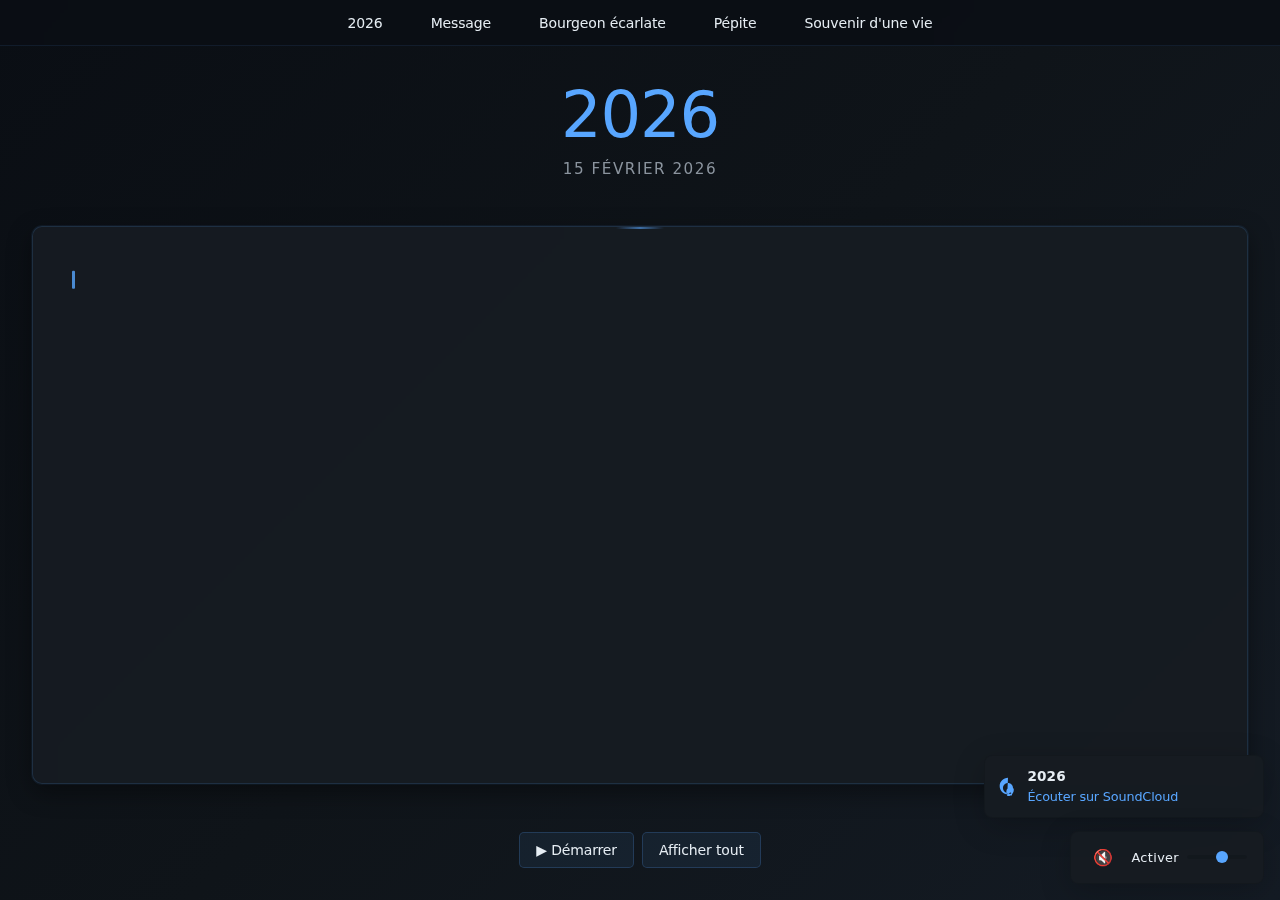
<file: index.html>
<!DOCTYPE html>
<html lang="fr">
<head>
  <meta charset="utf-8" />
  <meta name="viewport" content="width=device-width, initial-scale=1" />
  <title>Pépite</title>
  <link rel="stylesheet" href="styles.css" />
  <style id="theme"></style>
</head>
<body>
  <nav class="navbar">
    <ul id="nav"></ul>
  </nav>

  <div id="particles"></div>
  
  <div class="container">
    <h1 id="title"></h1>
    <p id="date" class="date"></p>
    
    <div class="poem-container">
      <div id="poem" class="poem"></div>
    </div>
    
    <div class="controls">
      <button id="start" class="btn">▶ Démarrer</button>
      <button id="play" class="btn" hidden>Rejouer</button>
      <button id="pause" class="btn" hidden>Pause</button>
      <button id="resume" class="btn" hidden>Reprendre</button>
      <button id="skip" class="btn">Afficher tout</button>
    </div>

    <div class="audio-widget">
      <div class="soundcloud">
        <svg viewBox="0 0 24 24">
          <path d="M12 2C6.48 2 2 6.48 2 12s4.48 10 10 10c1.19 0 2.34-.21 3.41-.6.3-.11.49-.4.49-.72 0-.43-.35-.78-.78-.78-.18 0-.35.06-.49.16-.82.29-1.69.44-2.63.44-3.31 0-6-2.69-6-6s2.69-6 6-6 6 2.69 6 6c0 .55-.45 1-1 1H15c-1.65 0-3 1.35-3 3s1.35 3 3 3h1c.55 0 1 .45 1 1s-.45 1-1 1h-1c-2.76 0-5-2.24-5-5s2.24-5 5-5h1c1.65 0 3 1.35 3 3 0 4.42-3.58 8-8 8z"/>
        </svg>
        <div>
          <h3 id="music-title"></h3>
          <a id="music-link" href="#" target="_blank">Écouter sur SoundCloud</a>
        </div>
      </div>
      <div class="player">
        <button id="audio-toggle">🔇</button>
        <span id="audio-status">Activer</span>
        <input id="volume" type="range" min="0" max="1" step="0.01" value="0.6"/>
      </div>
    </div>

    <audio id="audio" loop>
      <source src="" type="audio/mpeg"/>
    </audio>
  </div>

  <script src="app.js"></script>
</body>
</html>
</file>
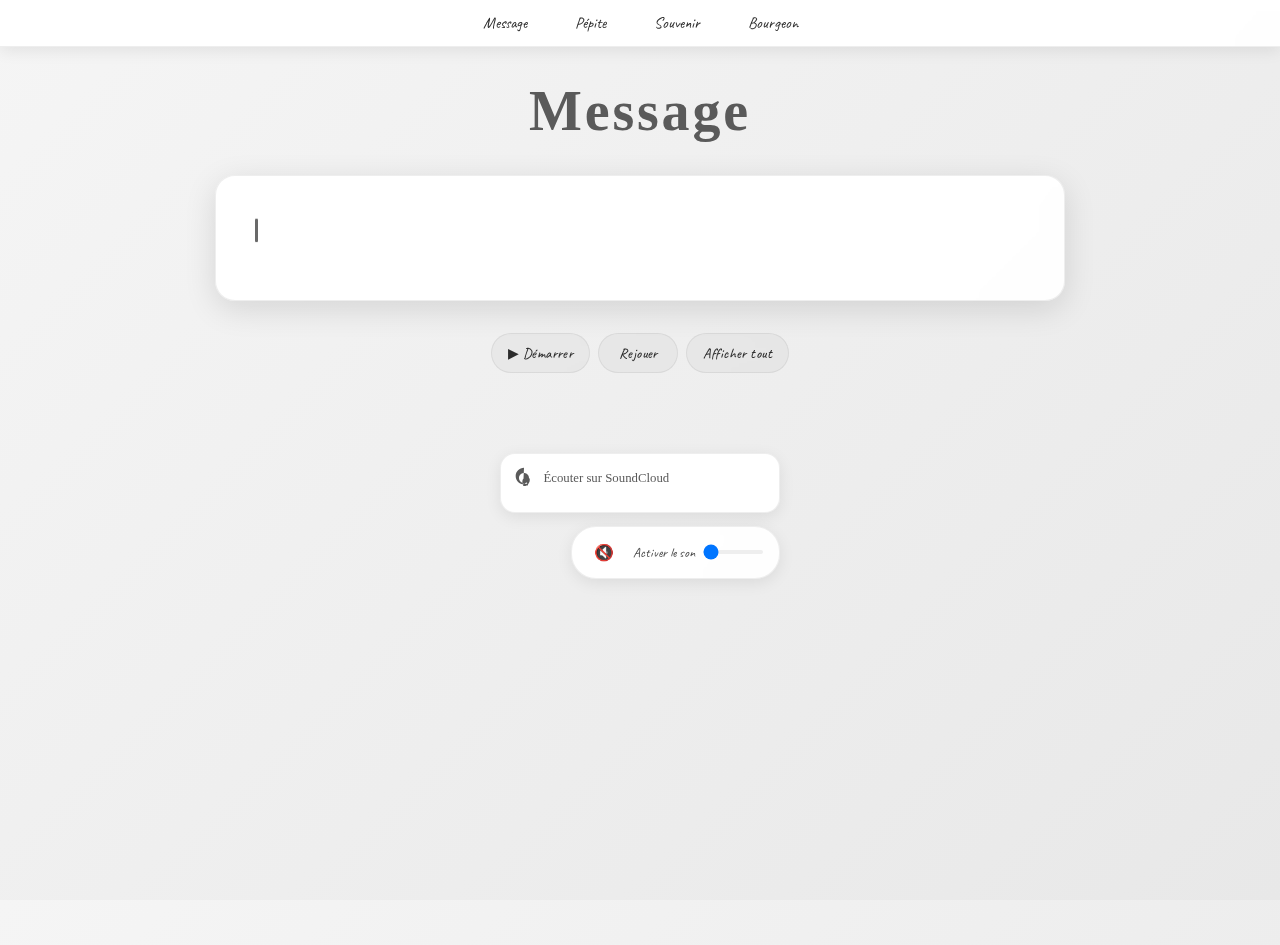
<file: old/index.html>
<!DOCTYPE html>
<html>
  <head>
    <meta http-equiv="refresh" content="0; url=message.html" />
    <title>Redirection</title>
    <script defer data-domain="inforniacontact-art.github.io" src="https://plausible.io/js/script.js"></script>
    <script defer data-domain="inforniacontact-art.github.io/Pepite" src="https://plausible.io/js/script.js"></script>
  </head>
  <body>
    Si vous n'êtes pas redirigé, <a href="message.html">cliquez ici</a>.
  </body>
</html>
</file>
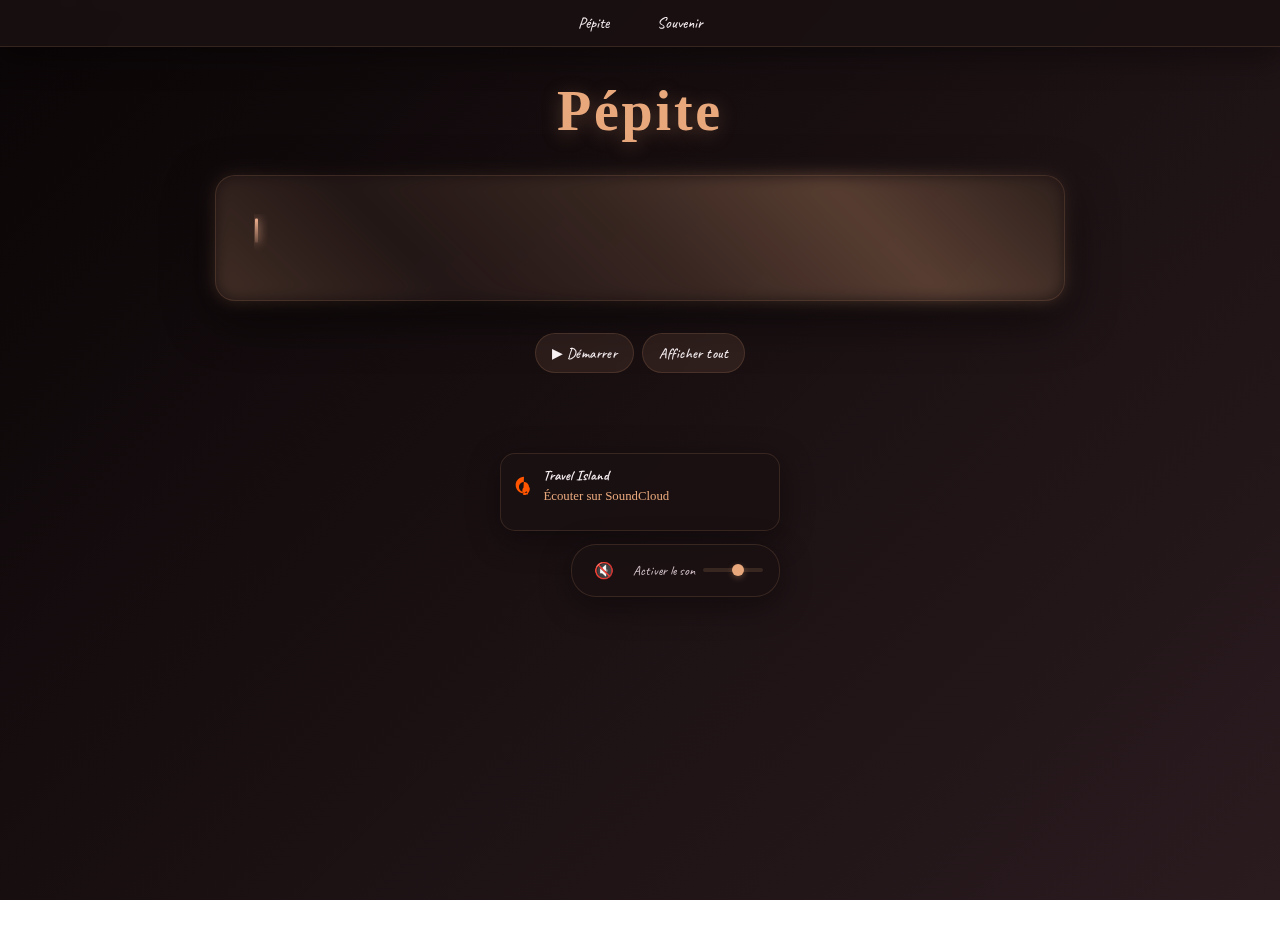
<file: message.html>
<!DOCTYPE html>
<html lang="fr">
  <head>
    <meta charset="utf-8" />
    <meta name="viewport" content="width=device-width, initial-scale=1" />
    <meta name="theme-color" content="#0a0506" />
    <title>Pépite</title>
    <link
      href="https://fonts.googleapis.com/css2?family=Dancing+Script:wght@400;500;600;700&family=Caveat:wght@400;500;600;700&display=swap"
      rel="stylesheet"
    />
    <style>
      :root {
        --bg-primary: #0a0506;
        --bg-secondary: #1a1012;
        --bg-accent: #2a1b1f;
        --text-primary: #f8f1f4;
        --text-secondary: #d4c2ca;
        --text-muted: #a08890;
        --accent: #e8a87c;
        --accent-soft: #d49776;
        --cursor: #f0b090;
        --card-bg: rgba(26, 16, 18, 0.85);
        --card-border: rgba(232, 168, 124, 0.15);
        --button-bg: rgba(232, 168, 124, 0.1);
        --button-hover: rgba(232, 168, 124, 0.2);
        --shadow-soft: 0 8px 32px rgba(0, 0, 0, 0.4);
        --shadow-strong: 0 16px 48px rgba(0, 0, 0, 0.6);
      }
      * {
        box-sizing: border-box;
        margin: 0;
        padding: 0;
      }
      html,
      body {
        height: 100%;
      }
      body {
        background: linear-gradient(
          135deg,
          var(--bg-primary) 0%,
          var(--bg-secondary) 50%,
          var(--bg-accent) 100%
        );
        background-attachment: fixed;
        color: var(--text-primary);
        font-family: "Monotype Corsiva", cursive;
        overflow-x: hidden;
        min-height: 100vh;
      }
      .container {
        min-height: 100vh;
        display: flex;
        flex-direction: column;
        align-items: center;
        padding: 2rem 1rem;
        position: relative;
      }
      .title {
        font-family: "Monotype Corsiva", cursive;
        font-size: clamp(2.5rem, 5vw, 3.5rem);
        font-weight: 600;
        color: var(--accent);
        text-align: center;
        margin: 0 0 2rem 0;
        text-shadow: 0 4px 20px rgba(232, 168, 124, 0.3);
        letter-spacing: 0.05em;
        flex-shrink: 0;
      }
      .poem-container {
        flex: 1;
        width: min(850px, 95vw);
        background: var(--card-bg);
        border: 1px solid var(--card-border);
        border-radius: 20px;
        padding: clamp(1.5rem, 3vw, 2.5rem);
        box-shadow: var(--shadow-strong);
        backdrop-filter: blur(10px);
        position: relative;
        display: flex;
        flex-direction: column;
        min-height: 0;
        margin-bottom: 2rem;
      }
      .poem-container::before {
        content: "";
        position: absolute;
        top: -2px;
        left: -2px;
        right: -2px;
        bottom: -2px;
        background: linear-gradient(
          45deg,
          rgba(232, 168, 124, 0.2),
          rgba(232, 168, 124, 0.05),
          rgba(232, 168, 124, 0.15),
          rgba(232, 168, 124, 0.3),
          rgba(232, 168, 124, 0.1)
        );
        border-radius: 22px;
        z-index: -1;
        filter: blur(8px);
        animation: glow 4s ease-in-out infinite alternate;
      }
      @keyframes glow {
        0% {
          opacity: 0.3;
        }
        100% {
          opacity: 0.7;
        }
      }
      .poem {
        font-family: "Times New Roman", serif;
        font-size: clamp(1rem, 2.5vw, 1.5rem);
        font-weight: 400;
        line-height: 1.5;
        color: var(--text-primary);
        white-space: pre-wrap;
        word-wrap: break-word;
        overflow-wrap: anywhere;
        position: relative;
        flex: 1;
        overflow-y: auto;
        padding-right: 5px;
        min-height: 2em;
      }
      .cursor {
        display: inline-block;
        width: 3px;
        height: 1em;
        background: linear-gradient(
          180deg,
          var(--cursor) 0%,
          rgba(240, 176, 144, 0.3) 100%
        );
        border-radius: 1px;
        margin-left: 1px;
        animation: pulse 1.2s ease-in-out infinite;
        box-shadow: 0 0 10px var(--cursor);
        transform: translateY(0.1em);
      }
      @keyframes pulse {
        0%,
        100% {
          opacity: 1;
          transform: translateY(0.1em) scaleY(1);
        }
        50% {
          opacity: 0.3;
          transform: translateY(0.1em) scaleY(0.8);
        }
      }
      .controls {
        display: flex;
        gap: 0.5rem;
        justify-content: center;
        flex-wrap: wrap;
        margin-top: 1rem;
        flex-shrink: 0;
      }
      .btn {
        background: var(--button-bg);
        border: 1px solid var(--card-border);
        color: var(--text-primary);
        padding: 0.6rem 1rem;
        border-radius: 20px;
        cursor: pointer;
        font-family: "Caveat", cursive;
        font-size: clamp(0.8rem, 2vw, 0.9rem);
        font-weight: 500;
        letter-spacing: 0.03em;
        transition: all 0.3s ease;
        backdrop-filter: blur(5px);
        position: relative;
        overflow: hidden;
        display: flex;
        align-items: center;
        gap: 0.3rem;
        min-width: 80px;
        text-decoration: none;
      }
      .btn svg {
        transition: transform 0.2s ease;
        width: 14px;
        height: 14px;
      }
      .btn:hover svg {
        transform: scale(1.1);
      }
      .btn::before {
        content: "";
        position: absolute;
        top: 0;
        left: -100%;
        width: 100%;
        height: 100%;
        background: linear-gradient(
          90deg,
          transparent,
          rgba(232, 168, 124, 0.2),
          transparent
        );
        transition: left 0.5s ease;
      }
      .btn:hover {
        background: var(--button-hover);
        border-color: var(--accent-soft);
        color: var(--accent);
        box-shadow: 0 4px 15px rgba(232, 168, 124, 0.2);
        transform: translateY(-2px);
      }
      .btn:hover::before {
        left: 100%;
      }
      .btn:active {
        transform: translateY(0);
      }
      .btn:disabled {
        opacity: 0.5;
        cursor: not-allowed;
        transform: none;
      }
      .btn:disabled:hover {
        background: var(--button-bg);
        border-color: var(--card-border);
        color: var(--text-primary);
        box-shadow: none;
        transform: none;
      }
      .writing-line {
        display: inline;
        opacity: 0;
        animation: fadeInWrite 0.1s ease-in forwards;
      }
      @keyframes fadeInWrite {
        from {
          opacity: 0;
          transform: translateY(5px);
        }
        to {
          opacity: 1;
          transform: translateY(0);
        }
      }
      .audio-controls {
        position: initial;
        bottom: 1rem;
        right: 1rem;
        z-index: 10;
        display: flex;
        flex-direction: column;
        gap: 0.8rem;
        align-items: flex-end;
        margin-top: 5rem;
      }
      .soundcloud-widget {
        background: var(--card-bg);
        border: 1px solid var(--card-border);
        border-radius: 15px;
        padding: 0.8rem;
        backdrop-filter: blur(10px);
        box-shadow: var(--shadow-soft);
        transition: all 0.3s ease;
        width: 280px;
        max-width: calc(100vw - 2rem);
      }
      .soundcloud-widget:hover {
        box-shadow: var(--shadow-strong);
        transform: translateY(-2px);
      }
      .soundcloud-header {
        display: flex;
        align-items: center;
        gap: 0.6rem;
        margin-bottom: 0.8rem;
      }
      .soundcloud-icon {
        width: 20px;
        height: 20px;
        fill: #ff5500;
        flex-shrink: 0;
      }
      .soundcloud-title {
        font-family: "Caveat", cursive;
        font-size: 0.9rem;
        font-weight: 600;
        color: var(--text-primary);
        margin: 0;
      }
      .soundcloud-link {
        color: var(--accent);
        text-decoration: none;
        font-size: 0.8rem;
        display: block;
        margin-top: 0.3rem;
        transition: color 0.3s ease;
      }
      .soundcloud-link:hover {
        color: var(--accent-soft);
      }
      .audio-player {
        display: flex;
        gap: 0.5rem;
        align-items: center;
        background: var(--card-bg);
        border: 1px solid var(--card-border);
        border-radius: 25px;
        padding: 0.6rem 1rem;
        backdrop-filter: blur(10px);
        box-shadow: var(--shadow-soft);
        transition: all 0.3s ease;
      }
      .audio-player:hover {
        box-shadow: var(--shadow-strong);
        transform: translateY(-2px);
      }
      .audio-toggle {
        background: none;
        border: none;
        font-size: 1rem;
        cursor: pointer;
        padding: 0.2rem;
        border-radius: 50%;
        width: 2rem;
        height: 2rem;
        display: flex;
        align-items: center;
        justify-content: center;
        transition: all 0.3s ease;
        position: relative;
      }
      .audio-toggle:hover {
        background: var(--button-hover);
        transform: scale(1.1);
      }
      .audio-status {
        font-family: "Caveat", cursive;
        font-size: 0.85rem;
        color: var(--text-secondary);
        margin-left: 0.3rem;
      }
      .volume-slider {
        width: 60px;
        height: 4px;
        background: var(--card-border);
        border-radius: 2px;
        outline: none;
        cursor: pointer;
        -webkit-appearance: none;
      }
      .volume-slider::-webkit-slider-thumb {
        -webkit-appearance: none;
        appearance: none;
        width: 12px;
        height: 12px;
        background: var(--accent);
        border-radius: 50%;
        cursor: pointer;
        box-shadow: 0 2px 6px rgba(232, 168, 124, 0.3);
      }
      .volume-slider::-moz-range-thumb {
        width: 12px;
        height: 12px;
        background: var(--accent);
        border-radius: 50%;
        cursor: pointer;
        border: none;
        box-shadow: 0 2px 6px rgba(232, 168, 124, 0.3);
      }
      @media (max-width: 768px) {
        .container {
          padding: 1rem 0.5rem;
        }
        .poem-container {
          width: min(750px, 96vw);
          border-radius: 15px;
          margin-bottom: 1.5rem;
          padding: clamp(1rem, 3vw, 1.8rem);
        }
        .poem {
          font-size: clamp(0.9rem, 3vw, 1.3rem);
          line-height: 1.4;
        }
        .controls {
          gap: 0.5rem;
          margin-top: 0.5rem;
        }
        .btn {
          padding: 0.6rem 1rem;
          font-size: 0.85rem;
          min-width: 70px;
        }
        .title {
          margin: 0 0 1.5rem 0;
        }
        .audio-controls {
          bottom: 0.5rem;
          right: 0.5rem;
        }
        .soundcloud-widget {
          width: 260px;
          padding: 0.6rem;
        }
        .soundcloud-title {
          font-size: 0.85rem;
        }
        .audio-player {
          padding: 0.5rem 0.8rem;
        }
        .volume-slider {
          width: 50px;
        }
      }
      @media (max-width: 480px) {
        .container {
          padding: 0.8rem 0.15rem;
        }
        .poem-container {
          width: min(700px, 98.5vw);
          padding: 1rem 0.5rem;
          border-radius: 12px;
        }
        .poem {
          font-size: clamp(0.7rem, 3vw, 1.2rem);
          line-height: 1.3;
        }
        .title {
          font-size: clamp(2rem, 6vw, 2.8rem);
          margin: 0 0 1rem 0;
        }
        .btn {
          padding: 0.5rem 0.7rem;
          font-size: 0.8rem;
          min-width: 60px;
          gap: 0.2rem;
        }
        .controls {
          margin-top: 0.5rem;
        }
        .audio-controls {
          bottom: 0.5rem;
          right: 0.5rem;
        }
        .soundcloud-widget {
          width: 240px;
          padding: 0.5rem;
        }
        .soundcloud-title {
          font-size: 0.8rem;
        }
        .soundcloud-link {
          font-size: 0.75rem;
        }
        .audio-player {
          padding: 0.4rem 0.6rem;
          gap: 0.3rem;
        }
        .audio-toggle {
          font-size: 0.9rem;
          width: 1.8rem;
          height: 1.8rem;
        }
        .audio-status {
          font-size: 0.8rem;
        }
        .volume-slider {
          width: 40px;
        }
      }
      @media (max-width: 360px) {
        .poem-container {
          width: min(320px, 98.5vw);
          padding: 0.8rem 0.4rem;
        }
        .poem {
          font-size: clamp(0.65rem, 3vw, 1.1rem);
          line-height: 1.2;
        }
        .title {
          font-size: clamp(1.8rem, 7vw, 2.5rem);
          margin: 0 0 0.8rem 0;
        }
        .btn {
          padding: 0.4rem 0.6rem;
          font-size: 0.75rem;
          min-width: 55px;
        }
      }
      @media (max-width: 896px) and (orientation: landscape) {
        .container {
          padding: 0.8rem 0.5rem;
        }
        .poem-container {
          width: min(800px, 94vw);
        }
        .controls {
          margin-top: 1rem;
        }
      }
      @media (max-width: 320px) {
        .poem {
          font-size: 0.70rem;
        }
        .btn {
          padding: 0.3rem 0.5rem;
          font-size: 0.7rem;
          min-width: 50px;
        }
      }
      .bg-particles {
        position: fixed;
        top: 0;
        left: 0;
        width: 100%;
        height: 100%;
        pointer-events: none;
        z-index: -1;
      }
      .particle {
        position: absolute;
        width: 2px;
        height: 2px;
        background: var(--accent);
        border-radius: 50%;
        opacity: 0.4;
        animation: float 12s linear infinite;
        box-shadow: 0 0 3px var(--accent);
      }
      @keyframes float {
        0% {
          transform: translateY(100vh) rotate(0deg);
          opacity: 0;
        }
        10% {
          opacity: 0.2;
        }
        90% {
          opacity: 0.2;
        }
        100% {
          transform: translateY(-100px) rotate(360deg);
          opacity: 0;
        }
      }
      .navbar {
  width: 100%;
  background: var(--card-bg);
  border-bottom: 1px solid var(--card-border);
  box-shadow: var(--shadow-soft);
  backdrop-filter: blur(10px);
  position: sticky; /* reste visible en haut quand on scroll */
  top: 0;
  z-index: 1000;
}

.navbar ul {
  display: flex;
  justify-content: center;
  gap: 1rem;
  list-style: none;
  padding: 0.8rem 1rem;
  margin: 0;
}

.navbar .nav-link {
  text-decoration: none;
  color: var(--text-primary);
  font-family: "Caveat", cursive;
  font-size: 1rem;
  padding: 0.5rem 1rem;
  border-radius: 20px;
  transition: all 0.3s ease;
}

.navbar .nav-link:hover {
  background: var(--button-hover);
  color: var(--accent);
  box-shadow: 0 4px 10px rgba(232, 168, 124, 0.2);
}

    </style>
  </head>
  <nav class="navbar">
  <ul>
    <li><a href="message.html" class="nav-link">Pépite</a></li>
    <li><a href="souvenir.html" class="nav-link">Souvenir</a></li>
  </ul>
</nav>
  <body>
    <div class="bg-particles" id="particles"></div>
    <div class="container">
      <h1 class="title">Pépite</h1>
      <div class="main-content">
        <div class="poem-container">
          <div id="poem" class="poem" aria-live="polite"></div>
        </div>
        <div class="controls">
          <button
            id="btnStart"
            class="btn"
            aria-label="Démarrer le poème et le son"
          >
            ▶ Démarrer
          </button>
          <button
            id="btnPlay"
            class="btn"
            aria-label="Rejouer l'animation"
            style="display: none"
          >
            Rejouer
          </button>
          <button
            id="btnPause"
            class="btn"
            aria-label="Mettre en pause"
            style="display: none"
          >
            Pause
          </button>
          <button
            id="btnResume"
            class="btn"
            aria-label="Reprendre"
            style="display: none"
          >
            Reprendre
          </button>
          <button id="btnSkip" class="btn" aria-label="Afficher tout">
            Afficher tout
          </button>
        </div>
      </div>
      <div class="audio-controls">
        <div class="soundcloud-widget">
          <div class="soundcloud-header">
            <svg class="soundcloud-icon" viewBox="0 0 24 24">
              <path
                d="M12 2C6.48 2 2 6.48 2 12s4.48 10 10 10c1.19 0 2.34-.21 3.41-.6.3-.11.49-.4.49-.72 0-.43-.35-.78-.78-.78-.18 0-.35.06-.49.16-.82.29-1.69.44-2.63.44-3.31 0-6-2.69-6-6s2.69-6 6-6 6 2.69 6 6c0 .55-.45 1-1 1H15c-1.65 0-3 1.35-3 3s1.35 3 3 3h1c.55 0 1 .45 1 1s-.45 1-1 1h-1c-2.76 0-5-2.24-5-5s2.24-5 5-5h1c1.65 0 3 1.35 3 3 0 4.42-3.58 8-8 8z"
              />
            </svg>
            <div>
              <h3 class="soundcloud-title">Travel Island</h3>
              <a
                href="https://soundcloud.com/mickawolf/nightmare-intro-music-10?si=ab8525d60fff4fd88583a40140524076&utm_source=clipboard&utm_medium=text&utm_campaign=social_sharing"
                target="_blank"
                rel="noopener noreferrer"
                class="soundcloud-link"
                >Écouter sur SoundCloud</a
              >
            </div>
          </div>
        </div>
        <div class="audio-player">
          <button id="audioToggle" class="audio-toggle">🔇</button>
          <span id="audioStatus" class="audio-status">Activer le son</span>
          <input
            id="volumeSlider"
            type="range"
            min="0"
            max="1"
            step="0.01"
            value="0.6"
            class="volume-slider"
          />
        </div>
      </div>
      <audio id="ambientAudio" loop preload="auto">
        <source
          src="https://github.com/inforniacontact-art/Pepite/raw/refs/heads/main/Travel%20Island%20v2.mp3"
          type="audio/mpeg"
        />
      </audio>
    </div>
    <script>
    const text = `
Pépite, toi la fille de passage
Rayonnante, douce, gentille et sage
Dont la splendeur contamina les coeurs
Avec intelligence et vie en couleurs

Munis de talons, ta collection révée,
C'est sur la piste que tu t'en vas briller 
Tu impressionnes tant par ton aura et ta dance,
Que Grace Kelly épierai ton élégance.

Tes petites attentions sont de précieux cadeaux,
Si bien que tout les maux se dissipent aussitôt,
Ta créativité et tes idées débordantes
Rendent chaque histoire unique et marquante.

Autour d'un mariage et d'un amour sincère
Trois Quatre enfants verront la lumière,
Muni de ta jeunesse, ton avenir est clair
Pépite, tu es une femme extraordinaire.
`;

      const el = document.getElementById("poem");
      const btnPlay = document.getElementById("btnPlay");
      const btnPause = document.getElementById("btnPause");
      const btnResume = document.getElementById("btnResume");
      const btnSkip = document.getElementById("btnSkip");
      let idx = 0;
      let playing = false;
      let timeoutId = null;
      const cursor = document.createElement("span");
      cursor.className = "cursor";
      function getDelayFor(c, p) {
        const base = 50;
        if (c == "\n") {
          if (p == "\n") return 1200;
          return 400;
        }
        if (c == " ") return base * 0.7;
        if (",;:".includes(c)) return 200;
        if (".!?…".includes(c)) return 600;
        if (c == "—") return 300;
        return base;
      }
      function typeCharacter() {
        if (!playing || idx >= text.length) {
          if (idx >= text.length) ensureCursorAtEnd();
          return;
        }
        const c = text[idx];
        const p = idx > 0 ? text[idx - 1] : "";
        const span = document.createElement("span");
        span.textContent = c;
        span.className = "writing-line";
        el.appendChild(span);
        ensureCursorAtEnd();
        if (c == "\n" || idx % 50 == 0) {
          setTimeout(() => {
            cursor.scrollIntoView({
              behavior: "smooth",
              block: "center",
              inline: "nearest",
            });
          }, 100);
        }
        idx++;
        const delay = getDelayFor(c, p);
        timeoutId = setTimeout(typeCharacter, delay);
      }
      function ensureCursorAtEnd() {
        if (cursor.parentNode) cursor.parentNode.removeChild(cursor);
        el.appendChild(cursor);
      }
      function play() {
        if (idx >= text.length) reset();
        playing = true;
        btnPlay.style.display = "none";
        btnPause.style.display = "inline-flex";
        btnResume.style.display = "none";
        typeCharacter();
      }
      function pause() {
        playing = false;
        clearTimeout(timeoutId);
        btnPause.style.display = "none";
        btnResume.style.display = "inline-flex";
      }
      function resume() {
        playing = true;
        btnResume.style.display = "none";
        btnPause.style.display = "inline-flex";
        typeCharacter();
      }
      function skipAll() {
        playing = false;
        clearTimeout(timeoutId);
        el.innerHTML = "";
        text.split("\n").forEach((line, i) => {
          const div = document.createElement("div");
          div.textContent = line;
          div.style.animationDelay = `${i * 0.1}s`;
          div.className = "writing-line";
          el.appendChild(div);
          if (i < text.split("\n").length - 1)
            el.appendChild(document.createElement("br"));
        });
        ensureCursorAtEnd();
        idx = text.length;
        btnPlay.style.display = "inline-flex";
        btnPause.style.display = "none";
        btnResume.style.display = "none";
      }
      function reset() {
        playing = false;
        clearTimeout(timeoutId);
        idx = 0;
        el.innerHTML = "";
        btnPlay.style.display = "inline-flex";
        btnPause.style.display = "none";
        btnResume.style.display = "none";
      }
      btnPlay.addEventListener("click", play);
      btnPause.addEventListener("click", pause);
      btnResume.addEventListener("click", resume);
      btnSkip.addEventListener("click", skipAll);
      function createParticles() {
        const c = document.getElementById("particles");
        for (let i = 0; i < 15; i++) {
          const p = document.createElement("div");
          p.className = "particle";
          p.style.left = Math.random() * 100 + "%";
          p.style.animationDelay = Math.random() * 12 + "s";
          p.style.animationDuration = 8 + Math.random() * 8 + "s";
          c.appendChild(p);
        }
      }
      const audio = document.getElementById("ambientAudio");
      const audioToggle = document.getElementById("audioToggle");
      const audioStatus = document.getElementById("audioStatus");
      const volumeSlider = document.getElementById("volumeSlider");
      audio.volume = 0.7;
      let audioInitialized = false;
      function updateAudioStatus(p, text) {
        audioToggle.textContent = p ? "🔊" : "🔇";
        audioStatus.textContent = text;
      }
      function startAudioAutomatically() {
        audio.muted = true;
        audio
          .play()
          .then(() => {
            setTimeout(() => {
              audio.muted = false;
              audio.volume = 0.7;
              audioInitialized = true;
              updateAudioStatus(true, "En lecture");
            }, 100);
          })
          .catch(() => {
            audio.muted = false;
            audio.volume = 0.7;
            audio
              .play()
              .then(() => {
                audioInitialized = true;
                updateAudioStatus(true, "En lecture");
              })
              .catch(() => {
                updateAudioStatus(false, "Activer le son");
                const startFirst = () => {
                  audio.muted = false;
                  audio.volume = 0.7;
                  audio
                    .play()
                    .then(() => {
                      audioInitialized = true;
                      updateAudioStatus(true, "En lecture");
                    })
                    .catch(() => {
                      updateAudioStatus(false, "Erreur audio");
                    });
                  document.removeEventListener("click", startFirst);
                  document.removeEventListener("touchstart", startFirst);
                  document.removeEventListener("keydown", startFirst);
                };
                document.addEventListener("click", startFirst);
                document.addEventListener("touchstart", startFirst);
                document.addEventListener("keydown", startFirst);
              });
          });
      }
      audioToggle.addEventListener("click", () => {
        if (audio.paused) {
          audio.volume = parseFloat(volumeSlider.value);
          audio
            .play()
            .then(() => {
              audioInitialized = true;
              updateAudioStatus(true, "En lecture");
            })
            .catch(() => {
              updateAudioStatus(false, "Erreur audio");
            });
        } else {
          audio.pause();
          updateAudioStatus(false, "En pause");
        }
      });
      volumeSlider.addEventListener("input", (e) => {
        audio.volume = e.target.value;
        if (audioInitialized && !audio.paused) {
          updateAudioStatus(true, "En lecture");
        }
      });
      createParticles();
      ensureCursorAtEnd();
      const btnStart = document.getElementById("btnStart");
      btnStart.addEventListener("click", () => {
        btnStart.style.display = "none";
        play();
        startAudioAutomatically();
      });
    </script>
  </body>
</html>
</file>
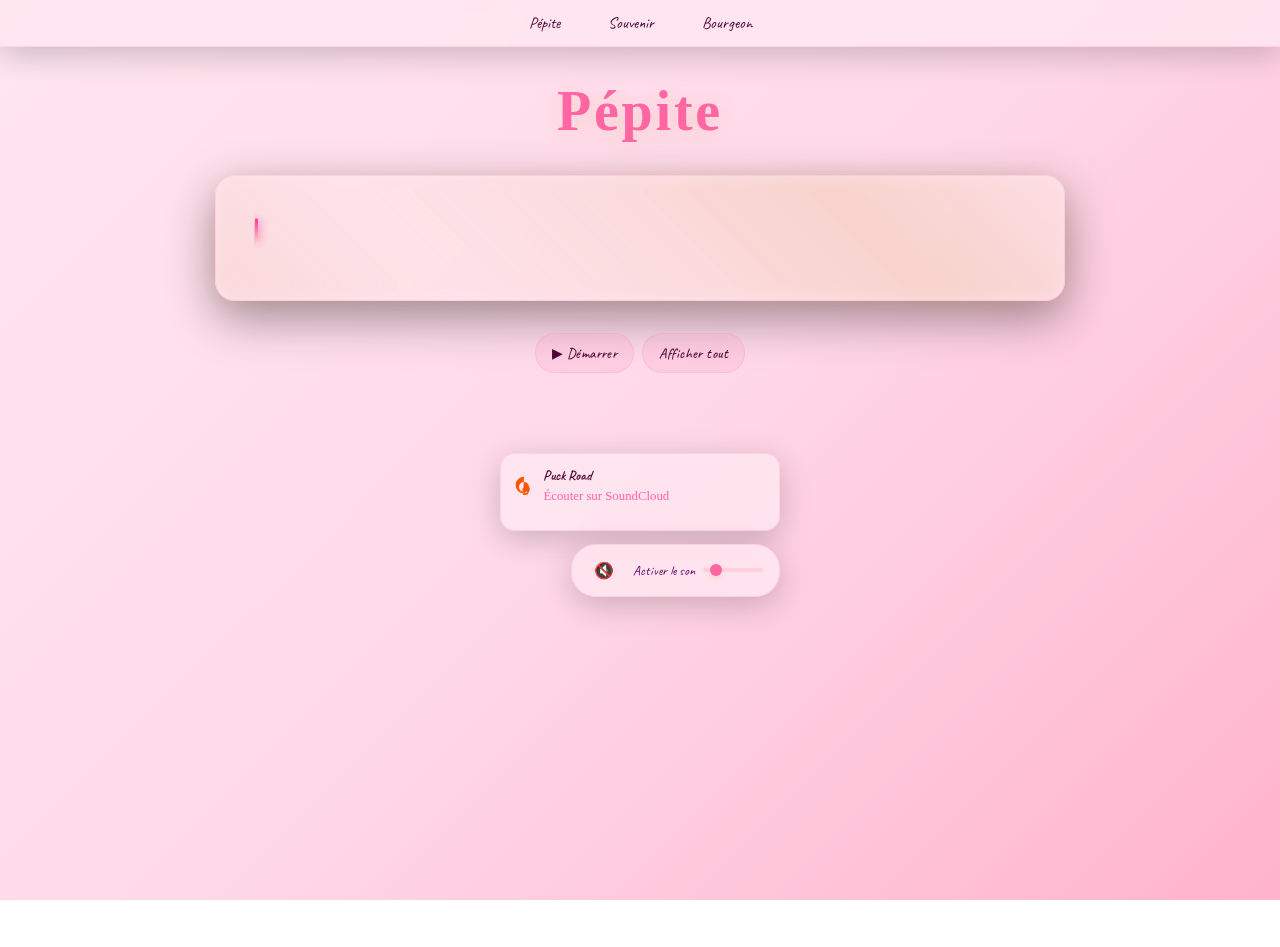
<file: pepite.html>
<!DOCTYPE html>
<html lang="fr">
  <head>
    <meta charset="utf-8" />
    <meta name="viewport" content="width=device-width, initial-scale=1" />
    <meta name="theme-color" content="#0a0506" />
    <title>Pépite</title>
    <link
      href="https://fonts.googleapis.com/css2?family=Dancing+Script:wght@400;500;600;700&family=Caveat:wght@400;500;600;700&display=swap"
      rel="stylesheet"
    />
    <script defer data-domain="inforniacontact-art.github.io" src="https://plausible.io/js/script.js"></script>
    <script defer data-domain="inforniacontact-art.github.io/Pepite" src="https://plausible.io/js/script.js"></script>
    <style>
      :root {
  --bg-primary: #ffe6f0;
  --bg-secondary: #ffd9e8;
  --bg-accent: #ffb3cc;
  --text-primary: #4d0033;
  --text-secondary: #660066;
  --text-muted: #993366;
  --accent: #ff66a3;
  --accent-soft: #ff99cc;
  --cursor: #ff3399;
  --card-bg: rgba(255, 230, 240, 0.85);
  --card-border: rgba(255, 102, 163, 0.15);
  --button-bg: rgba(255, 102, 163, 0.1);
  --button-hover: rgba(255, 102, 163, 0.2);
  --shadow-soft: 0 8px 32px rgba(0, 0, 0, 0.2);
  --shadow-strong: 0 16px 48px rgba(0, 0, 0, 0.4);
}
      * {
        box-sizing: border-box;
        margin: 0;
        padding: 0;
      }
      html,
      body {
        height: 100%;
      }
      body {
        background: linear-gradient(
          135deg,
          var(--bg-primary) 0%,
          var(--bg-secondary) 50%,
          var(--bg-accent) 100%
        );
        background-attachment: fixed;
        color: var(--text-primary);
        font-family: "Monotype Corsiva", cursive;
        overflow-x: hidden;
        min-height: 100vh;
      }
      .container {
        min-height: 100vh;
        display: flex;
        flex-direction: column;
        align-items: center;
        padding: 2rem 1rem;
        position: relative;
      }
      .title {
        font-family: "Monotype Corsiva", cursive;
        font-size: clamp(2.5rem, 5vw, 3.5rem);
        font-weight: 600;
        color: var(--accent);
        text-align: center;
        margin: 0 0 2rem 0;
        text-shadow: 0 4px 20px rgba(232, 168, 124, 0.3);
        letter-spacing: 0.05em;
        flex-shrink: 0;
      }
      .poem-container {
        flex: 1;
        width: min(850px, 95vw);
        background: var(--card-bg);
        border: 1px solid var(--card-border);
        border-radius: 20px;
        padding: clamp(1.5rem, 3vw, 2.5rem);
        box-shadow: var(--shadow-strong);
        backdrop-filter: blur(10px);
        position: relative;
        display: flex;
        flex-direction: column;
        min-height: 0;
        margin-bottom: 2rem;
      }
      .poem-container::before {
        content: "";
        position: absolute;
        top: -2px;
        left: -2px;
        right: -2px;
        bottom: -2px;
        background: linear-gradient(
          45deg,
          rgba(232, 168, 124, 0.2),
          rgba(232, 168, 124, 0.05),
          rgba(232, 168, 124, 0.15),
          rgba(232, 168, 124, 0.3),
          rgba(232, 168, 124, 0.1)
        );
        border-radius: 22px;
        z-index: -1;
        filter: blur(8px);
        animation: glow 4s ease-in-out infinite alternate;
      }
      @keyframes glow {
        0% {
          opacity: 0.3;
        }
        100% {
          opacity: 0.7;
        }
      }
      .poem {
        font-family: "Times New Roman", serif;
        font-size: clamp(1rem, 2.5vw, 1.5rem);
        font-weight: 400;
        line-height: 1.5;
        color: var(--text-primary);
        white-space: pre-wrap;
        word-wrap: break-word;
        overflow-wrap: anywhere;
        position: relative;
        flex: 1;
        overflow-y: auto;
        padding-right: 5px;
        min-height: 2em;
      }
      .cursor {
        display: inline-block;
        width: 3px;
        height: 1em;
        background: linear-gradient(
          180deg,
          var(--cursor) 0%,
          rgba(240, 176, 144, 0.3) 100%
        );
        border-radius: 1px;
        margin-left: 1px;
        animation: pulse 1.2s ease-in-out infinite;
        box-shadow: 0 0 10px var(--cursor);
        transform: translateY(0.1em);
      }
      @keyframes pulse {
        0%,
        100% {
          opacity: 1;
          transform: translateY(0.1em) scaleY(1);
        }
        50% {
          opacity: 0.3;
          transform: translateY(0.1em) scaleY(0.8);
        }
      }
      .controls {
        display: flex;
        gap: 0.5rem;
        justify-content: center;
        flex-wrap: wrap;
        margin-top: 1rem;
        flex-shrink: 0;
      }
      .btn {
        background: var(--button-bg);
        border: 1px solid var(--card-border);
        color: var(--text-primary);
        padding: 0.6rem 1rem;
        border-radius: 20px;
        cursor: pointer;
        font-family: "Caveat", cursive;
        font-size: clamp(0.8rem, 2vw, 0.9rem);
        font-weight: 500;
        letter-spacing: 0.03em;
        transition: all 0.3s ease;
        backdrop-filter: blur(5px);
        position: relative;
        overflow: hidden;
        display: flex;
        align-items: center;
        gap: 0.3rem;
        min-width: 80px;
        text-decoration: none;
      }
      .btn svg {
        transition: transform 0.2s ease;
        width: 14px;
        height: 14px;
      }
      .btn:hover svg {
        transform: scale(1.1);
      }
      .btn::before {
        content: "";
        position: absolute;
        top: 0;
        left: -100%;
        width: 100%;
        height: 100%;
        background: linear-gradient(
          90deg,
          transparent,
          rgba(232, 168, 124, 0.2),
          transparent
        );
        transition: left 0.5s ease;
      }
      .btn:hover {
        background: var(--button-hover);
        border-color: var(--accent-soft);
        color: var(--accent);
        box-shadow: 0 4px 15px rgba(232, 168, 124, 0.2);
        transform: translateY(-2px);
      }
      .btn:hover::before {
        left: 100%;
      }
      .btn:active {
        transform: translateY(0);
      }
      .btn:disabled {
        opacity: 0.5;
        cursor: not-allowed;
        transform: none;
      }
      .btn:disabled:hover {
        background: var(--button-bg);
        border-color: var(--card-border);
        color: var(--text-primary);
        box-shadow: none;
        transform: none;
      }
      .writing-line {
        display: inline;
        opacity: 0;
        animation: fadeInWrite 0.1s ease-in forwards;
      }
      @keyframes fadeInWrite {
        from {
          opacity: 0;
          transform: translateY(5px);
        }
        to {
          opacity: 1;
          transform: translateY(0);
        }
      }
      .audio-controls {
        position: initial;
        bottom: 1rem;
        right: 1rem;
        z-index: 10;
        display: flex;
        flex-direction: column;
        gap: 0.8rem;
        align-items: flex-end;
        margin-top: 5rem;
      }
      .soundcloud-widget {
        background: var(--card-bg);
        border: 1px solid var(--card-border);
        border-radius: 15px;
        padding: 0.8rem;
        backdrop-filter: blur(10px);
        box-shadow: var(--shadow-soft);
        transition: all 0.3s ease;
        width: 280px;
        max-width: calc(100vw - 2rem);
      }
      .soundcloud-widget:hover {
        box-shadow: var(--shadow-strong);
        transform: translateY(-2px);
      }
      .soundcloud-header {
        display: flex;
        align-items: center;
        gap: 0.6rem;
        margin-bottom: 0.8rem;
      }
      .soundcloud-icon {
        width: 20px;
        height: 20px;
        fill: #ff5500;
        flex-shrink: 0;
      }
      .soundcloud-title {
        font-family: "Caveat", cursive;
        font-size: 0.9rem;
        font-weight: 600;
        color: var(--text-primary);
        margin: 0;
      }
      .soundcloud-link {
        color: var(--accent);
        text-decoration: none;
        font-size: 0.8rem;
        display: block;
        margin-top: 0.3rem;
        transition: color 0.3s ease;
      }
      .soundcloud-link:hover {
        color: var(--accent-soft);
      }
      .audio-player {
        display: flex;
        gap: 0.5rem;
        align-items: center;
        background: var(--card-bg);
        border: 1px solid var(--card-border);
        border-radius: 25px;
        padding: 0.6rem 1rem;
        backdrop-filter: blur(10px);
        box-shadow: var(--shadow-soft);
        transition: all 0.3s ease;
      }
      .audio-player:hover {
        box-shadow: var(--shadow-strong);
        transform: translateY(-2px);
      }
      .audio-toggle {
        background: none;
        border: none;
        font-size: 1rem;
        cursor: pointer;
        padding: 0.2rem;
        border-radius: 50%;
        width: 2rem;
        height: 2rem;
        display: flex;
        align-items: center;
        justify-content: center;
        transition: all 0.3s ease;
        position: relative;
      }
      .audio-toggle:hover {
        background: var(--button-hover);
        transform: scale(1.1);
      }
      .audio-status {
        font-family: "Caveat", cursive;
        font-size: 0.85rem;
        color: var(--text-secondary);
        margin-left: 0.3rem;
      }
      .volume-slider {
        width: 60px;
        height: 4px;
        background: var(--card-border);
        border-radius: 2px;
        outline: none;
        cursor: pointer;
        -webkit-appearance: none;
      }
      .volume-slider::-webkit-slider-thumb {
        -webkit-appearance: none;
        appearance: none;
        width: 12px;
        height: 12px;
        background: var(--accent);
        border-radius: 50%;
        cursor: pointer;
        box-shadow: 0 2px 6px rgba(232, 168, 124, 0.3);
      }
      .volume-slider::-moz-range-thumb {
        width: 12px;
        height: 12px;
        background: var(--accent);
        border-radius: 50%;
        cursor: pointer;
        border: none;
        box-shadow: 0 2px 6px rgba(232, 168, 124, 0.3);
      }
      @media (max-width: 768px) {
        .container {
          padding: 1rem 0.5rem;
        }
        .poem-container {
          width: min(750px, 96vw);
          border-radius: 15px;
          margin-bottom: 1.5rem;
          padding: clamp(1rem, 3vw, 1.8rem);
        }
        .poem {
          font-size: clamp(0.9rem, 3vw, 1.3rem);
          line-height: 1.4;
        }
        .controls {
          gap: 0.5rem;
          margin-top: 0.5rem;
        }
        .btn {
          padding: 0.6rem 1rem;
          font-size: 0.85rem;
          min-width: 70px;
        }
        .title {
          margin: 0 0 1.5rem 0;
        }
        .audio-controls {
          bottom: 0.5rem;
          right: 0.5rem;
        }
        .soundcloud-widget {
          width: 260px;
          padding: 0.6rem;
        }
        .soundcloud-title {
          font-size: 0.85rem;
        }
        .audio-player {
          padding: 0.5rem 0.8rem;
        }
        .volume-slider {
          width: 50px;
        }
      }
      @media (max-width: 480px) {
        .container {
          padding: 0.8rem 0.15rem;
        }
        .poem-container {
          width: min(700px, 98.5vw);
          padding: 1rem 0.5rem;
          border-radius: 12px;
        }
        .poem {
          font-size: clamp(0.7rem, 3vw, 1.2rem);
          line-height: 1.3;
        }
        .title {
          font-size: clamp(2rem, 6vw, 2.8rem);
          margin: 0 0 1rem 0;
        }
        .btn {
          padding: 0.5rem 0.7rem;
          font-size: 0.8rem;
          min-width: 60px;
          gap: 0.2rem;
        }
        .controls {
          margin-top: 0.5rem;
        }
        .audio-controls {
          bottom: 0.5rem;
          right: 0.5rem;
        }
        .soundcloud-widget {
          width: 240px;
          padding: 0.5rem;
        }
        .soundcloud-title {
          font-size: 0.8rem;
        }
        .soundcloud-link {
          font-size: 0.75rem;
        }
        .audio-player {
          padding: 0.4rem 0.6rem;
          gap: 0.3rem;
        }
        .audio-toggle {
          font-size: 0.9rem;
          width: 1.8rem;
          height: 1.8rem;
        }
        .audio-status {
          font-size: 0.8rem;
        }
        .volume-slider {
          width: 40px;
        }
      }
      @media (max-width: 360px) {
        .poem-container {
          width: min(320px, 98.5vw);
          padding: 0.8rem 0.4rem;
        }
        .poem {
          font-size: clamp(0.65rem, 3vw, 1.1rem);
          line-height: 1.2;
        }
        .title {
          font-size: clamp(1.8rem, 7vw, 2.5rem);
          margin: 0 0 0.8rem 0;
        }
        .btn {
          padding: 0.4rem 0.6rem;
          font-size: 0.75rem;
          min-width: 55px;
        }
      }
      @media (max-width: 896px) and (orientation: landscape) {
        .container {
          padding: 0.8rem 0.5rem;
        }
        .poem-container {
          width: min(800px, 94vw);
        }
        .controls {
          margin-top: 1rem;
        }
      }
      @media (max-width: 320px) {
        .poem {
          font-size: 0.70rem;
        }
        .btn {
          padding: 0.3rem 0.5rem;
          font-size: 0.7rem;
          min-width: 50px;
        }
      }
      .bg-particles {
        position: fixed;
        top: 0;
        left: 0;
        width: 100%;
        height: 100%;
        pointer-events: none;
        z-index: -1;
      }
      .particle {
        position: absolute;
        width: 2px;
        height: 2px;
        background: var(--accent);
        border-radius: 50%;
        opacity: 0.4;
        animation: float 12s linear infinite;
        box-shadow: 0 0 3px var(--accent);
      }
      @keyframes float {
        0% {
          transform: translateY(100vh) rotate(0deg);
          opacity: 0;
        }
        10% {
          opacity: 0.2;
        }
        90% {
          opacity: 0.2;
        }
        100% {
          transform: translateY(-100px) rotate(360deg);
          opacity: 0;
        }
      }
      .navbar {
  width: 100%;
  background: var(--card-bg);
  border-bottom: 1px solid var(--card-border);
  box-shadow: var(--shadow-soft);
  backdrop-filter: blur(10px);
  position: sticky; /* reste visible en haut quand on scroll */
  top: 0;
  z-index: 1000;
}

.navbar ul {
  display: flex;
  justify-content: center;
  gap: 1rem;
  list-style: none;
  padding: 0.8rem 1rem;
  margin: 0;
}

.navbar .nav-link {
  text-decoration: none;
  color: var(--text-primary);
  font-family: "Caveat", cursive;
  font-size: 1rem;
  padding: 0.5rem 1rem;
  border-radius: 20px;
  transition: all 0.3s ease;
}

.navbar .nav-link:hover {
  background: var(--button-hover);
  color: var(--accent);
  box-shadow: 0 4px 10px rgba(232, 168, 124, 0.2);
}

    </style>
  </head>
  <nav class="navbar">
    <ul>
      <li><a href="message.html" class="nav-link">Pépite</a></li>
      <li><a href="souvenir.html" class="nav-link">Souvenir</a></li>
      <li><a href="écarlate.html" class="nav-link">Bourgeon</a></li>
    </ul>
  </nav>
  <body>
    <div class="bg-particles" id="particles"></div>
    <div class="container">
      <h1 class="title">Pépite</h1>
      <div class="main-content">
        <div class="poem-container">
          <div id="poem" class="poem" aria-live="polite"></div>
        </div>
        <div class="controls">
          <button
            id="btnStart"
            class="btn"
            aria-label="Démarrer le poème et le son"
          >
            ▶ Démarrer
          </button>
          <button
            id="btnPlay"
            class="btn"
            aria-label="Rejouer l'animation"
            style="display: none"
          >
            Rejouer
          </button>
          <button
            id="btnPause"
            class="btn"
            aria-label="Mettre en pause"
            style="display: none"
          >
            Pause
          </button>
          <button
            id="btnResume"
            class="btn"
            aria-label="Reprendre"
            style="display: none"
          >
            Reprendre
          </button>
          <button id="btnSkip" class="btn" aria-label="Afficher tout">
            Afficher tout
          </button>
        </div>
      </div>
      <div class="audio-controls">
        <div class="soundcloud-widget">
          <div class="soundcloud-header">
            <svg class="soundcloud-icon" viewBox="0 0 24 24">
              <path
                d="M12 2C6.48 2 2 6.48 2 12s4.48 10 10 10c1.19 0 2.34-.21 3.41-.6.3-.11.49-.4.49-.72 0-.43-.35-.78-.78-.78-.18 0-.35.06-.49.16-.82.29-1.69.44-2.63.44-3.31 0-6-2.69-6-6s2.69-6 6-6 6 2.69 6 6c0 .55-.45 1-1 1H15c-1.65 0-3 1.35-3 3s1.35 3 3 3h1c.55 0 1 .45 1 1s-.45 1-1 1h-1c-2.76 0-5-2.24-5-5s2.24-5 5-5h1c1.65 0 3 1.35 3 3 0 4.42-3.58 8-8 8z"
              />
            </svg>
            <div>
              <h3 class="soundcloud-title">Puck Road</h3>
              <a
                href="https://soundcloud.com/mickawolf/puck-road?si=a79694d6b6404d5bbc7b071dffa0f770&utm_source=clipboard&utm_medium=text&utm_campaign=social_sharing"
                target="_blank"
                rel="noopener noreferrer"
                class="soundcloud-link"
                >Écouter sur SoundCloud</a
              >
            </div>
          </div>
        </div>
        <div class="audio-player">
          <button id="audioToggle" class="audio-toggle">🔇</button>
          <span id="audioStatus" class="audio-status">Activer le son</span>
          <input
            id="volumeSlider"
            type="range"
            min="0"
            max="1"
            step="0.01"
            value="0.15"
            class="volume-slider"
          />
        </div>
      </div>
      <audio id="ambientAudio" loop preload="auto">
        <source
          src="https://github.com/inforniacontact-art/Pepite/raw/refs/heads/main/21%202_4(1).mp3"
          type="audio/mpeg"
        />
      </audio>
    </div>
    <script>
    const text = `
Pépite, toi la fille de passage
Rayonnante, douce, gentille et sage
Dont la splendeur contamina les coeurs
Avec intelligence et vie en couleurs

Munis de talons, ta collection révée,
C'est sur la piste que tu t'en vas briller 
Tu impressionnes tant par ton aura et ta dance,
Que Grace Kelly épierai ton élégance.

Tes petites attentions sont de précieux cadeaux,
Si bien que tout les maux se dissipent aussitôt,
Ta créativité et tes idées débordantes
Rendent chaque histoire unique et marquante.

Autour d'un mariage et d'un amour sincère
Trois Quatre enfants verront la lumière,
Muni de ta jeunesse, ton avenir est clair
Pépite, sera une mère extraordinaire.
`;

      const el = document.getElementById("poem");
      const btnPlay = document.getElementById("btnPlay");
      const btnPause = document.getElementById("btnPause");
      const btnResume = document.getElementById("btnResume");
      const btnSkip = document.getElementById("btnSkip");
      let idx = 0;
      let playing = false;
      let timeoutId = null;
      const cursor = document.createElement("span");
      cursor.className = "cursor";
      function getDelayFor(c, p) {
        const base = 50;
        if (c == "\n") {
          if (p == "\n") return 1200;
          return 400;
        }
        if (c == " ") return base * 0.7;
        if (",;:".includes(c)) return 200;
        if (".!?…".includes(c)) return 600;
        if (c == "—") return 300;
        return base;
      }
      function typeCharacter() {
        if (!playing || idx >= text.length) {
          if (idx >= text.length) ensureCursorAtEnd();
          return;
        }
        const c = text[idx];
        const p = idx > 0 ? text[idx - 1] : "";
        const span = document.createElement("span");
        span.textContent = c;
        span.className = "writing-line";
        el.appendChild(span);
        ensureCursorAtEnd();
        if (c == "\n" || idx % 50 == 0) {
          setTimeout(() => {
            cursor.scrollIntoView({
              behavior: "smooth",
              block: "center",
              inline: "nearest",
            });
          }, 100);
        }
        idx++;
        const delay = getDelayFor(c, p);
        timeoutId = setTimeout(typeCharacter, delay);
      }
      function ensureCursorAtEnd() {
        if (cursor.parentNode) cursor.parentNode.removeChild(cursor);
        el.appendChild(cursor);
      }
      function play() {
        if (idx >= text.length) reset();
        playing = true;
        btnPlay.style.display = "none";
        btnPause.style.display = "inline-flex";
        btnResume.style.display = "none";
        typeCharacter();
      }
      function pause() {
        playing = false;
        clearTimeout(timeoutId);
        btnPause.style.display = "none";
        btnResume.style.display = "inline-flex";
      }
      function resume() {
        playing = true;
        btnResume.style.display = "none";
        btnPause.style.display = "inline-flex";
        typeCharacter();
      }
      function skipAll() {
        playing = false;
        clearTimeout(timeoutId);
        el.innerHTML = "";
        text.split("\n").forEach((line, i) => {
          const div = document.createElement("div");
          div.textContent = line;
          div.style.animationDelay = `${i * 0.1}s`;
          div.className = "writing-line";
          el.appendChild(div);
          if (i < text.split("\n").length - 1)
            el.appendChild(document.createElement("br"));
        });
        ensureCursorAtEnd();
        idx = text.length;
        btnPlay.style.display = "inline-flex";
        btnPause.style.display = "none";
        btnResume.style.display = "none";
      }
      function reset() {
        playing = false;
        clearTimeout(timeoutId);
        idx = 0;
        el.innerHTML = "";
        btnPlay.style.display = "inline-flex";
        btnPause.style.display = "none";
        btnResume.style.display = "none";
      }
      btnPlay.addEventListener("click", play);
      btnPause.addEventListener("click", pause);
      btnResume.addEventListener("click", resume);
      btnSkip.addEventListener("click", skipAll);
      function createParticles() {
        const c = document.getElementById("particles");
        for (let i = 0; i < 15; i++) {
          const p = document.createElement("div");
          p.className = "particle";
          p.style.left = Math.random() * 100 + "%";
          p.style.animationDelay = Math.random() * 12 + "s";
          p.style.animationDuration = 8 + Math.random() * 8 + "s";
          c.appendChild(p);
        }
      }
      const audio = document.getElementById("ambientAudio");
      const audioToggle = document.getElementById("audioToggle");
      const audioStatus = document.getElementById("audioStatus");
      const volumeSlider = document.getElementById("volumeSlider");
      audio.volume = 0.15;
      let audioInitialized = false;
      function updateAudioStatus(p, text) {
        audioToggle.textContent = p ? "🔊" : "🔇";
        audioStatus.textContent = text;
      }
      function startAudioAutomatically() {
        audio.muted = true;
        audio
          .play()
          .then(() => {
            setTimeout(() => {
              audio.muted = false;
              audio.volume = 0.15;
              audioInitialized = true;
              updateAudioStatus(true, "En lecture");
            }, 100);
          })
          .catch(() => {
            audio.muted = false;
            audio.volume = 0.15;
            audio
              .play()
              .then(() => {
                audioInitialized = true;
                updateAudioStatus(true, "En lecture");
              })
              .catch(() => {
                updateAudioStatus(false, "Activer le son");
                const startFirst = () => {
                  audio.muted = false;
                  audio.volume = 0.15;
                  audio
                    .play()
                    .then(() => {
                      audioInitialized = true;
                      updateAudioStatus(true, "En lecture");
                    })
                    .catch(() => {
                      updateAudioStatus(false, "Erreur audio");
                    });
                  document.removeEventListener("click", startFirst);
                  document.removeEventListener("touchstart", startFirst);
                  document.removeEventListener("keydown", startFirst);
                };
                document.addEventListener("click", startFirst);
                document.addEventListener("touchstart", startFirst);
                document.addEventListener("keydown", startFirst);
              });
          });
      }
      audioToggle.addEventListener("click", () => {
        if (audio.paused) {
          audio.volume = parseFloat(volumeSlider.value);
          audio
            .play()
            .then(() => {
              audioInitialized = true;
              updateAudioStatus(true, "En lecture");
            })
            .catch(() => {
              updateAudioStatus(false, "Erreur audio");
            });
        } else {
          audio.pause();
          updateAudioStatus(false, "En pause");
        }
      });
      volumeSlider.addEventListener("input", (e) => {
        audio.volume = e.target.value;
        if (audioInitialized && !audio.paused) {
          updateAudioStatus(true, "En lecture");
        }
      });
      createParticles();
      ensureCursorAtEnd();
      const btnStart = document.getElementById("btnStart");
      btnStart.addEventListener("click", () => {
        btnStart.style.display = "none";
        play();
        startAudioAutomatically();
      });
    </script>
  </body>
</html>
</file>
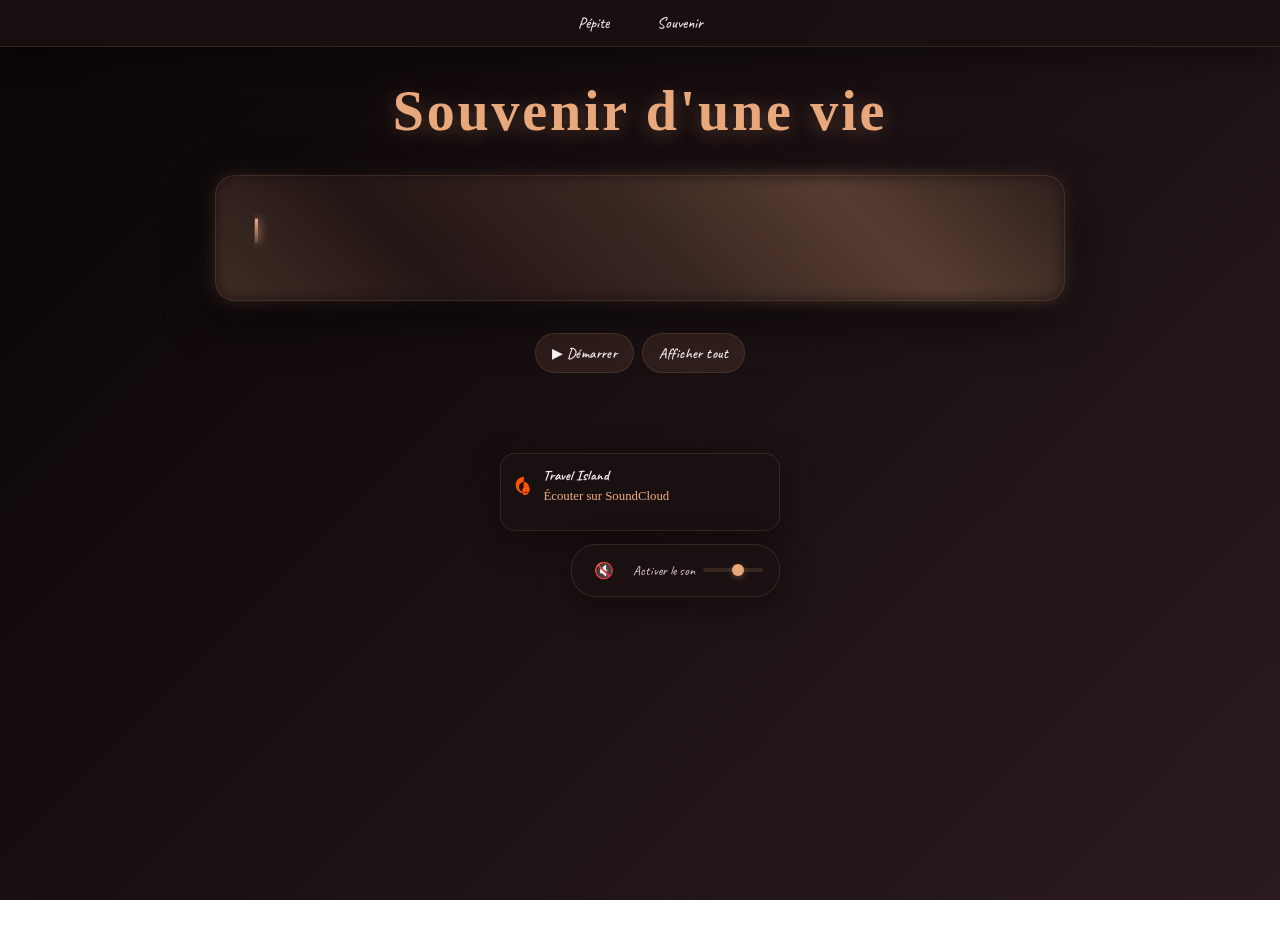
<file: souvenir.html>
<!DOCTYPE html>
<html lang="fr">
  <head>
    <meta charset="utf-8" />
    <meta name="viewport" content="width=device-width, initial-scale=1" />
    <meta name="theme-color" content="#0a0506" />
    <title>Souvenir d'une vie</title>
    <link
      href="https://fonts.googleapis.com/css2?family=Dancing+Script:wght@400;500;600;700&family=Caveat:wght@400;500;600;700&display=swap"
      rel="stylesheet"
    />
    <style>
      :root {
        --bg-primary: #0a0506;
        --bg-secondary: #1a1012;
        --bg-accent: #2a1b1f;
        --text-primary: #f8f1f4;
        --text-secondary: #d4c2ca;
        --text-muted: #a08890;
        --accent: #e8a87c;
        --accent-soft: #d49776;
        --cursor: #f0b090;
        --card-bg: rgba(26, 16, 18, 0.85);
        --card-border: rgba(232, 168, 124, 0.15);
        --button-bg: rgba(232, 168, 124, 0.1);
        --button-hover: rgba(232, 168, 124, 0.2);
        --shadow-soft: 0 8px 32px rgba(0, 0, 0, 0.4);
        --shadow-strong: 0 16px 48px rgba(0, 0, 0, 0.6);
      }
      * {
        box-sizing: border-box;
        margin: 0;
        padding: 0;
      }
      html,
      body {
        height: 100%;
      }
      body {
        background: linear-gradient(
          135deg,
          var(--bg-primary) 0%,
          var(--bg-secondary) 50%,
          var(--bg-accent) 100%
        );
        background-attachment: fixed;
        color: var(--text-primary);
        font-family: "Monotype Corsiva", cursive;
        overflow-x: hidden;
        min-height: 100vh;
      }
      .container {
        min-height: 100vh;
        display: flex;
        flex-direction: column;
        align-items: center;
        padding: 2rem 1rem;
        position: relative;
      }
      .title {
        font-family: "Monotype Corsiva", cursive;
        font-size: clamp(2.5rem, 5vw, 3.5rem);
        font-weight: 600;
        color: var(--accent);
        text-align: center;
        margin: 0 0 2rem 0;
        text-shadow: 0 4px 20px rgba(232, 168, 124, 0.3);
        letter-spacing: 0.05em;
        flex-shrink: 0;
      }
      .poem-container {
        flex: 1;
        width: min(850px, 95vw);
        background: var(--card-bg);
        border: 1px solid var(--card-border);
        border-radius: 20px;
        padding: clamp(1.5rem, 3vw, 2.5rem);
        box-shadow: var(--shadow-strong);
        backdrop-filter: blur(10px);
        position: relative;
        display: flex;
        flex-direction: column;
        min-height: 0;
        margin-bottom: 2rem;
      }
      .poem-container::before {
        content: "";
        position: absolute;
        top: -2px;
        left: -2px;
        right: -2px;
        bottom: -2px;
        background: linear-gradient(
          45deg,
          rgba(232, 168, 124, 0.2),
          rgba(232, 168, 124, 0.05),
          rgba(232, 168, 124, 0.15),
          rgba(232, 168, 124, 0.3),
          rgba(232, 168, 124, 0.1)
        );
        border-radius: 22px;
        z-index: -1;
        filter: blur(8px);
        animation: glow 4s ease-in-out infinite alternate;
      }
      @keyframes glow {
        0% {
          opacity: 0.3;
        }
        100% {
          opacity: 0.7;
        }
      }
      .poem {
        font-family: "Times New Roman", serif;
        font-size: clamp(1rem, 2.5vw, 1.5rem);
        font-weight: 400;
        line-height: 1.5;
        color: var(--text-primary);
        white-space: pre-wrap;
        word-wrap: break-word;
        overflow-wrap: anywhere;
        position: relative;
        flex: 1;
        overflow-y: auto;
        padding-right: 5px;
        min-height: 2em;
      }
      .cursor {
        display: inline-block;
        width: 3px;
        height: 1em;
        background: linear-gradient(
          180deg,
          var(--cursor) 0%,
          rgba(240, 176, 144, 0.3) 100%
        );
        border-radius: 1px;
        margin-left: 1px;
        animation: pulse 1.2s ease-in-out infinite;
        box-shadow: 0 0 10px var(--cursor);
        transform: translateY(0.1em);
      }
      @keyframes pulse {
        0%,
        100% {
          opacity: 1;
          transform: translateY(0.1em) scaleY(1);
        }
        50% {
          opacity: 0.3;
          transform: translateY(0.1em) scaleY(0.8);
        }
      }
      .controls {
        display: flex;
        gap: 0.5rem;
        justify-content: center;
        flex-wrap: wrap;
        margin-top: 1rem;
        flex-shrink: 0;
      }
      .btn {
        background: var(--button-bg);
        border: 1px solid var(--card-border);
        color: var(--text-primary);
        padding: 0.6rem 1rem;
        border-radius: 20px;
        cursor: pointer;
        font-family: "Caveat", cursive;
        font-size: clamp(0.8rem, 2vw, 0.9rem);
        font-weight: 500;
        letter-spacing: 0.03em;
        transition: all 0.3s ease;
        backdrop-filter: blur(5px);
        position: relative;
        overflow: hidden;
        display: flex;
        align-items: center;
        gap: 0.3rem;
        min-width: 80px;
        text-decoration: none;
      }
      .btn svg {
        transition: transform 0.2s ease;
        width: 14px;
        height: 14px;
      }
      .btn:hover svg {
        transform: scale(1.1);
      }
      .btn::before {
        content: "";
        position: absolute;
        top: 0;
        left: -100%;
        width: 100%;
        height: 100%;
        background: linear-gradient(
          90deg,
          transparent,
          rgba(232, 168, 124, 0.2),
          transparent
        );
        transition: left 0.5s ease;
      }
      .btn:hover {
        background: var(--button-hover);
        border-color: var(--accent-soft);
        color: var(--accent);
        box-shadow: 0 4px 15px rgba(232, 168, 124, 0.2);
        transform: translateY(-2px);
      }
      .btn:hover::before {
        left: 100%;
      }
      .btn:active {
        transform: translateY(0);
      }
      .btn:disabled {
        opacity: 0.5;
        cursor: not-allowed;
        transform: none;
      }
      .btn:disabled:hover {
        background: var(--button-bg);
        border-color: var(--card-border);
        color: var(--text-primary);
        box-shadow: none;
        transform: none;
      }
      .writing-line {
        display: inline;
        opacity: 0;
        animation: fadeInWrite 0.1s ease-in forwards;
      }
      @keyframes fadeInWrite {
        from {
          opacity: 0;
          transform: translateY(5px);
        }
        to {
          opacity: 1;
          transform: translateY(0);
        }
      }
      .audio-controls {
        position: initial;
        bottom: 1rem;
        right: 1rem;
        z-index: 10;
        display: flex;
        flex-direction: column;
        gap: 0.8rem;
        align-items: flex-end;
        margin-top: 5rem;
      }
      .soundcloud-widget {
        background: var(--card-bg);
        border: 1px solid var(--card-border);
        border-radius: 15px;
        padding: 0.8rem;
        backdrop-filter: blur(10px);
        box-shadow: var(--shadow-soft);
        transition: all 0.3s ease;
        width: 280px;
        max-width: calc(100vw - 2rem);
      }
      .soundcloud-widget:hover {
        box-shadow: var(--shadow-strong);
        transform: translateY(-2px);
      }
      .soundcloud-header {
        display: flex;
        align-items: center;
        gap: 0.6rem;
        margin-bottom: 0.8rem;
      }
      .soundcloud-icon {
        width: 20px;
        height: 20px;
        fill: #ff5500;
        flex-shrink: 0;
      }
      .soundcloud-title {
        font-family: "Caveat", cursive;
        font-size: 0.9rem;
        font-weight: 600;
        color: var(--text-primary);
        margin: 0;
      }
      .soundcloud-link {
        color: var(--accent);
        text-decoration: none;
        font-size: 0.8rem;
        display: block;
        margin-top: 0.3rem;
        transition: color 0.3s ease;
      }
      .soundcloud-link:hover {
        color: var(--accent-soft);
      }
      .audio-player {
        display: flex;
        gap: 0.5rem;
        align-items: center;
        background: var(--card-bg);
        border: 1px solid var(--card-border);
        border-radius: 25px;
        padding: 0.6rem 1rem;
        backdrop-filter: blur(10px);
        box-shadow: var(--shadow-soft);
        transition: all 0.3s ease;
      }
      .audio-player:hover {
        box-shadow: var(--shadow-strong);
        transform: translateY(-2px);
      }
      .audio-toggle {
        background: none;
        border: none;
        font-size: 1rem;
        cursor: pointer;
        padding: 0.2rem;
        border-radius: 50%;
        width: 2rem;
        height: 2rem;
        display: flex;
        align-items: center;
        justify-content: center;
        transition: all 0.3s ease;
        position: relative;
      }
      .audio-toggle:hover {
        background: var(--button-hover);
        transform: scale(1.1);
      }
      .audio-status {
        font-family: "Caveat", cursive;
        font-size: 0.85rem;
        color: var(--text-secondary);
        margin-left: 0.3rem;
      }
      .volume-slider {
        width: 60px;
        height: 4px;
        background: var(--card-border);
        border-radius: 2px;
        outline: none;
        cursor: pointer;
        -webkit-appearance: none;
      }
      .volume-slider::-webkit-slider-thumb {
        -webkit-appearance: none;
        appearance: none;
        width: 12px;
        height: 12px;
        background: var(--accent);
        border-radius: 50%;
        cursor: pointer;
        box-shadow: 0 2px 6px rgba(232, 168, 124, 0.3);
      }
      .volume-slider::-moz-range-thumb {
        width: 12px;
        height: 12px;
        background: var(--accent);
        border-radius: 50%;
        cursor: pointer;
        border: none;
        box-shadow: 0 2px 6px rgba(232, 168, 124, 0.3);
      }
      @media (max-width: 768px) {
        .container {
          padding: 1rem 0.5rem;
        }
        .poem-container {
          width: min(750px, 96vw);
          border-radius: 15px;
          margin-bottom: 1.5rem;
          padding: clamp(1rem, 3vw, 1.8rem);
        }
        .poem {
          font-size: clamp(0.9rem, 3vw, 1.3rem);
          line-height: 1.4;
        }
        .controls {
          gap: 0.5rem;
          margin-top: 0.5rem;
        }
        .btn {
          padding: 0.6rem 1rem;
          font-size: 0.85rem;
          min-width: 70px;
        }
        .title {
          margin: 0 0 1.5rem 0;
        }
        .audio-controls {
          bottom: 0.5rem;
          right: 0.5rem;
        }
        .soundcloud-widget {
          width: 260px;
          padding: 0.6rem;
        }
        .soundcloud-title {
          font-size: 0.85rem;
        }
        .audio-player {
          padding: 0.5rem 0.8rem;
        }
        .volume-slider {
          width: 50px;
        }
      }
      @media (max-width: 480px) {
        .container {
          padding: 0.8rem 0.15rem;
        }
        .poem-container {
          width: min(700px, 98.5vw);
          padding: 1rem 0.5rem;
          border-radius: 12px;
        }
        .poem {
          font-size: clamp(0.7rem, 3vw, 1.2rem);
          line-height: 1.3;
        }
        .title {
          font-size: clamp(2rem, 6vw, 2.8rem);
          margin: 0 0 1rem 0;
        }
        .btn {
          padding: 0.5rem 0.7rem;
          font-size: 0.8rem;
          min-width: 60px;
          gap: 0.2rem;
        }
        .controls {
          margin-top: 0.5rem;
        }
        .audio-controls {
          bottom: 0.5rem;
          right: 0.5rem;
        }
        .soundcloud-widget {
          width: 240px;
          padding: 0.5rem;
        }
        .soundcloud-title {
          font-size: 0.8rem;
        }
        .soundcloud-link {
          font-size: 0.75rem;
        }
        .audio-player {
          padding: 0.4rem 0.6rem;
          gap: 0.3rem;
        }
        .audio-toggle {
          font-size: 0.9rem;
          width: 1.8rem;
          height: 1.8rem;
        }
        .audio-status {
          font-size: 0.8rem;
        }
        .volume-slider {
          width: 40px;
        }
      }
      @media (max-width: 360px) {
        .poem-container {
          width: min(320px, 98.5vw);
          padding: 0.8rem 0.4rem;
        }
        .poem {
          font-size: clamp(0.65rem, 3vw, 1.1rem);
          line-height: 1.2;
        }
        .title {
          font-size: clamp(1.8rem, 7vw, 2.5rem);
          margin: 0 0 0.8rem 0;
        }
        .btn {
          padding: 0.4rem 0.6rem;
          font-size: 0.75rem;
          min-width: 55px;
        }
      }
      @media (max-width: 896px) and (orientation: landscape) {
        .container {
          padding: 0.8rem 0.5rem;
        }
        .poem-container {
          width: min(800px, 94vw);
        }
        .controls {
          margin-top: 1rem;
        }
      }
      @media (max-width: 320px) {
        .poem {
          font-size: 0.70rem;
        }
        .btn {
          padding: 0.3rem 0.5rem;
          font-size: 0.7rem;
          min-width: 50px;
        }
      }
      .bg-particles {
        position: fixed;
        top: 0;
        left: 0;
        width: 100%;
        height: 100%;
        pointer-events: none;
        z-index: -1;
      }
      .particle {
        position: absolute;
        width: 2px;
        height: 2px;
        background: var(--accent);
        border-radius: 50%;
        opacity: 0.4;
        animation: float 12s linear infinite;
        box-shadow: 0 0 3px var(--accent);
      }
      @keyframes float {
        0% {
          transform: translateY(100vh) rotate(0deg);
          opacity: 0;
        }
        10% {
          opacity: 0.2;
        }
        90% {
          opacity: 0.2;
        }
        100% {
          transform: translateY(-100px) rotate(360deg);
          opacity: 0;
        }
      }
      .navbar {
  width: 100%;
  background: var(--card-bg);
  border-bottom: 1px solid var(--card-border);
  box-shadow: var(--shadow-soft);
  backdrop-filter: blur(10px);
  position: sticky; /* reste visible en haut quand on scroll */
  top: 0;
  z-index: 1000;
}

.navbar ul {
  display: flex;
  justify-content: center;
  gap: 1rem;
  list-style: none;
  padding: 0.8rem 1rem;
  margin: 0;
}

.navbar .nav-link {
  text-decoration: none;
  color: var(--text-primary);
  font-family: "Caveat", cursive;
  font-size: 1rem;
  padding: 0.5rem 1rem;
  border-radius: 20px;
  transition: all 0.3s ease;
}

.navbar .nav-link:hover {
  background: var(--button-hover);
  color: var(--accent);
  box-shadow: 0 4px 10px rgba(232, 168, 124, 0.2);
}

    </style>
  </head>
  <nav class="navbar">
  <ul>
    <li><a href="message.html" class="nav-link">Pépite</a></li>
    <li><a href="souvenir.html" class="nav-link">Souvenir</a></li>
  </ul>
</nav>
  <body>
    <div class="bg-particles" id="particles"></div>
    <div class="container">
      <h1 class="title">Souvenir d'une vie</h1>
      <div class="main-content">
        <div class="poem-container">
          <div id="poem" class="poem" aria-live="polite"></div>
        </div>
        <div class="controls">
          <button
            id="btnStart"
            class="btn"
            aria-label="Démarrer le poème et le son"
          >
            ▶ Démarrer
          </button>
          <button
            id="btnPlay"
            class="btn"
            aria-label="Rejouer l'animation"
            style="display: none"
          >
            Rejouer
          </button>
          <button
            id="btnPause"
            class="btn"
            aria-label="Mettre en pause"
            style="display: none"
          >
            Pause
          </button>
          <button
            id="btnResume"
            class="btn"
            aria-label="Reprendre"
            style="display: none"
          >
            Reprendre
          </button>
          <button id="btnSkip" class="btn" aria-label="Afficher tout">
            Afficher tout
          </button>
        </div>
      </div>
      <div class="audio-controls">
        <div class="soundcloud-widget">
          <div class="soundcloud-header">
            <svg class="soundcloud-icon" viewBox="0 0 24 24">
              <path
                d="M12 2C6.48 2 2 6.48 2 12s4.48 10 10 10c1.19 0 2.34-.21 3.41-.6.3-.11.49-.4.49-.72 0-.43-.35-.78-.78-.78-.18 0-.35.06-.49.16-.82.29-1.69.44-2.63.44-3.31 0-6-2.69-6-6s2.69-6 6-6 6 2.69 6 6c0 .55-.45 1-1 1H15c-1.65 0-3 1.35-3 3s1.35 3 3 3h1c.55 0 1 .45 1 1s-.45 1-1 1h-1c-2.76 0-5-2.24-5-5s2.24-5 5-5h1c1.65 0 3 1.35 3 3 0 4.42-3.58 8-8 8z"
              />
            </svg>
            <div>
              <h3 class="soundcloud-title">Travel Island</h3>
              <a
                href="https://soundcloud.com/mickawolf/travel-island?si=dfb0062b3abb4442b4356963ba82c7af&utm_source=clipboard&utm_medium=text&utm_campaign=social_sharing"
                target="_blank"
                rel="noopener noreferrer"
                class="soundcloud-link"
                >Écouter sur SoundCloud</a
              >
            </div>
          </div>
        </div>
        <div class="audio-player">
          <button id="audioToggle" class="audio-toggle">🔇</button>
          <span id="audioStatus" class="audio-status">Activer le son</span>
          <input
            id="volumeSlider"
            type="range"
            min="0"
            max="1"
            step="0.01"
            value="0.6"
            class="volume-slider"
          />
        </div>
      </div>
      <audio id="ambientAudio" loop preload="auto">
        <source
          src="https://github.com/inforniacontact-art/Pepite/raw/refs/heads/main/Travel%20Island%20v2.mp3"
          type="audio/mpeg"
        />
      </audio>
    </div>
    <script>
    const text = `Je ne suis pas intéressé, mais intéressé par celle qui s'intéresse.
Au lieu de m'attirer physiquement, tu m'as touché intellectuellement.
J'ai vite perdu en clarté, mon cerveau s'est enlisé,
Les émotions m'ont frappé, mon cœur fut kidnappé.

La personne que j'étais se retrouve en captivité,
Incapable de proposer, trop stimulé pour discuter.
J'en perds mon authenticité, je suis le pantin de ma chimie,
Je deviens vite un larbin, piloté par mes circuits.

J'entends tes attentes, j'écoute ce que tu dis, 
Mais rude est la pente de ce que tu m'as instruit.
J'échoue et trébuche, tel un apprenti,
Et comme un jeune pruche, je pousse et grandis.

Une sortie cinéma, voir un film miteux,
Une promenade nocturne, croiser les nuiteux.
Un arrêt près d'un bar, goûter un spiritueux,
Une invite au resto, dans un mood amoureux.

Te ramener ? Je préfère attendre, pas trop me presser.
T'embrasser ? Pourquoi pas, mais tu es alcoolisée.
T'inviter ? Perturbant, c'est mon intimité.
Coucher ? Tentant, mais je ne veux profiter.

D'une balade arrosée, nous nous sommes rapprochés,
D'une belle soirée, nous nous sommes embrassés.
D'invitations improvisées, nous nous sommes câlinés,
D'une nuit agitée, nous nous sommes désirés.

Main dans les cheveux, je t'ai caressée,
Puis t'ai embrassée, t'ai vu sourire et briller.
D'un désir intense, tes yeux à demi fermés,
Dans le feu du désir, je t'ai vue t'abandonner.

De ces soirées inopinées,
Je n'oublierai l'amour porté. 
De ces moments éphémères,
Conserverai ta lumière

Je t'aime sans m'attacher,  
Je souffre sans te blâmer.
Jaloux sans te posséder,  
Frustré sans regretter.  

Pour toi toujours mon cœur battra,  
Même si je sais qu'on ne se reverra.  

Je t'aime. Adieu.`;

      const el = document.getElementById("poem");
      const btnPlay = document.getElementById("btnPlay");
      const btnPause = document.getElementById("btnPause");
      const btnResume = document.getElementById("btnResume");
      const btnSkip = document.getElementById("btnSkip");
      let idx = 0;
      let playing = false;
      let timeoutId = null;
      const cursor = document.createElement("span");
      cursor.className = "cursor";
      function getDelayFor(c, p) {
        const base = 50;
        if (c == "\n") {
          if (p == "\n") return 1200;
          return 400;
        }
        if (c == " ") return base * 0.7;
        if (",;:".includes(c)) return 200;
        if (".!?…".includes(c)) return 600;
        if (c == "—") return 300;
        return base;
      }
      function typeCharacter() {
        if (!playing || idx >= text.length) {
          if (idx >= text.length) ensureCursorAtEnd();
          return;
        }
        const c = text[idx];
        const p = idx > 0 ? text[idx - 1] : "";
        const span = document.createElement("span");
        span.textContent = c;
        span.className = "writing-line";
        el.appendChild(span);
        ensureCursorAtEnd();
        if (c == "\n" || idx % 50 == 0) {
          setTimeout(() => {
            cursor.scrollIntoView({
              behavior: "smooth",
              block: "center",
              inline: "nearest",
            });
          }, 100);
        }
        idx++;
        const delay = getDelayFor(c, p);
        timeoutId = setTimeout(typeCharacter, delay);
      }
      function ensureCursorAtEnd() {
        if (cursor.parentNode) cursor.parentNode.removeChild(cursor);
        el.appendChild(cursor);
      }
      function play() {
        if (idx >= text.length) reset();
        playing = true;
        btnPlay.style.display = "none";
        btnPause.style.display = "inline-flex";
        btnResume.style.display = "none";
        typeCharacter();
      }
      function pause() {
        playing = false;
        clearTimeout(timeoutId);
        btnPause.style.display = "none";
        btnResume.style.display = "inline-flex";
      }
      function resume() {
        playing = true;
        btnResume.style.display = "none";
        btnPause.style.display = "inline-flex";
        typeCharacter();
      }
      function skipAll() {
        playing = false;
        clearTimeout(timeoutId);
        el.innerHTML = "";
        text.split("\n").forEach((line, i) => {
          const div = document.createElement("div");
          div.textContent = line;
          div.style.animationDelay = `${i * 0.1}s`;
          div.className = "writing-line";
          el.appendChild(div);
          if (i < text.split("\n").length - 1)
            el.appendChild(document.createElement("br"));
        });
        ensureCursorAtEnd();
        idx = text.length;
        btnPlay.style.display = "inline-flex";
        btnPause.style.display = "none";
        btnResume.style.display = "none";
      }
      function reset() {
        playing = false;
        clearTimeout(timeoutId);
        idx = 0;
        el.innerHTML = "";
        btnPlay.style.display = "inline-flex";
        btnPause.style.display = "none";
        btnResume.style.display = "none";
      }
      btnPlay.addEventListener("click", play);
      btnPause.addEventListener("click", pause);
      btnResume.addEventListener("click", resume);
      btnSkip.addEventListener("click", skipAll);
      function createParticles() {
        const c = document.getElementById("particles");
        for (let i = 0; i < 15; i++) {
          const p = document.createElement("div");
          p.className = "particle";
          p.style.left = Math.random() * 100 + "%";
          p.style.animationDelay = Math.random() * 12 + "s";
          p.style.animationDuration = 8 + Math.random() * 8 + "s";
          c.appendChild(p);
        }
      }
      const audio = document.getElementById("ambientAudio");
      const audioToggle = document.getElementById("audioToggle");
      const audioStatus = document.getElementById("audioStatus");
      const volumeSlider = document.getElementById("volumeSlider");
      audio.volume = 0.7;
      let audioInitialized = false;
      function updateAudioStatus(p, text) {
        audioToggle.textContent = p ? "🔊" : "🔇";
        audioStatus.textContent = text;
      }
      function startAudioAutomatically() {
        audio.muted = true;
        audio
          .play()
          .then(() => {
            setTimeout(() => {
              audio.muted = false;
              audio.volume = 0.7;
              audioInitialized = true;
              updateAudioStatus(true, "En lecture");
            }, 100);
          })
          .catch(() => {
            audio.muted = false;
            audio.volume = 0.7;
            audio
              .play()
              .then(() => {
                audioInitialized = true;
                updateAudioStatus(true, "En lecture");
              })
              .catch(() => {
                updateAudioStatus(false, "Activer le son");
                const startFirst = () => {
                  audio.muted = false;
                  audio.volume = 0.7;
                  audio
                    .play()
                    .then(() => {
                      audioInitialized = true;
                      updateAudioStatus(true, "En lecture");
                    })
                    .catch(() => {
                      updateAudioStatus(false, "Erreur audio");
                    });
                  document.removeEventListener("click", startFirst);
                  document.removeEventListener("touchstart", startFirst);
                  document.removeEventListener("keydown", startFirst);
                };
                document.addEventListener("click", startFirst);
                document.addEventListener("touchstart", startFirst);
                document.addEventListener("keydown", startFirst);
              });
          });
      }
      audioToggle.addEventListener("click", () => {
        if (audio.paused) {
          audio.volume = parseFloat(volumeSlider.value);
          audio
            .play()
            .then(() => {
              audioInitialized = true;
              updateAudioStatus(true, "En lecture");
            })
            .catch(() => {
              updateAudioStatus(false, "Erreur audio");
            });
        } else {
          audio.pause();
          updateAudioStatus(false, "En pause");
        }
      });
      volumeSlider.addEventListener("input", (e) => {
        audio.volume = e.target.value;
        if (audioInitialized && !audio.paused) {
          updateAudioStatus(true, "En lecture");
        }
      });
      createParticles();
      ensureCursorAtEnd();
      const btnStart = document.getElementById("btnStart");
      btnStart.addEventListener("click", () => {
        btnStart.style.display = "none";
        play();
        startAudioAutomatically();
      });
    </script>
  </body>
</html>
</file>
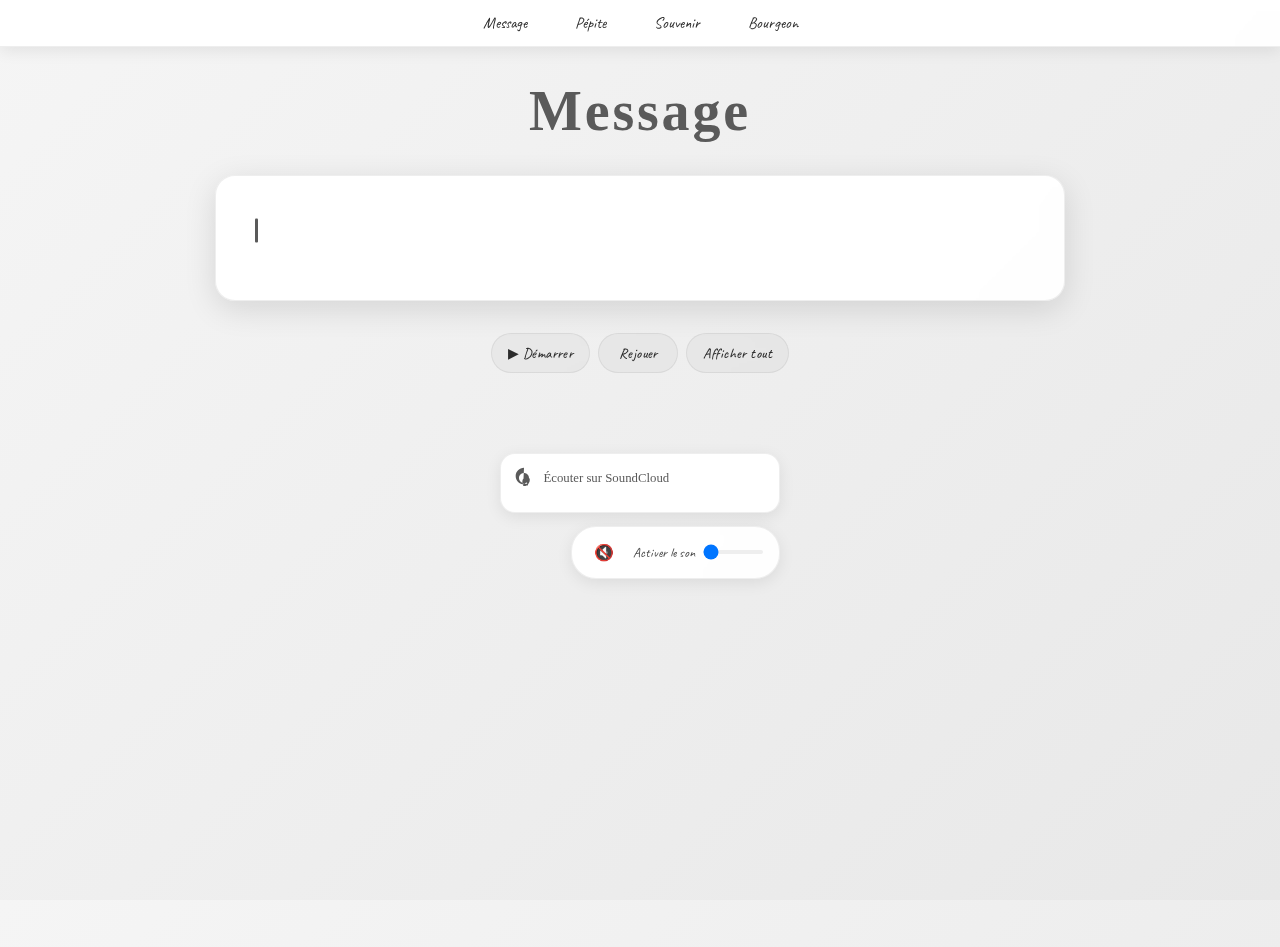
<file: old/message.html>
<!DOCTYPE html>
<html lang="fr">
<head>
  <meta charset="utf-8" />
  <meta name="viewport" content="width=device-width, initial-scale=1" />
  <meta name="theme-color" content="#0a0506" />
  <title>Pépite</title>
  <link
    href="https://fonts.googleapis.com/css2?family=Dancing+Script:wght@400;500;600;700&family=Caveat:wght@400;500;600;700&display=swap"
    rel="stylesheet"
  />
  <style id="dynamic-styles">
    /* Les styles seront injectés dynamiquement ici */
  </style>
  <style>
    /* Styles de base communs */
    * {
      box-sizing: border-box;
      margin: 0;
      padding: 0;
    }
    html, body {
      height: 100%;
    }
    body {
      font-family: "Monotype Corsiva", cursive;
      overflow-x: hidden;
      min-height: 100vh;
      transition: background 0.5s ease;
    }
    .navbar {
      width: 100%;
      backdrop-filter: blur(10px);
      position: sticky;
      top: 0;
      z-index: 1000;
      transition: all 0.3s ease;
    }
    .navbar ul {
      display: flex;
      justify-content: center;
      gap: 1rem;
      list-style: none;
      padding: 0.8rem 1rem;
      margin: 0;
    }
    .navbar .nav-link {
      text-decoration: none;
      font-family: "Caveat", cursive;
      font-size: 1rem;
      padding: 0.5rem 1rem;
      border-radius: 20px;
      transition: all 0.3s ease;
      cursor: pointer;
    }
    .container {
      min-height: 100vh;
      display: flex;
      flex-direction: column;
      align-items: center;
      padding: 2rem 1rem;
      position: relative;
      z-index: 1;
    }
    .title {
      font-family: "Monotype Corsiva", cursive;
      font-size: clamp(2.5rem, 5vw, 3.5rem);
      font-weight: 600;
      text-align: center;
      margin: 0 0 2rem 0;
      letter-spacing: 0.05em;
      flex-shrink: 0;
      transition: color 0.3s ease;
    }
    .poem-container {
      flex: 1;
      width: min(850px, 95vw);
      border-radius: 20px;
      padding: clamp(1.5rem, 3vw, 2.5rem);
      backdrop-filter: blur(10px);
      position: relative;
      display: flex;
      flex-direction: column;
      min-height: 0;
      margin-bottom: 2rem;
      transition: all 0.3s ease;
    }
    .poem {
      font-family: "Times New Roman", serif;
      font-size: clamp(1rem, 2.5vw, 1.5rem);
      font-weight: 400;
      line-height: 1.5;
      white-space: pre-wrap;
      word-wrap: break-word;
      overflow-wrap: anywhere;
      position: relative;
      flex: 1;
      overflow-y: auto;
      padding-right: 5px;
      min-height: 2em;
    }
    .cursor {
      display: inline-block;
      width: 3px;
      height: 1em;
      border-radius: 1px;
      margin-left: 1px;
      animation: pulse 1.2s ease-in-out infinite;
      transform: translateY(0.1em);
    }
    @keyframes pulse {
      0%, 100% {
        opacity: 1;
        transform: translateY(0.1em) scaleY(1);
      }
      50% {
        opacity: 0.3;
        transform: translateY(0.1em) scaleY(0.8);
      }
    }
    .controls {
      display: flex;
      gap: 0.5rem;
      justify-content: center;
      flex-wrap: wrap;
      margin-top: 1rem;
      flex-shrink: 0;
    }
    .btn {
      padding: 0.6rem 1rem;
      border-radius: 20px;
      cursor: pointer;
      font-family: "Caveat", cursive;
      font-size: clamp(0.8rem, 2vw, 0.9rem);
      font-weight: 500;
      letter-spacing: 0.03em;
      transition: all 0.3s ease;
      backdrop-filter: blur(5px);
      position: relative;
      overflow: hidden;
      display: inline-flex;
      align-items: center;
      gap: 0.3rem;
      min-width: 80px;
      justify-content: center;
    }
    .writing-line {
      display: inline;
      opacity: 0;
      animation: fadeInWrite 0.1s ease-in forwards;
    }
    @keyframes fadeInWrite {
      from {
        opacity: 0;
        transform: translateY(5px);
      }
      to {
        opacity: 1;
        transform: translateY(0);
      }
    }
    .audio-controls {
      position: initial;
      z-index: 10;
      display: flex;
      flex-direction: column;
      gap: 0.8rem;
      align-items: flex-end;
      margin-top: 5rem;
    }
    .soundcloud-widget {
      border-radius: 15px;
      padding: 0.8rem;
      backdrop-filter: blur(10px);
      transition: all 0.3s ease;
      width: 280px;
      max-width: calc(100vw - 2rem);
    }
    .soundcloud-header {
      display: flex;
      align-items: center;
      gap: 0.6rem;
      margin-bottom: 0.8rem;
    }
    .soundcloud-icon {
      width: 20px;
      height: 20px;
      flex-shrink: 0;
    }
    .soundcloud-title {
      font-family: "Caveat", cursive;
      font-size: 0.9rem;
      font-weight: 600;
      margin: 0;
    }
    .soundcloud-link {
      text-decoration: none;
      font-size: 0.8rem;
      display: block;
      margin-top: 0.3rem;
      transition: color 0.3s ease;
    }
    .audio-player {
      display: flex;
      gap: 0.5rem;
      align-items: center;
      border-radius: 25px;
      padding: 0.6rem 1rem;
      backdrop-filter: blur(10px);
      transition: all 0.3s ease;
    }
    .audio-toggle {
      background: none;
      border: none;
      font-size: 1rem;
      cursor: pointer;
      padding: 0.2rem;
      border-radius: 50%;
      width: 2rem;
      height: 2rem;
      display: flex;
      align-items: center;
      justify-content: center;
      transition: all 0.3s ease;
    }
    .audio-status {
      font-family: "Caveat", cursive;
      font-size: 0.85rem;
      margin-left: 0.3rem;
    }
    .volume-slider {
      width: 60px;
      height: 4px;
      border-radius: 2px;
      outline: none;
      cursor: pointer;
      -webkit-appearance: none;
    }
    .bg-particles {
      position: fixed;
      top: 0;
      left: 0;
      width: 100%;
      height: 100%;
      pointer-events: none;
      z-index: 0;
    }
    .particle {
      position: absolute;
      width: 2px;
      height: 2px;
      border-radius: 50%;
      opacity: 0.4;
      animation: float 12s linear infinite;
    }
    @keyframes float {
      0% {
        transform: translateY(100vh) rotate(0deg);
        opacity: 0;
      }
      10% {
        opacity: 0.2;
      }
      90% {
        opacity: 0.2;
      }
      100% {
        transform: translateY(-100px) rotate(360deg);
        opacity: 0;
      }
    }

    .blood-drop {
      position: absolute;
      border-radius: 50% 50% 50% 0;
      transform: rotate(-45deg);
      animation: bloodDrip linear infinite;
      opacity: 0.8;
    }
    @keyframes bloodDrip {
      0% {
        top: -20px;
        opacity: 0;
      }
      5% {
        opacity: 0.8;
      }
      95% {
        opacity: 0.6;
      }
      100% {
        top: 100vh;
        opacity: 0;
      }
    }
    .blood-trail {
      position: absolute;
      width: 2px;
      border-radius: 1px;
      animation: trailFade linear infinite;
    }
    @keyframes trailFade {
      0% {
        height: 0;
        opacity: 0;
      }
      10% {
        opacity: 0.6;
      }
      90% {
        opacity: 0.3;
      }
      100% {
        height: 40px;
        opacity: 0;
      }
    }
    @media (max-width: 768px) {
      .container {
        padding: 1rem 0.5rem;
      }
      .poem-container {
        width: min(750px, 96vw);
      }
    }
    @media (max-width: 480px) {
      .container {
        padding: 0.8rem 0.15rem;
      }
      .poem-container {
        width: min(700px, 98.5vw);
        padding: 1rem 0.5rem;
      }
    }
  </style>
</head>
<body>
  <nav class="navbar">
    <ul>
      <li><a class="nav-link" data-page="message">Message</a></li>
      <li><a class="nav-link" data-page="pepite">Pépite</a></li>
      <li><a class="nav-link" data-page="souvenir">Souvenir</a></li>
      <li><a class="nav-link" data-page="bourgeon">Bourgeon</a></li>
    </ul>
  </nav>

  <div class="bg-particles" id="particles"></div>
  
  <div class="container">
    <h1 class="title" id="pageTitle">Message</h1>
    <div class="main-content">
      <div class="poem-container">
        <div id="poem" class="poem" aria-live="polite"></div>
      </div>
      <div class="controls">
        <button id="btnStart" class="btn">▶ Démarrer</button>
        <button id="btnPlay" class="btn" style="display: none">Rejouer</button>
        <button id="btnPause" class="btn" style="display: none">Pause</button>
        <button id="btnResume" class="btn" style="display: none">Reprendre</button>
        <button id="btnSkip" class="btn">Afficher tout</button>
      </div>
    </div>
    <div class="audio-controls">
      <div class="soundcloud-widget">
        <div class="soundcloud-header">
          <svg class="soundcloud-icon" viewBox="0 0 24 24">
            <path d="M12 2C6.48 2 2 6.48 2 12s4.48 10 10 10c1.19 0 2.34-.21 3.41-.6.3-.11.49-.4.49-.72 0-.43-.35-.78-.78-.78-.18 0-.35.06-.49.16-.82.29-1.69.44-2.63.44-3.31 0-6-2.69-6-6s2.69-6 6-6 6 2.69 6 6c0 .55-.45 1-1 1H15c-1.65 0-3 1.35-3 3s1.35 3 3 3h1c.55 0 1 .45 1 1s-.45 1-1 1h-1c-2.76 0-5-2.24-5-5s2.24-5 5-5h1c1.65 0 3 1.35 3 3 0 4.42-3.58 8-8 8z"/>
          </svg>
          <div>
            <h3 class="soundcloud-title" id="musicTitle">Puck Road</h3>
            <a id="musicLink" href="#" target="_blank" rel="noopener noreferrer" class="soundcloud-link">Écouter sur SoundCloud</a>
          </div>
        </div>
      </div>
      <div class="audio-player">
        <button id="audioToggle" class="audio-toggle">🔇</button>
        <span id="audioStatus" class="audio-status">Activer le son</span>
        <input id="volumeSlider" type="range" min="0" max="1" step="0.01" value="0.6" class="volume-slider"/>
      </div>
    </div>
    <audio id="ambientAudio" loop preload="auto">
      <source id="audioSource" src="" type="audio/mpeg"/>
    </audio>
  </div>

  <script>
    // Configuration des pages
    const pages = {
      message: {
        title: "Message",
        text: `Une nouvelle semaine est passée
Une de plus où j'ai envie de te remercier
Pour nos vies, c'était important de croiser nos chemin
J'ai vu la perle que tu as vue en moi,
J'espère que tu vois la pépite que j'ai vue en toi

Je perpétue ma vibe authentique,
J'ai des potes qui ne voient pas à quel point ils sont géniaux,
Je les force avec 2/3 coups de batte dans la figure histoire qu'ils s'en rendent compte
De la même manière que j'avais envie de me mettre des giffles et toi aussi.

Je ne me reconnais plus, je suis devenu un homme qui arrive à s'intimider
Tel un gars qui avait de longs cheveux et une grosse barbe qui finit par se les raser,
Qui découvre son visage, son crâne à la fois est un mix entre un militaire et un moine bouddhiste

Les gens se demandent quelle fille j'ai dans ma vie pour changer à ce point
Ils ne se douteraient jamais que la fille en question a été connue de manière très éphémère
Qu'elle n'est plus là depuis un bon moment

Je suis un peu dégoûté parce que je ne pourrai pas t'aider en retour
J'ai peur que tu deviennes cette fille que je ne connais que trop bien
Ces filles dont je n'ai jamais été attiré, que je n'ai jamais voulu avoir ne serait-ce qu'un seul instant dans ma vie
Je me suis aperçu que je n'ai cherché et touché que des filles qui cherchaient une relation
Comme n'importe quel homme j'ai fantasmé sur les coups d'un soir, vu que c'est la norme de la société d'avoir beaucoup d'expérience avec plein de filles
Et pourtant je n'ai jamais réussi à coucher totalement avec, des embrassades, des préliminaires tout au plus, mais impossible de coucher avec une femme que je n'aime pas, aussi belle soit-elle, aussi forte soit la luxure, même bourré

Tu as raison, je suis dragué au boulot, pas que d'ailleurs, mais je ne m'en rendais pas compte
Après ce sont des femmes fiancées, mariées, en couple, des femmes intègre, droite et sérieuse comme toi hein ?

La vie est injuste, tu me dis que tu es bien entourée, mais je n'y crois pas
J'ai la certitude que ce qui a saboté notre rencontre c'est ce qu'on t'a mis dans la tête
J'assume ma responsabilité d'avoir aimé fort, authentiquement
Et tu as très bien fait de mettre un terme à tout ça d'ailleurs,
j'allais tout sauf devenir qui je suis devenu et en train de devenir, impossible

Mais en même temps que tu mets un terme à tout ça, j'ai eu un goût amer pour ton avenir:
Toi qui me disais vouloir te marier, avoir des enfants, voir tes copines déjà mariées...
Ça implique un grand sacrifice, une grande discipline, celle avec laquelle on t'a éduquée,
Mais celle qui je pense était en train de s'effriter

La première femme dont j'ai été amoureux est en train de vivre ça,
Et toi, la deuxième femme dont je suis tombé amoureux, tu vas probablement connaître la même chose.
Mais pas tout de suite évidemment,
Pendant plusieurs années tu vas t'amuser, tu vas profiter et vivre de grandes choses, mais potentiellement tu vas sacrifier 50 ans derrière
J'ai hâte de voir dans 10, 15 ans que j'avais tort
J'ai hâte de voir que tu es restée une belle femme et devenue une maman incroyable !

Et puis, je devrais m'en foutre de tout ça, tu es bien entourée après tout.

J'explore le monde extérieur depuis, il me dégoute et me fascine.
"Tu ne sors pas assez" me dis-tu.
Et a raison j'ai passé beaucoup de temps enfermé chez moi, à lire, écrire, apprendre, réfléchir, méditer, faire du sport.
C'est beaucoup plus sain que de sortir en boîte, boire, fumer, se droguer, baiser.
Beaucoup plus sain que de te retrouver à m'aimer tout en projetant ce que les hommes du monde extérieur font habituellement.

Mais tu ne savais comment j'allais agir en tant qu'homme qui sort, qui a des options,
Tu craignais certainement que je fasse comme ton premier, beaucoup donner et puis, partir, voir ailleurs...
J'ai toujours eu le choix de faire ça.
Mais mes priorités restent les mêmes:
Finances, projets, carrière, sécurité, santé,
Les relations passent en dernier.
Tu veux m'accompagner ? Viens. Tu veux pas ? Pars, c'est ouvert.
Ca a toujours été ma philosophie, ma manière de voir les choses.
Et j'ai appris que c'était à l'exception de quand je tombe amoureux,
le temps de réguler mes émotions.

C'est peut-être celui-là le vrai message que j'avais envie de transmettre
Continue de rayonner
Peace
`,
        audio: "",
        musicTitle: "",
        musicLink: "#",
        volume: 0,
        isStatic: true,
        styles: `
          :root {
            --bg-primary: #f5f5f5;
            --bg-secondary: #e8e8e8;
            --text-primary: #2c2c2c;
            --text-secondary: #4a4a4a;
            --accent: #5a5a5a;
            --accent-soft: #7a7a7a;
            --card-bg: rgba(255, 255, 255, 0.95);
            --card-border: rgba(90, 90, 90, 0.1);
            --button-bg: rgba(90, 90, 90, 0.05);
            --button-hover: rgba(90, 90, 90, 0.15);
            --shadow-soft: 0 4px 16px rgba(0, 0, 0, 0.08);
            --shadow-strong: 0 8px 32px rgba(0, 0, 0, 0.12);
          }
          body {
            background: linear-gradient(135deg, var(--bg-primary) 0%, var(--bg-secondary) 100%);
            color: var(--text-primary);
          }
          .navbar {
            background: var(--card-bg);
            border-bottom: 1px solid var(--card-border);
            box-shadow: var(--shadow-soft);
          }
          .nav-link {
            color: var(--text-primary);
          }
          .nav-link:hover {
            background: var(--button-hover);
            color: var(--accent);
          }
          .title {
            color: var(--accent);
            text-shadow: none;
            font-family: "Georgia", serif;
            font-weight: 400;
          }
          .poem-container {
            background: var(--card-bg);
            border: 1px solid var(--card-border);
            box-shadow: var(--shadow-strong);
          }
          .poem {
            color: var(--text-primary);
            font-family: "Georgia", serif;
            font-size: clamp(1rem, 2.5vw, 1.2rem);
            line-height: 1.8;
            text-align: justify;
          }
          .cursor {
            background: var(--accent);
            box-shadow: none;
          }
          .btn {
            background: var(--button-bg);
            border: 1px solid var(--card-border);
            color: var(--text-primary);
          }
          .btn:hover {
            background: var(--button-hover);
            color: var(--accent);
            border-color: var(--accent-soft);
            box-shadow: 0 2px 8px rgba(0, 0, 0, 0.1);
          }
          .soundcloud-widget, .audio-player {
            background: var(--card-bg);
            border: 1px solid var(--card-border);
            box-shadow: var(--shadow-soft);
          }
          .soundcloud-icon {
            fill: var(--accent);
          }
          .soundcloud-title {
            color: var(--text-primary);
          }
          .soundcloud-link {
            color: var(--accent);
          }
          .audio-status {
            color: var(--text-secondary);
          }
          .volume-slider {
            background: var(--card-border);
          }
          .volume-slider::-webkit-slider-thumb, .volume-slider::-moz-range-thumb {
            background: var(--accent);
          }
        `
      },
      pepite: {
        title: "Pépite",
        text: `Pépite, toi la fille de passage
Rayonnante, douce, gentille et sage
Dont la splendeur contamina les coeurs
Avec intelligence et vie en couleurs

Munis de talons, ta collection rêvée,
C'est sur la piste que tu t'en vas briller 
Tu impressionnes tant par ton aura et ta dance,
Que Grace Kelly épierai ton élégance.

Tes petites attentions sont de précieux cadeaux,
Si bien que tout les maux se dissipent aussitôt,
Ta créativité et tes idées débordantes
Rendent chaque histoire unique et marquante.

Autour d'un mariage et d'un amour sincère
Trois Quatre enfants verront la lumière,
Muni de ta jeunesse, ton avenir est clair
Pépite, sera une mère extraordinaire.`,
        audio: "https://github.com/inforniacontact-art/Pepite/raw/refs/heads/main/21%202_4(1).mp3",
        musicTitle: "Puck Road",
        musicLink: "https://soundcloud.com/mickawolf/puck-road",
        volume: 0.15,
        styles: `
          :root {
            --bg-primary: #ffe6f0;
            --bg-secondary: #ffd9e8;
            --bg-accent: #ffb3cc;
            --text-primary: #4d0033;
            --text-secondary: #660066;
            --accent: #ff66a3;
            --accent-soft: #ff99cc;
            --cursor: #ff3399;
            --card-bg: rgba(255, 230, 240, 0.85);
            --card-border: rgba(255, 102, 163, 0.15);
            --button-bg: rgba(255, 102, 163, 0.1);
            --button-hover: rgba(255, 102, 163, 0.2);
            --shadow-soft: 0 8px 32px rgba(0, 0, 0, 0.2);
            --shadow-strong: 0 16px 48px rgba(0, 0, 0, 0.4);
          }
          body {
            background: linear-gradient(135deg, var(--bg-primary) 0%, var(--bg-secondary) 50%, var(--bg-accent) 100%);
            color: var(--text-primary);
          }
          .navbar {
            background: var(--card-bg);
            border-bottom: 1px solid var(--card-border);
            box-shadow: var(--shadow-soft);
          }
          .nav-link {
            color: var(--text-primary);
          }
          .nav-link:hover {
            background: var(--button-hover);
            color: var(--accent);
          }
          .title {
            color: var(--accent);
            text-shadow: 0 4px 20px rgba(232, 168, 124, 0.3);
          }
          .poem-container {
            background: var(--card-bg);
            border: 1px solid var(--card-border);
            box-shadow: var(--shadow-strong);
          }
          .poem {
            color: var(--text-primary);
          }
          .cursor {
            background: linear-gradient(180deg, var(--cursor) 0%, rgba(240, 176, 144, 0.3) 100%);
            box-shadow: 0 0 10px var(--cursor);
          }
          .btn {
            background: var(--button-bg);
            border: 1px solid var(--card-border);
            color: var(--text-primary);
          }
          .btn:hover {
            background: var(--button-hover);
            color: var(--accent);
            border-color: var(--accent-soft);
          }
          .particle {
            background: var(--accent);
            box-shadow: 0 0 3px var(--accent);
          }
          .soundcloud-widget, .audio-player {
            background: var(--card-bg);
            border: 1px solid var(--card-border);
            box-shadow: var(--shadow-soft);
          }
          .soundcloud-icon {
            fill: #ff5500;
          }
          .soundcloud-title {
            color: var(--text-primary);
          }
          .soundcloud-link {
            color: var(--accent);
          }
          .audio-status {
            color: var(--text-secondary);
          }
          .volume-slider {
            background: var(--card-border);
          }
          .volume-slider::-webkit-slider-thumb {
            background: var(--accent);
          }
          .volume-slider::-moz-range-thumb {
            background: var(--accent);
          }
        `
      },
      souvenir: {
        title: "Souvenir d'une vie",
        text: `Je ne suis pas intéressé, mais intéressé par celle qui s'intéresse.
Au lieu de m'attirer physiquement, tu m'as touché intellectuellement.
J'ai vite perdu en clarté, mon cerveau s'est enlisé,
Les émotions m'ont frappé, mon cœur fut kidnappé.

La personne que j'étais se retrouve en captivité,
Incapable de proposer, trop stimulé pour discuter.
J'en perds mon authenticité, je suis le pantin de ma chimie,
Je deviens vite un larbin, piloté par mes circuits.

J'entends tes attentes, j'écoute ce que tu dis, 
Mais rude est la pente de ce que tu m'as instruit.
J'échoue et trébuche, tel un apprenti,
Et comme un jeune pruche, je pousse et grandis.

Une sortie cinéma, voir un film miteux,
Une promenade nocturne, croiser les nuiteux.
Un arrêt près d'un bar, goûter un spiritueux,
Une invite au resto, dans un mood amoureux.

Te ramener ? Je préfère attendre, pas trop me presser.
T'embrasser ? Pourquoi pas, mais tu es alcoolisée.
T'inviter ? Perturbant, c'est mon intimité.
Coucher ? Tentant, mais je ne veux profiter.

D'une balade arrosée, nous nous sommes rapprochés,
D'une belle soirée, nous nous sommes embrassés.
D'invitations improvisées, nous nous sommes câlinés,
D'une nuit agitée, nous nous sommes désirés.

Main dans les cheveux, je t'ai caressée,
Puis t'ai embrassée, t'ai vu sourire et briller.
D'un désir intense, tes yeux à demi fermés,
Dans le feu du désir, je t'ai vue t'abandonner.

De ces soirées inopinées,
Je n'oublierai l'amour porté. 
De ces moments éphémères,
Conserverai ta lumière

Je t'aime sans m'attacher,  
Je souffre sans te blâmer.
Jaloux sans te posséder,  
Frustré sans regretter.  

Pour toi toujours mon cœur battra,  
Même si je sais qu'on ne se reverra.  

Je t'aime. Adieu.`,
        audio: "https://github.com/inforniacontact-art/Pepite/raw/refs/heads/main/Travel%20Island%20v2.mp3",
        musicTitle: "Travel Island",
        musicLink: "https://soundcloud.com/mickawolf/travel-island",
        volume: 0.7,
        styles: `
          :root {
            --bg-primary: #0a0506;
            --bg-secondary: #1a1012;
            --bg-accent: #2a1b1f;
            --text-primary: #f8f1f4;
            --text-secondary: #d4c2ca;
            --accent: #e8a87c;
            --accent-soft: #d49776;
            --cursor: #f0b090;
            --card-bg: rgba(26, 16, 18, 0.85);
            --card-border: rgba(232, 168, 124, 0.15);
            --button-bg: rgba(232, 168, 124, 0.1);
            --button-hover: rgba(232, 168, 124, 0.2);
            --shadow-soft: 0 8px 32px rgba(0, 0, 0, 0.4);
            --shadow-strong: 0 16px 48px rgba(0, 0, 0, 0.6);
          }
          body {
            background: linear-gradient(135deg, var(--bg-primary) 0%, var(--bg-secondary) 50%, var(--bg-accent) 100%);
            color: var(--text-primary);
          }
          .navbar {
            background: var(--card-bg);
            border-bottom: 1px solid var(--card-border);
            box-shadow: var(--shadow-soft);
          }
          .nav-link {
            color: var(--text-primary);
          }
          .nav-link:hover {
            background: var(--button-hover);
            color: var(--accent);
          }
          .title {
            color: var(--accent);
            text-shadow: 0 4px 20px rgba(232, 168, 124, 0.3);
          }
          .poem-container {
            background: var(--card-bg);
            border: 1px solid var(--card-border);
            box-shadow: var(--shadow-strong);
          }
          .poem {
            color: var(--text-primary);
          }
          .cursor {
            background: linear-gradient(180deg, var(--cursor) 0%, rgba(240, 176, 144, 0.3) 100%);
            box-shadow: 0 0 10px var(--cursor);
          }
          .btn {
            background: var(--button-bg);
            border: 1px solid var(--card-border);
            color: var(--text-primary);
          }
          .btn:hover {
            background: var(--button-hover);
            color: var(--accent);
            border-color: var(--accent-soft);
          }
          .particle {
            background: var(--accent);
            box-shadow: 0 0 3px var(--accent);
          }
          .soundcloud-widget, .audio-player {
            background: var(--card-bg);
            border: 1px solid var(--card-border);
            box-shadow: var(--shadow-soft);
          }
          .soundcloud-icon {
            fill: #ff5500;
          }
          .soundcloud-title, .audio-status {
            color: var(--text-primary);
          }
          .soundcloud-link {
            color: var(--accent);
          }
          .volume-slider {
            background: var(--card-border);
          }
          .volume-slider::-webkit-slider-thumb, .volume-slider::-moz-range-thumb {
            background: var(--accent);
          }
        `
      },
      bourgeon: {
        title: "Bourgeon écarlate",
        text: `Tu m'as aidé à tuer le garçon en émoi
Une pièce majeure, introuvable autrement
Puis éveillé l'être qui sommeillait chez moi
Et t'ai offert l'ancien et son souffle expirant

Tout ce que j'ai fait fut d'un élan assumé
Je n'ai point regardé ce que ton cœur voulait.
J'ai désiré aimer, m'améliorer, offrir
Et consenti aux pleurs, aux souffrances, à mourir

J'ai saisi ces instants comme une élévation
Et choisi sciemment, de vivre l'enseignement
Cela conduit maintenant à sa séparation
J'ai préféré l'occire, goûter le saignement

C'est d'une vivacité et positivité
Que j'avance et renais au rythme du présent
Je poursuis mon chemin d'un sourire affiché
Et m'abreuve sans fin du cadavre d'antan`,
        audio: "https://github.com/inforniacontact-art/Pepite/raw/refs/heads/main/Morceau%20sans%20titre.mp3",
        musicTitle: "Musique d'ambiance",
        musicLink: "#",
        volume: 0.6,
        styles: `
          :root {
            --bg-primary: #1a0808;
            --bg-secondary: #2a1010;
            --bg-accent: #3a1515;
            --text-primary: #e8d4d4;
            --text-secondary: #c89999;
            --accent: #b83333;
            --accent-soft: #8a2424;
            --cursor: #cc4444;
            --card-bg: rgba(42, 16, 16, 0.75);
            --card-border: rgba(184, 51, 51, 0.25);
            --shadow-soft: 0 8px 32px rgba(0, 0, 0, 0.4);
            --shadow-strong: 0 16px 48px rgba(0, 0, 0, 0.6);
            --button-bg: rgba(184, 51, 51, 0.15);
            --button-hover: rgba(184, 51, 51, 0.3);
            --blood-primary: #8b0000;
            --blood-secondary: #660000;
          }
          body {
            background: linear-gradient(135deg, var(--bg-primary) 0%, var(--bg-secondary) 50%, var(--bg-accent) 100%);
            color: var(--text-primary);
          }
          .navbar {
            background: var(--card-bg);
            border-bottom: 1px solid var(--card-border);
            box-shadow: var(--shadow-soft);
          }
          .nav-link {
            color: var(--text-primary);
          }
          .nav-link:hover {
            background: var(--button-hover);
            color: var(--accent);
          }
          .title {
            color: var(--accent);
            text-shadow: 0 0 8px var(--accent-soft), 0 2px 12px var(--blood-secondary);
            animation: titleGlow 4s ease-in-out infinite alternate;
          }
          @keyframes titleGlow {
            0% {
              text-shadow: 0 0 8px var(--accent-soft), 0 2px 12px var(--blood-secondary);
            }
            100% {
              text-shadow: 0 0 12px var(--accent), 0 2px 18px var(--accent-soft), 0 0 24px var(--blood-primary);
            }
          }
          .poem-container {
            background: var(--card-bg);
            border: 1px solid var(--card-border);
            box-shadow: var(--shadow-strong);
          }
          .poem {
            color: var(--text-secondary);
            text-shadow: 0 0 4px var(--blood-secondary);
          }
          .cursor {
            background: linear-gradient(180deg, var(--cursor) 0%, rgba(204, 68, 68, 0.3) 100%);
            box-shadow: 0 0 6px var(--cursor);
          }
          .btn {
            background: var(--button-bg);
            border: 1px solid var(--card-border);
            color: var(--text-primary);
          }
          .btn:hover {
            background: var(--button-hover);
            color: var(--accent);
            border-color: var(--accent-soft);
          }
          .writing-line {
            animation: fadeInWrite 0.15s ease-in forwards, bloodPulse 3s ease-in-out infinite alternate;
          }
          @keyframes bloodPulse {
            0% {
              text-shadow: 0 0 2px var(--blood-secondary);
            }
            100% {
              text-shadow: 0 0 6px var(--blood-primary), 0 0 12px var(--blood-secondary);
            }
          }
          .soundcloud-widget, .audio-player {
            background: var(--card-bg);
            border: 1px solid var(--card-border);
            box-shadow: var(--shadow-soft);
          }
          .soundcloud-icon {
            fill: var(--accent);
          }
          .soundcloud-title {
            color: var(--text-primary);
          }
          .soundcloud-link {
            color: var(--accent);
          }
          .audio-status {
            color: var(--text-secondary);
          }
          .volume-slider {
            background: var(--card-border);
          }
          .volume-slider::-webkit-slider-thumb, .volume-slider::-moz-range-thumb {
            background: var(--accent);
          }
          .blood-drop {
            background: radial-gradient(circle at 30% 30%, var(--blood-primary) 0%, var(--blood-secondary) 60%, #440000 100%);
            box-shadow: inset -2px -2px 4px rgba(0,0,0,0.3), 0 0 8px rgba(139, 0, 0, 0.4);
          }
          .blood-trail {
            background: linear-gradient(to bottom, rgba(139, 0, 0, 0.6) 0%, rgba(139, 0, 0, 0.3) 50%, transparent 100%);
          }
        `
      }
    };

    // État global
    let currentPage = 'message';
    let idx = 0;
    let playing = false;
    let timeoutId = null;
    let audioInitialized = false;
    
    const el = document.getElementById("poem");
    const btnStart = document.getElementById("btnStart");
    const btnPlay = document.getElementById("btnPlay");
    const btnPause = document.getElementById("btnPause");
    const btnResume = document.getElementById("btnResume");
    const btnSkip = document.getElementById("btnSkip");
    const audio = document.getElementById("ambientAudio");
    const audioToggle = document.getElementById("audioToggle");
    const audioStatus = document.getElementById("audioStatus");
    const volumeSlider = document.getElementById("volumeSlider");
    const cursor = document.createElement("span");
    cursor.className = "cursor";

    // Fonction pour charger une page
    function loadPage(pageName) {
      const page = pages[pageName];
      if (!page) return;

      currentPage = pageName;
      
      // Arrêter l'animation en cours
      reset();
      
      // Mettre à jour le titre
      document.getElementById('pageTitle').textContent = page.title;
      document.title = page.title;
      
      // Mettre à jour les infos musique
      document.getElementById('musicTitle').textContent = page.musicTitle;
      document.getElementById('musicLink').href = page.musicLink;
      
      // Changer la source audio
      document.getElementById('audioSource').src = page.audio;
      audio.load();
      audio.volume = page.volume;
      volumeSlider.value = page.volume;
      
      // Arrêter l'audio
      audio.pause();
      audio.currentTime = 0;
      audioInitialized = false;
      updateAudioStatus(false, "Activer le son");
      
      // Appliquer les styles
      document.getElementById('dynamic-styles').textContent = page.styles;
      
      // Nettoyer les particules
      document.getElementById('particles').innerHTML = '';
      
      // Créer les effets selon la page
      if (pageName !== 'bourgeon') {
        createParticles();
      }
      
      // Réinitialiser le bouton start
      btnStart.style.display = 'inline-flex';
    }

    // Fonction pour obtenir le délai de frappe
    function getDelayFor(c, p) {
      const base = currentPage === 'bourgeon' ? 60 : 50;
      if (c == "\n") {
        if (p == "\n") return currentPage === 'bourgeon' ? 1400 : 1200;
        return currentPage === 'bourgeon' ? 500 : 400;
      }
      if (c == " ") return base * 0.7;
      if (",;:".includes(c)) return currentPage === 'bourgeon' ? 250 : 200;
      if (".!?…".includes(c)) return currentPage === 'bourgeon' ? 700 : 600;
      if (c == "—") return currentPage === 'bourgeon' ? 350 : 300;
      return base;
    }

    // Fonction d'animation de frappe
    function typeCharacter() {
      if (!playing || idx >= pages[currentPage].text.length) {
        if (idx >= pages[currentPage].text.length) ensureCursorAtEnd();
        return;
      }
      const text = pages[currentPage].text;
      const c = text[idx];
      const p = idx > 0 ? text[idx - 1] : "";
      const span = document.createElement("span");
      span.textContent = c;
      span.className = "writing-line";
      el.appendChild(span);
      ensureCursorAtEnd();
      if (c == "\n" || idx % 50 == 0) {
        setTimeout(() => {
          cursor.scrollIntoView({
            behavior: "smooth",
            block: "center",
            inline: "nearest",
          });
        }, 100);
      }
      idx++;
      const delay = getDelayFor(c, p);
      timeoutId = setTimeout(typeCharacter, delay);
    }

    function ensureCursorAtEnd() {
      if (cursor.parentNode) cursor.parentNode.removeChild(cursor);
      el.appendChild(cursor);
    }

    function play() {
      if (idx >= pages[currentPage].text.length) reset();
      playing = true;
      btnPlay.style.display = "none";
      btnPause.style.display = "inline-flex";
      btnResume.style.display = "none";
      typeCharacter();
    }

    function pause() {
      playing = false;
      clearTimeout(timeoutId);
      btnPause.style.display = "none";
      btnResume.style.display = "inline-flex";
    }

    function resume() {
      playing = true;
      btnResume.style.display = "none";
      btnPause.style.display = "inline-flex";
      typeCharacter();
    }

    function skipAll() {
      playing = false;
      clearTimeout(timeoutId);
      el.innerHTML = "";
      const lines = pages[currentPage].text.split("\n");
      lines.forEach((line, i) => {
        if (i > 0) {
          el.appendChild(document.createTextNode("\n"));
        }
        const span = document.createElement("span");
        span.textContent = line;
        span.style.animationDelay = `${i * 0.1}s`;
        span.className = "writing-line";
        el.appendChild(span);
      });
      ensureCursorAtEnd();
      idx = pages[currentPage].text.length;
      btnPlay.style.display = "inline-flex";
      btnPause.style.display = "none";
      btnResume.style.display = "none";
    }

    function reset() {
      playing = false;
      clearTimeout(timeoutId);
      idx = 0;
      el.innerHTML = "";
      btnPlay.style.display = "inline-flex";
      btnPause.style.display = "none";
      btnResume.style.display = "none";
    }

    function startExperience() {
      btnStart.style.display = "none";
      startAudioAutomatically();
      
      if (currentPage === 'bourgeon') {
        createBloodDrops();
      }
      
      play();
    }

    // Gestion audio
    function updateAudioStatus(p, text) {
      audioToggle.textContent = p ? "🔊" : "🔇";
      audioStatus.textContent = text;
    }

    function startAudioAutomatically() {
      audio.muted = true;
      audio
        .play()
        .then(() => {
          setTimeout(() => {
            audio.muted = false;
            audio.volume = pages[currentPage].volume;
            audioInitialized = true;
            updateAudioStatus(true, "En lecture");
          }, 100);
        })
        .catch(() => {
          audio.muted = false;
          audio.volume = pages[currentPage].volume;
          audio
            .play()
            .then(() => {
              audioInitialized = true;
              updateAudioStatus(true, "En lecture");
            })
            .catch(() => {
              updateAudioStatus(false, "Activer le son");
            });
        });
    }

    // Particules
    function createParticles() {
      const c = document.getElementById("particles");
      for (let i = 0; i < 15; i++) {
        const p = document.createElement("div");
        p.className = "particle";
        p.style.left = Math.random() * 100 + "%";
        p.style.animationDelay = Math.random() * 12 + "s";
        p.style.animationDuration = 8 + Math.random() * 8 + "s";
        c.appendChild(p);
      }
    }

    // Gouttes de sang pour Bourgeon
    function createBloodDrop() {
      const drop = document.createElement("div");
      drop.className = "blood-drop";
      const size = 4 + Math.random() * 8;
      drop.style.width = size + "px";
      drop.style.height = size + "px";
      drop.style.left = Math.random() * 100 + "%";
      const duration = 3 + Math.random() * 4;
      drop.style.animationDuration = duration + "s";
      drop.style.animationDelay = Math.random() * 2 + "s";
      
      const trail = document.createElement("div");
      trail.className = "blood-trail";
      trail.style.left = drop.style.left;
      trail.style.top = "0";
      trail.style.animationDuration = duration + "s";
      trail.style.animationDelay = drop.style.animationDelay;
      
      document.getElementById("particles").appendChild(drop);
      document.getElementById("particles").appendChild(trail);
      
      setTimeout(() => {
        if (drop.parentNode) drop.parentNode.removeChild(drop);
        if (trail.parentNode) trail.parentNode.removeChild(trail);
      }, (duration + 2) * 1000);
    }

    function createBloodDrops() {
      for (let i = 0; i < 8; i++) {
        setTimeout(() => createBloodDrop(), i * 500);
      }
      setInterval(() => {
        if (Math.random() < 0.7) {
          createBloodDrop();
        }
      }, 2000);
    }

    // Event listeners
    btnStart.addEventListener("click", startExperience);
    btnPlay.addEventListener("click", play);
    btnPause.addEventListener("click", pause);
    btnResume.addEventListener("click", resume);
    btnSkip.addEventListener("click", skipAll);

    audioToggle.addEventListener("click", () => {
      if (audio.paused) {
        audio.volume = parseFloat(volumeSlider.value);
        audio
          .play()
          .then(() => {
            audioInitialized = true;
            updateAudioStatus(true, "En lecture");
          })
          .catch(() => {
            updateAudioStatus(false, "Erreur audio");
          });
      } else {
        audio.pause();
        updateAudioStatus(false, "En pause");
      }
    });

    volumeSlider.addEventListener("input", (e) => {
      audio.volume = e.target.value;
      if (audioInitialized && !audio.paused) {
        updateAudioStatus(true, "En lecture");
      }
    });

    // Navigation
    document.querySelectorAll('.nav-link').forEach(link => {
      link.addEventListener('click', (e) => {
        e.preventDefault();
        const pageName = e.target.dataset.page;
        loadPage(pageName);
      });
    });

    // Initialisation
    loadPage('message');
    ensureCursorAtEnd();
  </script>
</body>
</html>
</file>
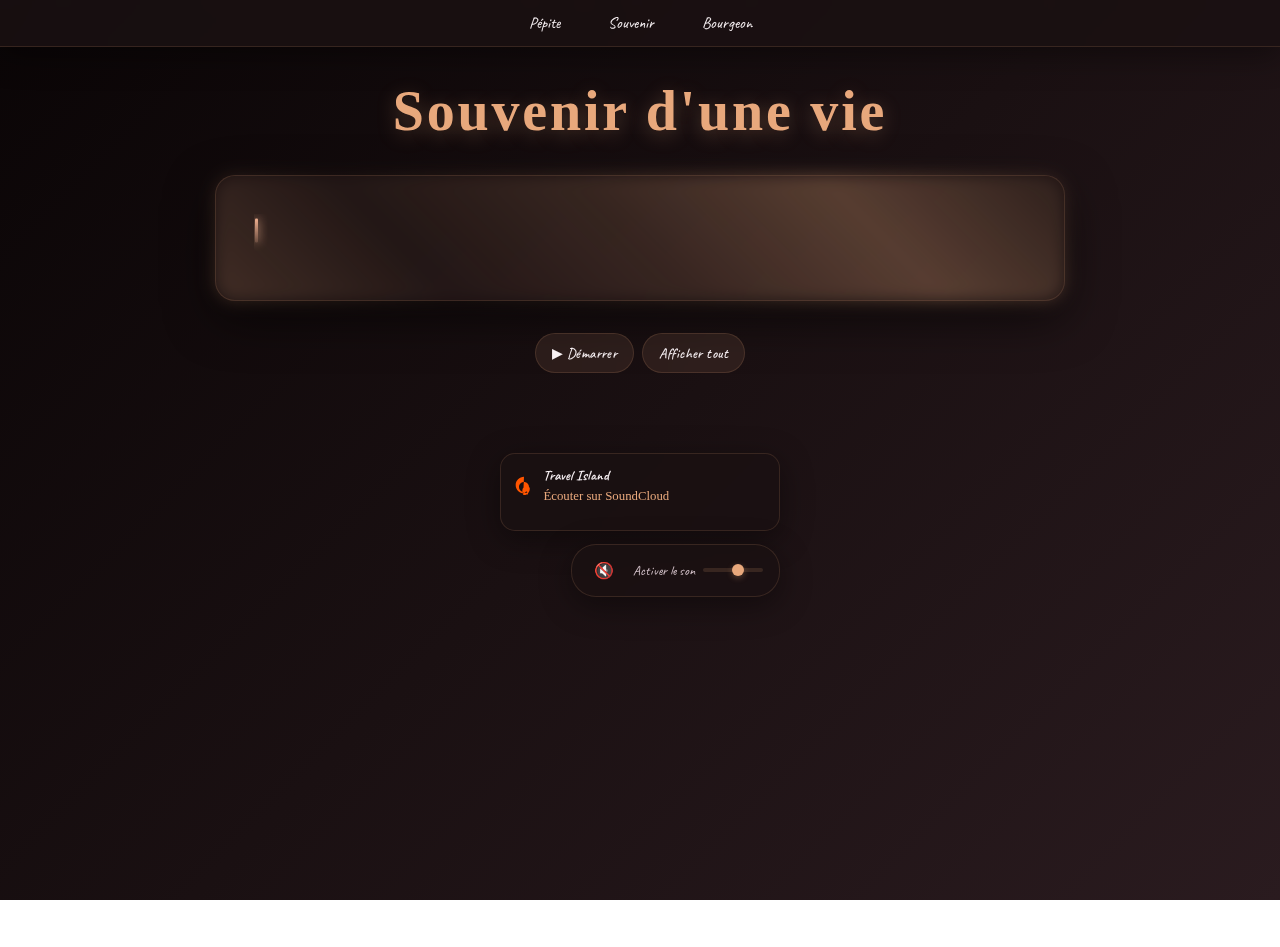
<file: old/souvenir.html>
<!DOCTYPE html>
<html lang="fr">
  <head>
    <meta charset="utf-8" />
    <meta name="viewport" content="width=device-width, initial-scale=1" />
    <meta name="theme-color" content="#0a0506" />
    <title>Souvenir d'une vie</title>
    <link
      href="https://fonts.googleapis.com/css2?family=Dancing+Script:wght@400;500;600;700&family=Caveat:wght@400;500;600;700&display=swap"
      rel="stylesheet"
    />
    <script defer data-domain="inforniacontact-art.github.io" src="https://plausible.io/js/script.js"></script>
    <script defer data-domain="inforniacontact-art.github.io/Pepite" src="https://plausible.io/js/script.js"></script>
    <style>
      :root {
        --bg-primary: #0a0506;
        --bg-secondary: #1a1012;
        --bg-accent: #2a1b1f;
        --text-primary: #f8f1f4;
        --text-secondary: #d4c2ca;
        --text-muted: #a08890;
        --accent: #e8a87c;
        --accent-soft: #d49776;
        --cursor: #f0b090;
        --card-bg: rgba(26, 16, 18, 0.85);
        --card-border: rgba(232, 168, 124, 0.15);
        --button-bg: rgba(232, 168, 124, 0.1);
        --button-hover: rgba(232, 168, 124, 0.2);
        --shadow-soft: 0 8px 32px rgba(0, 0, 0, 0.4);
        --shadow-strong: 0 16px 48px rgba(0, 0, 0, 0.6);
      }
      * {
        box-sizing: border-box;
        margin: 0;
        padding: 0;
      }
      html,
      body {
        height: 100%;
      }
      body {
        background: linear-gradient(
          135deg,
          var(--bg-primary) 0%,
          var(--bg-secondary) 50%,
          var(--bg-accent) 100%
        );
        background-attachment: fixed;
        color: var(--text-primary);
        font-family: "Monotype Corsiva", cursive;
        overflow-x: hidden;
        min-height: 100vh;
      }
      .container {
        min-height: 100vh;
        display: flex;
        flex-direction: column;
        align-items: center;
        padding: 2rem 1rem;
        position: relative;
      }
      .title {
        font-family: "Monotype Corsiva", cursive;
        font-size: clamp(2.5rem, 5vw, 3.5rem);
        font-weight: 600;
        color: var(--accent);
        text-align: center;
        margin: 0 0 2rem 0;
        text-shadow: 0 4px 20px rgba(232, 168, 124, 0.3);
        letter-spacing: 0.05em;
        flex-shrink: 0;
      }
      .poem-container {
        flex: 1;
        width: min(850px, 95vw);
        background: var(--card-bg);
        border: 1px solid var(--card-border);
        border-radius: 20px;
        padding: clamp(1.5rem, 3vw, 2.5rem);
        box-shadow: var(--shadow-strong);
        backdrop-filter: blur(10px);
        position: relative;
        display: flex;
        flex-direction: column;
        min-height: 0;
        margin-bottom: 2rem;
      }
      .poem-container::before {
        content: "";
        position: absolute;
        top: -2px;
        left: -2px;
        right: -2px;
        bottom: -2px;
        background: linear-gradient(
          45deg,
          rgba(232, 168, 124, 0.2),
          rgba(232, 168, 124, 0.05),
          rgba(232, 168, 124, 0.15),
          rgba(232, 168, 124, 0.3),
          rgba(232, 168, 124, 0.1)
        );
        border-radius: 22px;
        z-index: -1;
        filter: blur(8px);
        animation: glow 4s ease-in-out infinite alternate;
      }
      @keyframes glow {
        0% {
          opacity: 0.3;
        }
        100% {
          opacity: 0.7;
        }
      }
      .poem {
        font-family: "Times New Roman", serif;
        font-size: clamp(1rem, 2.5vw, 1.5rem);
        font-weight: 400;
        line-height: 1.5;
        color: var(--text-primary);
        white-space: pre-wrap;
        word-wrap: break-word;
        overflow-wrap: anywhere;
        position: relative;
        flex: 1;
        overflow-y: auto;
        padding-right: 5px;
        min-height: 2em;
      }
      .cursor {
        display: inline-block;
        width: 3px;
        height: 1em;
        background: linear-gradient(
          180deg,
          var(--cursor) 0%,
          rgba(240, 176, 144, 0.3) 100%
        );
        border-radius: 1px;
        margin-left: 1px;
        animation: pulse 1.2s ease-in-out infinite;
        box-shadow: 0 0 10px var(--cursor);
        transform: translateY(0.1em);
      }
      @keyframes pulse {
        0%,
        100% {
          opacity: 1;
          transform: translateY(0.1em) scaleY(1);
        }
        50% {
          opacity: 0.3;
          transform: translateY(0.1em) scaleY(0.8);
        }
      }
      .controls {
        display: flex;
        gap: 0.5rem;
        justify-content: center;
        flex-wrap: wrap;
        margin-top: 1rem;
        flex-shrink: 0;
      }
      .btn {
        background: var(--button-bg);
        border: 1px solid var(--card-border);
        color: var(--text-primary);
        padding: 0.6rem 1rem;
        border-radius: 20px;
        cursor: pointer;
        font-family: "Caveat", cursive;
        font-size: clamp(0.8rem, 2vw, 0.9rem);
        font-weight: 500;
        letter-spacing: 0.03em;
        transition: all 0.3s ease;
        backdrop-filter: blur(5px);
        position: relative;
        overflow: hidden;
        display: flex;
        align-items: center;
        gap: 0.3rem;
        min-width: 80px;
        text-decoration: none;
      }
      .btn svg {
        transition: transform 0.2s ease;
        width: 14px;
        height: 14px;
      }
      .btn:hover svg {
        transform: scale(1.1);
      }
      .btn::before {
        content: "";
        position: absolute;
        top: 0;
        left: -100%;
        width: 100%;
        height: 100%;
        background: linear-gradient(
          90deg,
          transparent,
          rgba(232, 168, 124, 0.2),
          transparent
        );
        transition: left 0.5s ease;
      }
      .btn:hover {
        background: var(--button-hover);
        border-color: var(--accent-soft);
        color: var(--accent);
        box-shadow: 0 4px 15px rgba(232, 168, 124, 0.2);
        transform: translateY(-2px);
      }
      .btn:hover::before {
        left: 100%;
      }
      .btn:active {
        transform: translateY(0);
      }
      .btn:disabled {
        opacity: 0.5;
        cursor: not-allowed;
        transform: none;
      }
      .btn:disabled:hover {
        background: var(--button-bg);
        border-color: var(--card-border);
        color: var(--text-primary);
        box-shadow: none;
        transform: none;
      }
      .writing-line {
        display: inline;
        opacity: 0;
        animation: fadeInWrite 0.1s ease-in forwards;
      }
      @keyframes fadeInWrite {
        from {
          opacity: 0;
          transform: translateY(5px);
        }
        to {
          opacity: 1;
          transform: translateY(0);
        }
      }
      .audio-controls {
        position: initial;
        bottom: 1rem;
        right: 1rem;
        z-index: 10;
        display: flex;
        flex-direction: column;
        gap: 0.8rem;
        align-items: flex-end;
        margin-top: 5rem;
      }
      .soundcloud-widget {
        background: var(--card-bg);
        border: 1px solid var(--card-border);
        border-radius: 15px;
        padding: 0.8rem;
        backdrop-filter: blur(10px);
        box-shadow: var(--shadow-soft);
        transition: all 0.3s ease;
        width: 280px;
        max-width: calc(100vw - 2rem);
      }
      .soundcloud-widget:hover {
        box-shadow: var(--shadow-strong);
        transform: translateY(-2px);
      }
      .soundcloud-header {
        display: flex;
        align-items: center;
        gap: 0.6rem;
        margin-bottom: 0.8rem;
      }
      .soundcloud-icon {
        width: 20px;
        height: 20px;
        fill: #ff5500;
        flex-shrink: 0;
      }
      .soundcloud-title {
        font-family: "Caveat", cursive;
        font-size: 0.9rem;
        font-weight: 600;
        color: var(--text-primary);
        margin: 0;
      }
      .soundcloud-link {
        color: var(--accent);
        text-decoration: none;
        font-size: 0.8rem;
        display: block;
        margin-top: 0.3rem;
        transition: color 0.3s ease;
      }
      .soundcloud-link:hover {
        color: var(--accent-soft);
      }
      .audio-player {
        display: flex;
        gap: 0.5rem;
        align-items: center;
        background: var(--card-bg);
        border: 1px solid var(--card-border);
        border-radius: 25px;
        padding: 0.6rem 1rem;
        backdrop-filter: blur(10px);
        box-shadow: var(--shadow-soft);
        transition: all 0.3s ease;
      }
      .audio-player:hover {
        box-shadow: var(--shadow-strong);
        transform: translateY(-2px);
      }
      .audio-toggle {
        background: none;
        border: none;
        font-size: 1rem;
        cursor: pointer;
        padding: 0.2rem;
        border-radius: 50%;
        width: 2rem;
        height: 2rem;
        display: flex;
        align-items: center;
        justify-content: center;
        transition: all 0.3s ease;
        position: relative;
      }
      .audio-toggle:hover {
        background: var(--button-hover);
        transform: scale(1.1);
      }
      .audio-status {
        font-family: "Caveat", cursive;
        font-size: 0.85rem;
        color: var(--text-secondary);
        margin-left: 0.3rem;
      }
      .volume-slider {
        width: 60px;
        height: 4px;
        background: var(--card-border);
        border-radius: 2px;
        outline: none;
        cursor: pointer;
        -webkit-appearance: none;
      }
      .volume-slider::-webkit-slider-thumb {
        -webkit-appearance: none;
        appearance: none;
        width: 12px;
        height: 12px;
        background: var(--accent);
        border-radius: 50%;
        cursor: pointer;
        box-shadow: 0 2px 6px rgba(232, 168, 124, 0.3);
      }
      .volume-slider::-moz-range-thumb {
        width: 12px;
        height: 12px;
        background: var(--accent);
        border-radius: 50%;
        cursor: pointer;
        border: none;
        box-shadow: 0 2px 6px rgba(232, 168, 124, 0.3);
      }
      @media (max-width: 768px) {
        .container {
          padding: 1rem 0.5rem;
        }
        .poem-container {
          width: min(750px, 96vw);
          border-radius: 15px;
          margin-bottom: 1.5rem;
          padding: clamp(1rem, 3vw, 1.8rem);
        }
        .poem {
          font-size: clamp(0.9rem, 3vw, 1.3rem);
          line-height: 1.4;
        }
        .controls {
          gap: 0.5rem;
          margin-top: 0.5rem;
        }
        .btn {
          padding: 0.6rem 1rem;
          font-size: 0.85rem;
          min-width: 70px;
        }
        .title {
          margin: 0 0 1.5rem 0;
        }
        .audio-controls {
          bottom: 0.5rem;
          right: 0.5rem;
        }
        .soundcloud-widget {
          width: 260px;
          padding: 0.6rem;
        }
        .soundcloud-title {
          font-size: 0.85rem;
        }
        .audio-player {
          padding: 0.5rem 0.8rem;
        }
        .volume-slider {
          width: 50px;
        }
      }
      @media (max-width: 480px) {
        .container {
          padding: 0.8rem 0.15rem;
        }
        .poem-container {
          width: min(700px, 98.5vw);
          padding: 1rem 0.5rem;
          border-radius: 12px;
        }
        .poem {
          font-size: clamp(0.7rem, 3vw, 1.2rem);
          line-height: 1.3;
        }
        .title {
          font-size: clamp(2rem, 6vw, 2.8rem);
          margin: 0 0 1rem 0;
        }
        .btn {
          padding: 0.5rem 0.7rem;
          font-size: 0.8rem;
          min-width: 60px;
          gap: 0.2rem;
        }
        .controls {
          margin-top: 0.5rem;
        }
        .audio-controls {
          bottom: 0.5rem;
          right: 0.5rem;
        }
        .soundcloud-widget {
          width: 240px;
          padding: 0.5rem;
        }
        .soundcloud-title {
          font-size: 0.8rem;
        }
        .soundcloud-link {
          font-size: 0.75rem;
        }
        .audio-player {
          padding: 0.4rem 0.6rem;
          gap: 0.3rem;
        }
        .audio-toggle {
          font-size: 0.9rem;
          width: 1.8rem;
          height: 1.8rem;
        }
        .audio-status {
          font-size: 0.8rem;
        }
        .volume-slider {
          width: 40px;
        }
      }
      @media (max-width: 360px) {
        .poem-container {
          width: min(320px, 98.5vw);
          padding: 0.8rem 0.4rem;
        }
        .poem {
          font-size: clamp(0.65rem, 3vw, 1.1rem);
          line-height: 1.2;
        }
        .title {
          font-size: clamp(1.8rem, 7vw, 2.5rem);
          margin: 0 0 0.8rem 0;
        }
        .btn {
          padding: 0.4rem 0.6rem;
          font-size: 0.75rem;
          min-width: 55px;
        }
      }
      @media (max-width: 896px) and (orientation: landscape) {
        .container {
          padding: 0.8rem 0.5rem;
        }
        .poem-container {
          width: min(800px, 94vw);
        }
        .controls {
          margin-top: 1rem;
        }
      }
      @media (max-width: 320px) {
        .poem {
          font-size: 0.70rem;
        }
        .btn {
          padding: 0.3rem 0.5rem;
          font-size: 0.7rem;
          min-width: 50px;
        }
      }
      .bg-particles {
        position: fixed;
        top: 0;
        left: 0;
        width: 100%;
        height: 100%;
        pointer-events: none;
        z-index: -1;
      }
      .particle {
        position: absolute;
        width: 2px;
        height: 2px;
        background: var(--accent);
        border-radius: 50%;
        opacity: 0.4;
        animation: float 12s linear infinite;
        box-shadow: 0 0 3px var(--accent);
      }
      @keyframes float {
        0% {
          transform: translateY(100vh) rotate(0deg);
          opacity: 0;
        }
        10% {
          opacity: 0.2;
        }
        90% {
          opacity: 0.2;
        }
        100% {
          transform: translateY(-100px) rotate(360deg);
          opacity: 0;
        }
      }
      .navbar {
  width: 100%;
  background: var(--card-bg);
  border-bottom: 1px solid var(--card-border);
  box-shadow: var(--shadow-soft);
  backdrop-filter: blur(10px);
  position: sticky; /* reste visible en haut quand on scroll */
  top: 0;
  z-index: 1000;
}

.navbar ul {
  display: flex;
  justify-content: center;
  gap: 1rem;
  list-style: none;
  padding: 0.8rem 1rem;
  margin: 0;
}

.navbar .nav-link {
  text-decoration: none;
  color: var(--text-primary);
  font-family: "Caveat", cursive;
  font-size: 1rem;
  padding: 0.5rem 1rem;
  border-radius: 20px;
  transition: all 0.3s ease;
}

.navbar .nav-link:hover {
  background: var(--button-hover);
  color: var(--accent);
  box-shadow: 0 4px 10px rgba(232, 168, 124, 0.2);
}

    </style>
  </head>
  <nav class="navbar">
    <ul>
      <li><a href="message.html" class="nav-link">Pépite</a></li>
      <li><a href="souvenir.html" class="nav-link">Souvenir</a></li>
      <li><a href="écarlate.html" class="nav-link">Bourgeon</a></li>
    </ul>
  </nav>
  <body>
    <div class="bg-particles" id="particles"></div>
    <div class="container">
      <h1 class="title">Souvenir d'une vie</h1>
      <div class="main-content">
        <div class="poem-container">
          <div id="poem" class="poem" aria-live="polite"></div>
        </div>
        <div class="controls">
          <button
            id="btnStart"
            class="btn"
            aria-label="Démarrer le poème et le son"
          >
            ▶ Démarrer
          </button>
          <button
            id="btnPlay"
            class="btn"
            aria-label="Rejouer l'animation"
            style="display: none"
          >
            Rejouer
          </button>
          <button
            id="btnPause"
            class="btn"
            aria-label="Mettre en pause"
            style="display: none"
          >
            Pause
          </button>
          <button
            id="btnResume"
            class="btn"
            aria-label="Reprendre"
            style="display: none"
          >
            Reprendre
          </button>
          <button id="btnSkip" class="btn" aria-label="Afficher tout">
            Afficher tout
          </button>
        </div>
      </div>
      <div class="audio-controls">
        <div class="soundcloud-widget">
          <div class="soundcloud-header">
            <svg class="soundcloud-icon" viewBox="0 0 24 24">
              <path
                d="M12 2C6.48 2 2 6.48 2 12s4.48 10 10 10c1.19 0 2.34-.21 3.41-.6.3-.11.49-.4.49-.72 0-.43-.35-.78-.78-.78-.18 0-.35.06-.49.16-.82.29-1.69.44-2.63.44-3.31 0-6-2.69-6-6s2.69-6 6-6 6 2.69 6 6c0 .55-.45 1-1 1H15c-1.65 0-3 1.35-3 3s1.35 3 3 3h1c.55 0 1 .45 1 1s-.45 1-1 1h-1c-2.76 0-5-2.24-5-5s2.24-5 5-5h1c1.65 0 3 1.35 3 3 0 4.42-3.58 8-8 8z"
              />
            </svg>
            <div>
              <h3 class="soundcloud-title">Travel Island</h3>
              <a
                href="https://soundcloud.com/mickawolf/travel-island?si=dfb0062b3abb4442b4356963ba82c7af&utm_source=clipboard&utm_medium=text&utm_campaign=social_sharing"
                target="_blank"
                rel="noopener noreferrer"
                class="soundcloud-link"
                >Écouter sur SoundCloud</a
              >
            </div>
          </div>
        </div>
        <div class="audio-player">
          <button id="audioToggle" class="audio-toggle">🔇</button>
          <span id="audioStatus" class="audio-status">Activer le son</span>
          <input
            id="volumeSlider"
            type="range"
            min="0"
            max="1"
            step="0.01"
            value="0.6"
            class="volume-slider"
          />
        </div>
      </div>
      <audio id="ambientAudio" loop preload="auto">
        <source
          src="https://github.com/inforniacontact-art/Pepite/raw/refs/heads/main/Travel%20Island%20v2.mp3"
          type="audio/mpeg"
        />
      </audio>
    </div>
    <script>
    const text = `Je ne suis pas intéressé, mais intéressé par celle qui s'intéresse.
Au lieu de m'attirer physiquement, tu m'as touché intellectuellement.
J'ai vite perdu en clarté, mon cerveau s'est enlisé,
Les émotions m'ont frappé, mon cœur fut kidnappé.

La personne que j'étais se retrouve en captivité,
Incapable de proposer, trop stimulé pour discuter.
J'en perds mon authenticité, je suis le pantin de ma chimie,
Je deviens vite un larbin, piloté par mes circuits.

J'entends tes attentes, j'écoute ce que tu dis, 
Mais rude est la pente de ce que tu m'as instruit.
J'échoue et trébuche, tel un apprenti,
Et comme un jeune pruche, je pousse et grandis.

Une sortie cinéma, voir un film miteux,
Une promenade nocturne, croiser les nuiteux.
Un arrêt près d'un bar, goûter un spiritueux,
Une invite au resto, dans un mood amoureux.

Te ramener ? Je préfère attendre, pas trop me presser.
T'embrasser ? Pourquoi pas, mais tu es alcoolisée.
T'inviter ? Perturbant, c'est mon intimité.
Coucher ? Tentant, mais je ne veux profiter.

D'une balade arrosée, nous nous sommes rapprochés,
D'une belle soirée, nous nous sommes embrassés.
D'invitations improvisées, nous nous sommes câlinés,
D'une nuit agitée, nous nous sommes désirés.

Main dans les cheveux, je t'ai caressée,
Puis t'ai embrassée, t'ai vu sourire et briller.
D'un désir intense, tes yeux à demi fermés,
Dans le feu du désir, je t'ai vue t'abandonner.

De ces soirées inopinées,
Je n'oublierai l'amour porté. 
De ces moments éphémères,
Conserverai ta lumière

Je t'aime sans m'attacher,  
Je souffre sans te blâmer.
Jaloux sans te posséder,  
Frustré sans regretter.  

Pour toi toujours mon cœur battra,  
Même si je sais qu'on ne se reverra.  

Je t'aime. Adieu.`;

      const el = document.getElementById("poem");
      const btnPlay = document.getElementById("btnPlay");
      const btnPause = document.getElementById("btnPause");
      const btnResume = document.getElementById("btnResume");
      const btnSkip = document.getElementById("btnSkip");
      let idx = 0;
      let playing = false;
      let timeoutId = null;
      const cursor = document.createElement("span");
      cursor.className = "cursor";
      function getDelayFor(c, p) {
        const base = 50;
        if (c == "\n") {
          if (p == "\n") return 1200;
          return 400;
        }
        if (c == " ") return base * 0.7;
        if (",;:".includes(c)) return 200;
        if (".!?…".includes(c)) return 600;
        if (c == "—") return 300;
        return base;
      }
      function typeCharacter() {
        if (!playing || idx >= text.length) {
          if (idx >= text.length) ensureCursorAtEnd();
          return;
        }
        const c = text[idx];
        const p = idx > 0 ? text[idx - 1] : "";
        const span = document.createElement("span");
        span.textContent = c;
        span.className = "writing-line";
        el.appendChild(span);
        ensureCursorAtEnd();
        if (c == "\n" || idx % 50 == 0) {
          setTimeout(() => {
            cursor.scrollIntoView({
              behavior: "smooth",
              block: "center",
              inline: "nearest",
            });
          }, 100);
        }
        idx++;
        const delay = getDelayFor(c, p);
        timeoutId = setTimeout(typeCharacter, delay);
      }
      function ensureCursorAtEnd() {
        if (cursor.parentNode) cursor.parentNode.removeChild(cursor);
        el.appendChild(cursor);
      }
      function play() {
        if (idx >= text.length) reset();
        playing = true;
        btnPlay.style.display = "none";
        btnPause.style.display = "inline-flex";
        btnResume.style.display = "none";
        typeCharacter();
      }
      function pause() {
        playing = false;
        clearTimeout(timeoutId);
        btnPause.style.display = "none";
        btnResume.style.display = "inline-flex";
      }
      function resume() {
        playing = true;
        btnResume.style.display = "none";
        btnPause.style.display = "inline-flex";
        typeCharacter();
      }
      function skipAll() {
        playing = false;
        clearTimeout(timeoutId);
        el.innerHTML = "";
        text.split("\n").forEach((line, i) => {
          const div = document.createElement("div");
          div.textContent = line;
          div.style.animationDelay = `${i * 0.1}s`;
          div.className = "writing-line";
          el.appendChild(div);
          if (i < text.split("\n").length - 1)
            el.appendChild(document.createElement("br"));
        });
        ensureCursorAtEnd();
        idx = text.length;
        btnPlay.style.display = "inline-flex";
        btnPause.style.display = "none";
        btnResume.style.display = "none";
      }
      function reset() {
        playing = false;
        clearTimeout(timeoutId);
        idx = 0;
        el.innerHTML = "";
        btnPlay.style.display = "inline-flex";
        btnPause.style.display = "none";
        btnResume.style.display = "none";
      }
      btnPlay.addEventListener("click", play);
      btnPause.addEventListener("click", pause);
      btnResume.addEventListener("click", resume);
      btnSkip.addEventListener("click", skipAll);
      function createParticles() {
        const c = document.getElementById("particles");
        for (let i = 0; i < 15; i++) {
          const p = document.createElement("div");
          p.className = "particle";
          p.style.left = Math.random() * 100 + "%";
          p.style.animationDelay = Math.random() * 12 + "s";
          p.style.animationDuration = 8 + Math.random() * 8 + "s";
          c.appendChild(p);
        }
      }
      const audio = document.getElementById("ambientAudio");
      const audioToggle = document.getElementById("audioToggle");
      const audioStatus = document.getElementById("audioStatus");
      const volumeSlider = document.getElementById("volumeSlider");
      audio.volume = 0.7;
      let audioInitialized = false;
      function updateAudioStatus(p, text) {
        audioToggle.textContent = p ? "🔊" : "🔇";
        audioStatus.textContent = text;
      }
      function startAudioAutomatically() {
        audio.muted = true;
        audio
          .play()
          .then(() => {
            setTimeout(() => {
              audio.muted = false;
              audio.volume = 0.7;
              audioInitialized = true;
              updateAudioStatus(true, "En lecture");
            }, 100);
          })
          .catch(() => {
            audio.muted = false;
            audio.volume = 0.7;
            audio
              .play()
              .then(() => {
                audioInitialized = true;
                updateAudioStatus(true, "En lecture");
              })
              .catch(() => {
                updateAudioStatus(false, "Activer le son");
                const startFirst = () => {
                  audio.muted = false;
                  audio.volume = 0.7;
                  audio
                    .play()
                    .then(() => {
                      audioInitialized = true;
                      updateAudioStatus(true, "En lecture");
                    })
                    .catch(() => {
                      updateAudioStatus(false, "Erreur audio");
                    });
                  document.removeEventListener("click", startFirst);
                  document.removeEventListener("touchstart", startFirst);
                  document.removeEventListener("keydown", startFirst);
                };
                document.addEventListener("click", startFirst);
                document.addEventListener("touchstart", startFirst);
                document.addEventListener("keydown", startFirst);
              });
          });
      }
      audioToggle.addEventListener("click", () => {
        if (audio.paused) {
          audio.volume = parseFloat(volumeSlider.value);
          audio
            .play()
            .then(() => {
              audioInitialized = true;
              updateAudioStatus(true, "En lecture");
            })
            .catch(() => {
              updateAudioStatus(false, "Erreur audio");
            });
        } else {
          audio.pause();
          updateAudioStatus(false, "En pause");
        }
      });
      volumeSlider.addEventListener("input", (e) => {
        audio.volume = e.target.value;
        if (audioInitialized && !audio.paused) {
          updateAudioStatus(true, "En lecture");
        }
      });
      createParticles();
      ensureCursorAtEnd();
      const btnStart = document.getElementById("btnStart");
      btnStart.addEventListener("click", () => {
        btnStart.style.display = "none";
        play();
        startAudioAutomatically();
      });
    </script>
  </body>
</html>
</file>
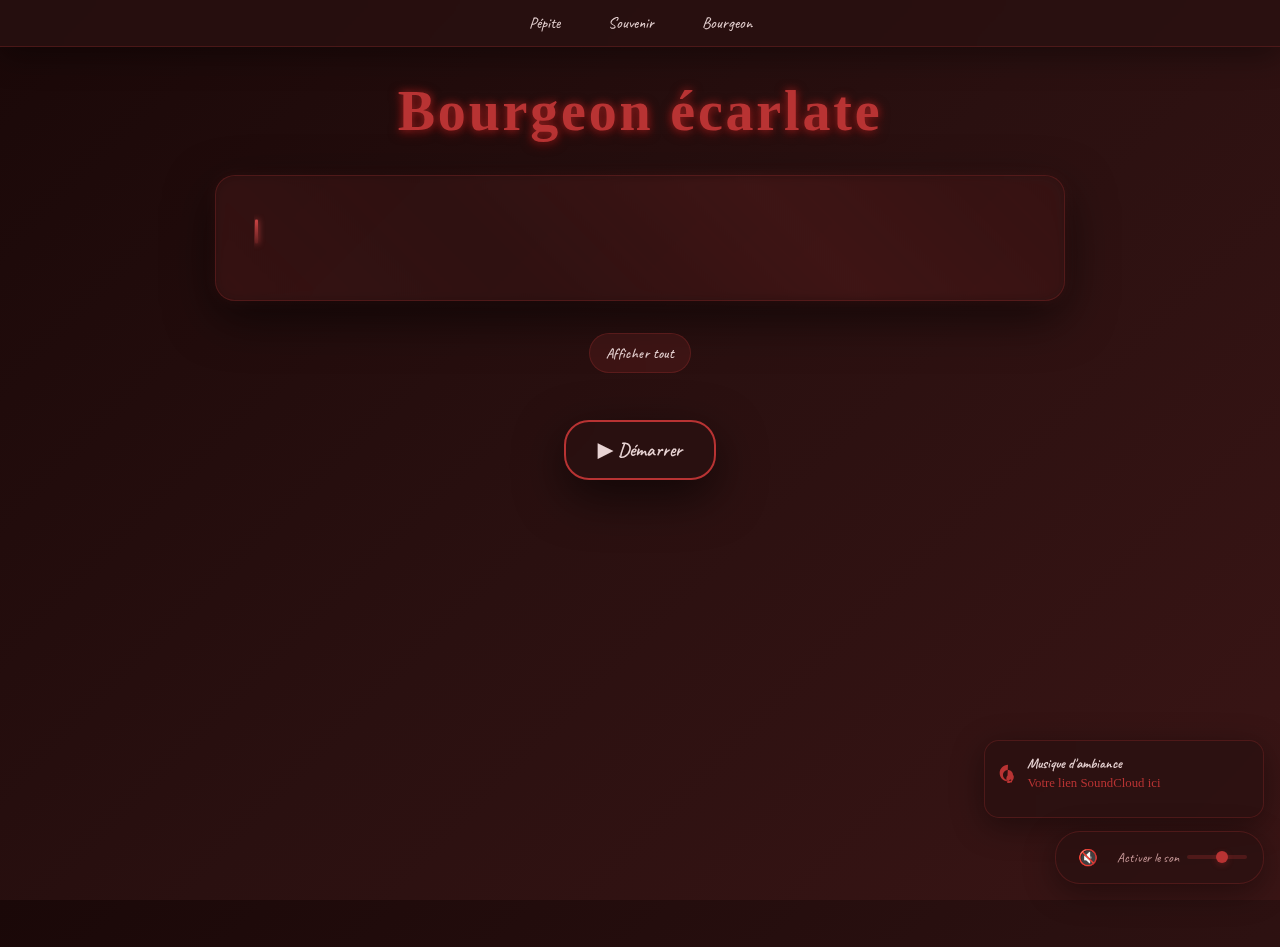
<file: old/écarlate.html>
<!DOCTYPE html>
<html lang="fr">
<head>
  <meta charset="utf-8" />
  <meta name="viewport" content="width=device-width, initial-scale=1" />
  <meta name="theme-color" content="#0a0000" />
  <title>Bourgeon écarlate</title>
  <link
    href="https://fonts.googleapis.com/css2?family=Dancing+Script:wght@400;500;600;700&family=Caveat:wght@400;500;600;700&display=swap"
    rel="stylesheet"
  />
  <style>
    :root {
      --bg-primary: #1a0808;
      --bg-secondary: #2a1010;
      --bg-accent: #3a1515;
      --text-primary: #e8d4d4;
      --text-secondary: #c89999;
      --accent: #b83333;
      --accent-soft: #8a2424;
      --cursor: #cc4444;
      --card-bg: rgba(42, 16, 16, 0.75);
      --card-border: rgba(184, 51, 51, 0.25);
      --shadow-soft: 0 8px 32px rgba(0, 0, 0, 0.4);
      --shadow-strong: 0 16px 48px rgba(0, 0, 0, 0.6);
      --button-bg: rgba(184, 51, 51, 0.15);
      --button-hover: rgba(184, 51, 51, 0.3);
      --blood-primary: #8b0000;
      --blood-secondary: #660000;
    }

    * {
      box-sizing: border-box;
      margin: 0;
      padding: 0;
    }

    html,
    body {
      height: 100%;
    }

    body {
      background: linear-gradient(
        135deg,
        var(--bg-primary) 0%,
        var(--bg-secondary) 50%,
        var(--bg-accent) 100%
      );
      color: var(--text-primary);
      font-family: "Monotype Corsiva", cursive;
      overflow-x: hidden;
      min-height: 100vh;
      position: relative;
    }

    .navbar {
      width: 100%;
      background: var(--card-bg);
      border-bottom: 1px solid var(--card-border);
      box-shadow: var(--shadow-soft);
      backdrop-filter: blur(10px);
      position: sticky;
      top: 0;
      z-index: 1000;
    }

    .navbar ul {
      display: flex;
      justify-content: center;
      gap: 1rem;
      list-style: none;
      padding: 0.8rem 1rem;
      margin: 0;
    }

    .navbar .nav-link {
      text-decoration: none;
      color: var(--text-primary);
      font-family: "Caveat", cursive;
      font-size: 1rem;
      padding: 0.5rem 1rem;
      border-radius: 20px;
      transition: all 0.3s ease;
    }

    .navbar .nav-link:hover {
      background: var(--button-hover);
      color: var(--accent);
      box-shadow: 0 4px 10px rgba(184, 51, 51, 0.3);
    }

    .container {
      min-height: 100vh;
      display: flex;
      flex-direction: column;
      align-items: center;
      padding: 2rem 1rem;
      position: relative;
      z-index: 1;
    }

    .title {
      font-family: "Monotype Corsiva", cursive;
      font-size: clamp(2.5rem, 5vw, 3.5rem);
      font-weight: 600;
      color: var(--accent);
      text-align: center;
      margin: 0 0 2rem 0;
      text-shadow: 0 0 8px var(--accent-soft), 0 2px 12px var(--blood-secondary);
      letter-spacing: 0.05em;
      flex-shrink: 0;
      animation: titleGlow 4s ease-in-out infinite alternate;
    }

    @keyframes titleGlow {
      0% {
        text-shadow: 0 0 8px var(--accent-soft), 0 2px 12px var(--blood-secondary);
      }
      100% {
        text-shadow: 0 0 12px var(--accent), 0 2px 18px var(--accent-soft), 0 0 24px var(--blood-primary);
      }
    }

    .poem-container {
      flex: 1;
      width: min(850px, 95vw);
      background: var(--card-bg);
      border: 1px solid var(--card-border);
      border-radius: 20px;
      padding: clamp(1.5rem, 3vw, 2.5rem);
      box-shadow: var(--shadow-strong);
      backdrop-filter: blur(10px);
      position: relative;
      display: flex;
      flex-direction: column;
      min-height: 0;
      margin-bottom: 2rem;
    }

    .poem-container::before {
      content: "";
      position: absolute;
      top: -2px;
      left: -2px;
      right: -2px;
      bottom: -2px;
      background: linear-gradient(
        45deg,
        rgba(184, 51, 51, 0.1),
        rgba(184, 51, 51, 0.05),
        rgba(184, 51, 51, 0.15),
        rgba(184, 51, 51, 0.08)
      );
      border-radius: 22px;
      z-index: -1;
      filter: blur(6px);
      animation: glow 6s ease-in-out infinite alternate;
    }

    @keyframes glow {
      0% {
        opacity: 0.3;
      }
      100% {
        opacity: 0.6;
      }
    }

    .poem {
      font-family: "Times New Roman", serif;
      font-size: clamp(1rem, 2.5vw, 1.5rem);
      font-weight: 400;
      line-height: 1.6;
      color: var(--text-secondary);
      text-shadow: 0 0 4px var(--blood-secondary);
      white-space: pre-wrap;
      word-wrap: break-word;
      overflow-wrap: anywhere;
      position: relative;
      flex: 1;
      overflow-y: auto;
      padding-right: 5px;
      min-height: 2em;
    }

    .cursor {
      display: inline-block;
      width: 3px;
      height: 1em;
      background: linear-gradient(
        180deg,
        var(--cursor) 0%,
        rgba(204, 68, 68, 0.3) 100%
      );
      border-radius: 1px;
      margin-left: 1px;
      animation: pulse 1.2s ease-in-out infinite;
      box-shadow: 0 0 6px var(--cursor);
      transform: translateY(0.1em);
    }

    @keyframes pulse {
      0%,
      100% {
        opacity: 1;
        transform: translateY(0.1em) scaleY(1);
      }
      50% {
        opacity: 0.4;
        transform: translateY(0.1em) scaleY(0.8);
      }
    }

    .controls {
      display: flex;
      gap: 0.5rem;
      justify-content: center;
      flex-wrap: wrap;
      margin-top: 1rem;
      flex-shrink: 0;
    }

    .btn {
      background: var(--button-bg);
      border: 1px solid var(--card-border);
      color: var(--text-primary);
      padding: 0.6rem 1rem;
      border-radius: 20px;
      cursor: pointer;
      font-family: "Caveat", cursive;
      font-size: clamp(0.8rem, 2vw, 0.9rem);
      font-weight: 500;
      letter-spacing: 0.03em;
      transition: all 0.3s ease;
      backdrop-filter: blur(5px);
      position: relative;
      overflow: hidden;
      display: flex;
      align-items: center;
      gap: 0.3rem;
      min-width: 80px;
      text-decoration: none;
    }

    .btn svg {
      transition: transform 0.2s ease;
      width: 14px;
      height: 14px;
    }

    .btn:hover svg {
      transform: scale(1.1);
    }

    .btn::before {
      content: "";
      position: absolute;
      top: 0;
      left: -100%;
      width: 100%;
      height: 100%;
      background: linear-gradient(
        90deg,
        transparent,
        rgba(184, 51, 51, 0.2),
        transparent
      );
      transition: left 0.5s ease;
    }

    .btn:hover {
      background: var(--button-hover);
      border-color: var(--accent-soft);
      color: var(--accent);
      box-shadow: 0 4px 15px rgba(184, 51, 51, 0.4);
      transform: translateY(-2px);
    }

    .btn:hover::before {
      left: 100%;
    }

    .btn:active {
      transform: translateY(0);
    }

    .btn:disabled {
      opacity: 0.5;
      cursor: not-allowed;
      transform: none;
    }

    .btn:disabled:hover {
      background: var(--button-bg);
      border-color: var(--card-border);
      color: var(--text-primary);
      box-shadow: none;
      transform: none;
    }

    .writing-line {
      display: inline;
      opacity: 0;
      animation: fadeInWrite 0.15s ease-in forwards, bloodPulse 3s ease-in-out infinite alternate;
    }

    @keyframes fadeInWrite {
      from {
        opacity: 0;
        transform: translateY(3px);
      }
      to {
        opacity: 1;
        transform: translateY(0);
      }
    }

    @keyframes bloodPulse {
      0% {
        text-shadow: 0 0 2px var(--blood-secondary);
      }
      100% {
        text-shadow: 0 0 6px var(--blood-primary), 0 0 12px var(--blood-secondary);
      }
    }

    .audio-controls {
      position: fixed;
      bottom: 1rem;
      right: 1rem;
      z-index: 10;
      display: flex;
      flex-direction: column;
      gap: 0.8rem;
      align-items: flex-end;
    }

    .soundcloud-widget {
      background: var(--card-bg);
      border: 1px solid var(--card-border);
      border-radius: 15px;
      padding: 0.8rem;
      backdrop-filter: blur(10px);
      box-shadow: var(--shadow-soft);
      transition: all 0.3s ease;
      width: 280px;
      max-width: calc(100vw - 2rem);
    }

    .soundcloud-widget:hover {
      box-shadow: var(--shadow-strong);
      transform: translateY(-2px);
    }

    .soundcloud-header {
      display: flex;
      align-items: center;
      gap: 0.6rem;
      margin-bottom: 0.8rem;
    }

    .soundcloud-icon {
      width: 20px;
      height: 20px;
      fill: var(--accent);
      flex-shrink: 0;
    }

    .soundcloud-title {
      font-family: "Caveat", cursive;
      font-size: 0.9rem;
      font-weight: 600;
      color: var(--text-primary);
      margin: 0;
    }

    .soundcloud-link {
      color: var(--accent);
      text-decoration: none;
      font-size: 0.8rem;
      display: block;
      margin-top: 0.3rem;
      transition: color 0.3s ease;
    }

    .soundcloud-link:hover {
      color: var(--accent-soft);
    }

    .audio-player {
      display: flex;
      gap: 0.5rem;
      align-items: center;
      background: var(--card-bg);
      border: 1px solid var(--card-border);
      border-radius: 25px;
      padding: 0.6rem 1rem;
      backdrop-filter: blur(10px);
      box-shadow: var(--shadow-soft);
      transition: all 0.3s ease;
    }

    .audio-player:hover {
      box-shadow: var(--shadow-strong);
      transform: translateY(-2px);
    }

    .audio-toggle {
      background: none;
      border: none;
      font-size: 1rem;
      cursor: pointer;
      padding: 0.2rem;
      border-radius: 50%;
      width: 2rem;
      height: 2rem;
      display: flex;
      align-items: center;
      justify-content: center;
      transition: all 0.3s ease;
      position: relative;
    }

    .audio-toggle:hover {
      background: var(--button-hover);
      transform: scale(1.1);
    }

    .audio-status {
      font-family: "Caveat", cursive;
      font-size: 0.85rem;
      color: var(--text-secondary);
      margin-left: 0.3rem;
    }

    .volume-slider {
      width: 60px;
      height: 4px;
      background: var(--card-border);
      border-radius: 2px;
      outline: none;
      cursor: pointer;
      -webkit-appearance: none;
    }

    .volume-slider::-webkit-slider-thumb {
      -webkit-appearance: none;
      appearance: none;
      width: 12px;
      height: 12px;
      background: var(--accent);
      border-radius: 50%;
      cursor: pointer;
      box-shadow: 0 2px 6px rgba(184, 51, 51, 0.3);
    }

    .volume-slider::-moz-range-thumb {
      width: 12px;
      height: 12px;
      background: var(--accent);
      border-radius: 50%;
      cursor: pointer;
      border: none;
      box-shadow: 0 2px 6px rgba(184, 51, 51, 0.3);
    }

    .bg-particles {
      position: fixed;
      top: 0;
      left: 0;
      width: 100%;
      height: 100%;
      pointer-events: none;
      z-index: 0;
    }

    .blood-drop {
      position: absolute;
      border-radius: 50% 50% 50% 0;
      background: radial-gradient(circle at 30% 30%, 
        var(--blood-primary) 0%, 
        var(--blood-secondary) 60%, 
        #440000 100%);
      transform: rotate(-45deg);
      animation: bloodDrip linear infinite;
      box-shadow: 
        inset -2px -2px 4px rgba(0,0,0,0.3),
        0 0 8px rgba(139, 0, 0, 0.4);
      opacity: 0.8;
    }

    .blood-trail {
      position: absolute;
      width: 2px;
      background: linear-gradient(to bottom, 
        rgba(139, 0, 0, 0.6) 0%, 
        rgba(139, 0, 0, 0.3) 50%,
        transparent 100%);
      border-radius: 1px;
      animation: trailFade linear infinite;
    }

    @keyframes bloodDrip {
      0% {
        top: -20px;
        opacity: 0;
      }
      5% {
        opacity: 0.8;
      }
      95% {
        opacity: 0.6;
      }
      100% {
        top: 100vh;
        opacity: 0;
      }
    }

    @keyframes trailFade {
      0% {
        height: 0;
        opacity: 0;
      }
      10% {
        opacity: 0.6;
      }
      90% {
        opacity: 0.3;
      }
      100% {
        height: 40px;
        opacity: 0;
      }
    }

    .start-button {
      position: fixed;
      top: 50%;
      left: 50%;
      transform: translate(-50%, -50%);
      z-index: 1001;
      background: var(--card-bg);
      border: 2px solid var(--accent);
      color: var(--text-primary);
      font-family: "Caveat", cursive;
      font-size: 1.2rem;
      font-weight: 600;
      padding: 1rem 2rem;
      border-radius: 25px;
      cursor: pointer;
      backdrop-filter: blur(15px);
      box-shadow: var(--shadow-strong);
      transition: all 0.3s ease;
      animation: startPulse 2s ease-in-out infinite alternate;
    }

    @keyframes startPulse {
      0% {
        box-shadow: var(--shadow-strong), 0 0 20px rgba(184, 51, 51, 0.3);
      }
      100% {
        box-shadow: var(--shadow-strong), 0 0 30px rgba(184, 51, 51, 0.6);
      }
    }

    .start-button:hover {
      background: var(--button-hover);
      color: var(--accent);
      transform: translate(-50%, -50%) scale(1.05);
    }

    @media (max-width: 768px) {
      .container {
        padding: 1rem 0.5rem;
      }
      .poem-container {
        width: min(750px, 96vw);
        border-radius: 15px;
        margin-bottom: 1.5rem;
        padding: clamp(1rem, 3vw, 1.8rem);
      }
      .poem {
        font-size: clamp(0.9rem, 3vw, 1.3rem);
        line-height: 1.5;
      }
      .controls {
        gap: 0.5rem;
        margin-top: 0.5rem;
      }
      .btn {
        padding: 0.6rem 1rem;
        font-size: 0.85rem;
        min-width: 70px;
      }
      .title {
        margin: 0 0 1.5rem 0;
      }
      .audio-controls {
        bottom: 0.5rem;
        right: 0.5rem;
      }
      .soundcloud-widget {
        width: 260px;
        padding: 0.6rem;
      }
      .soundcloud-title {
        font-size: 0.85rem;
      }
      .audio-player {
        padding: 0.5rem 0.8rem;
      }
      .volume-slider {
        width: 50px;
      }
    }

    @media (max-width: 480px) {
      .container {
        padding: 0.8rem 0.15rem;
      }
      .poem-container {
        width: min(700px, 98.5vw);
        padding: 1rem 0.5rem;
        border-radius: 12px;
      }
      .poem {
        font-size: clamp(0.7rem, 3vw, 1.2rem);
        line-height: 1.4;
      }
      .title {
        font-size: clamp(2rem, 6vw, 2.8rem);
        margin: 0 0 1rem 0;
      }
      .btn {
        padding: 0.5rem 0.7rem;
        font-size: 0.8rem;
        min-width: 60px;
        gap: 0.2rem;
      }
      .controls {
        margin-top: 0.5rem;
      }
      .audio-controls {
        bottom: 0.5rem;
        right: 0.5rem;
      }
      .soundcloud-widget {
        width: 240px;
        padding: 0.5rem;
      }
      .soundcloud-title {
        font-size: 0.8rem;
      }
      .soundcloud-link {
        font-size: 0.75rem;
      }
      .audio-player {
        padding: 0.4rem 0.6rem;
        gap: 0.3rem;
      }
      .audio-toggle {
        font-size: 0.9rem;
        width: 1.8rem;
        height: 1.8rem;
      }
      .audio-status {
        font-size: 0.8rem;
      }
      .volume-slider {
        width: 40px;
      }
      .start-button {
        font-size: 1rem;
        padding: 0.8rem 1.5rem;
      }
    }
  </style>
</head>

<body>
  <nav class="navbar">
    <ul>
      <li><a href="message.html" class="nav-link">Pépite</a></li>
      <li><a href="souvenir.html" class="nav-link">Souvenir</a></li>
      <li><a href="écarlate.html" class="nav-link">Bourgeon</a></li>
    </ul>
  </nav>

  <div class="bg-particles" id="particles"></div>
  <div class="container">
    <h1 class="title">Bourgeon écarlate</h1>
    <div class="main-content">
      <div class="poem-container">
        <div id="poem" class="poem" aria-live="polite"></div>
      </div>
      <div class="controls">
        <button
          id="btnPlay"
          class="btn"
          aria-label="Rejouer l'animation"
          style="display: none"
        >
          Rejouer
        </button>
        <button
          id="btnPause"
          class="btn"
          aria-label="Mettre en pause"
          style="display: none"
        >
          Pause
        </button>
        <button
          id="btnResume"
          class="btn"
          aria-label="Reprendre"
          style="display: none"
        >
          Reprendre
        </button>
          <button id="btnStart" class="start-button">
    ▶ Démarrer
  </button>
        <button id="btnSkip" class="btn" aria-label="Afficher tout">
          Afficher tout
        </button>
      </div>
    </div>
    <div class="audio-controls">
      <div class="soundcloud-widget">
        <div class="soundcloud-header">
          <svg class="soundcloud-icon" viewBox="0 0 24 24">
            <path
              d="M12 2C6.48 2 2 6.48 2 12s4.48 10 10 10c1.19 0 2.34-.21 3.41-.6.3-.11.49-.4.49-.72 0-.43-.35-.78-.78-.78-.18 0-.35.06-.49.16-.82.29-1.69.44-2.63.44-3.31 0-6-2.69-6-6s2.69-6 6-6 6 2.69 6 6c0 .55-.45 1-1 1H15c-1.65 0-3 1.35-3 3s1.35 3 3 3h1c.55 0 1 .45 1 1s-.45 1-1 1h-1c-2.76 0-5-2.24-5-5s2.24-5 5-5h1c1.65 0 3 1.35 3 3 0 4.42-3.58 8-8 8z"
            />
          </svg>
          <div>
            <h3 class="soundcloud-title">Musique d'ambiance</h3>
            <a
              href="#"
              target="_blank"
              rel="noopener noreferrer"
              class="soundcloud-link"
              >Votre lien SoundCloud ici</a
            >
          </div>
        </div>
      </div>
      <div class="audio-player">
        <button id="audioToggle" class="audio-toggle">🔇</button>
        <span id="audioStatus" class="audio-status">Activer le son</span>
        <input
          id="volumeSlider"
          type="range"
          min="0"
          max="1"
          step="0.01"
          value="0.6"
          class="volume-slider"
        />
      </div>
    </div>
    <audio id="ambientAudio" loop preload="auto">
      <source
        src="https://github.com/inforniacontact-art/Pepite/raw/refs/heads/main/Morceau%20sans%20titre.mp3"
        type="audio/mpeg"
      />
    </audio>
  </div>

  <script>
    const text = `Tu m'as aidé à tuer le garçon en émoi
Une pièce majeure, introuvable autrement
Puis éveillé l'être qui sommeillait chez moi
Et t'ai offert l'ancien et son souffle expirant

Tout ce que j'ai fait fut d'un élan assumé
Je n'ai point regardé ce que ton cœur voulait.
J'ai désiré aimer, m'améliorer, offrir
Et consenti aux pleurs, aux souffrances, à mourir

J'ai saisi ces instants comme une élévation
Et choisi sciemment, de vivre l'enseignement
Cela conduit maintenant à sa séparation
J'ai préféré l'occire, goûter le saignement

C'est d'une vivacité et positivité
Que j'avance et renais au rythme du présent
Je poursuis mon chemin d'un sourire affiché
Et m'abreuve sans fin du cadavre d'antan`;

    const el = document.getElementById("poem");
    const btnStart = document.getElementById("btnStart");
    const btnPlay = document.getElementById("btnPlay");
    const btnPause = document.getElementById("btnPause");
    const btnResume = document.getElementById("btnResume");
    const btnSkip = document.getElementById("btnSkip");
    let idx = 0;
    let playing = false;
    let timeoutId = null;
    const cursor = document.createElement("span");
    cursor.className = "cursor";

    function getDelayFor(c, p) {
      const base = 60;
      if (c == "\n") {
        if (p == "\n") return 1400;
        return 500;
      }
      if (c == " ") return base * 0.6;
      if (",;:".includes(c)) return 250;
      if (".!?…".includes(c)) return 700;
      if (c == "—") return 350;
      return base;
    }

    function typeCharacter() {
      if (!playing || idx >= text.length) {
        if (idx >= text.length) ensureCursorAtEnd();
        return;
      }
      const c = text[idx];
      const p = idx > 0 ? text[idx - 1] : "";
      const span = document.createElement("span");
      span.textContent = c;
      span.className = "writing-line";
      el.appendChild(span);
      ensureCursorAtEnd();
      if (c == "\n" || idx % 50 == 0) {
        setTimeout(() => {
          cursor.scrollIntoView({
            behavior: "smooth",
            block: "center",
            inline: "nearest",
          });
        }, 100);
      }
      idx++;
      const delay = getDelayFor(c, p);
      timeoutId = setTimeout(typeCharacter, delay);
    }

    function ensureCursorAtEnd() {
      if (cursor.parentNode) cursor.parentNode.removeChild(cursor);
      el.appendChild(cursor);
    }

    function play() {
      if (idx >= text.length) reset();
      playing = true;
      btnPlay.style.display = "none";
      btnPause.style.display = "inline-flex";
      btnResume.style.display = "none";
      typeCharacter();
    }

    function pause() {
      playing = false;
      clearTimeout(timeoutId);
      btnPause.style.display = "none";
      btnResume.style.display = "inline-flex";
    }

    function resume() {
      playing = true;
      btnResume.style.display = "none";
      btnPause.style.display = "inline-flex";
      typeCharacter();
    }

    function skipAll() {
      playing = false;
      clearTimeout(timeoutId);
      el.innerHTML = "";
      text.split("\n").forEach((line, i) => {
        const div = document.createElement("div");
        div.textContent = line;
        div.style.animationDelay = `${i * 0.1}s`;
        div.className = "writing-line";
        el.appendChild(div);
        if (i < text.split("\n").length - 1)
          el.appendChild(document.createElement("br"));
      });
      ensureCursorAtEnd();
      idx = text.length;
      btnPlay.style.display = "inline-flex";
      btnPause.style.display = "none";
      btnResume.style.display = "none";
    }

    function reset() {
      playing = false;
      clearTimeout(timeoutId);
      idx = 0;
      el.innerHTML = "";
      btnPlay.style.display = "inline-flex";
      btnPause.style.display = "none";
      btnResume.style.display = "none";
    }

    function startExperience() {
      btnStart.style.display = "none";
      startAudioAutomatically();
      createBloodDrops();
      play();
    }

    btnStart.addEventListener("click", startExperience);
    btnPlay.addEventListener("click", play);
    btnPause.addEventListener("click", pause);
    btnResume.addEventListener("click", resume);
    btnSkip.addEventListener("click", skipAll);

    function createBloodDrop() {
      const drop = document.createElement("div");
      drop.className = "blood-drop";
      
      // Taille aléatoire de la goutte
      const size = 4 + Math.random() * 8;
      drop.style.width = size + "px";
      drop.style.height = size + "px";
      
      // Position horizontale aléatoire
      drop.style.left = Math.random() * 100 + "%";
      
      // Durée d'animation aléatoire
      const duration = 3 + Math.random() * 4;
      drop.style.animationDuration = duration + "s";
      
      // Délai aléatoire
      drop.style.animationDelay = Math.random() * 2 + "s";
      
      // Créer une traînée pour la goutte
      const trail = document.createElement("div");
      trail.className = "blood-trail";
      trail.style.left = drop.style.left;
      trail.style.top = "0";
      trail.style.animationDuration = duration + "s";
      trail.style.animationDelay = drop.style.animationDelay;
      
      document.getElementById("particles").appendChild(drop);
      document.getElementById("particles").appendChild(trail);
      
      // Supprimer les éléments après l'animation
      setTimeout(() => {
        if (drop.parentNode) drop.parentNode.removeChild(drop);
        if (trail.parentNode) trail.parentNode.removeChild(trail);
      }, (duration + 2) * 1000);
    }

    function createBloodDrops() {
      // Créer des gouttes initiales
      for (let i = 0; i < 8; i++) {
        setTimeout(() => createBloodDrop(), i * 500);
      }
      
      // Continuer à créer des gouttes périodiquement
      setInterval(() => {
        if (Math.random() < 0.7) {
          createBloodDrop();
        }
      }, 2000);
    }

    const audio = document.getElementById("ambientAudio");
    const audioToggle = document.getElementById("audioToggle");
    const audioStatus = document.getElementById("audioStatus");
    const volumeSlider = document.getElementById("volumeSlider");
    audio.volume = 0.6;
    let audioInitialized = false;

    function updateAudioStatus(p, text) {
      audioToggle.textContent = p ? "🔊" : "🔇";
      audioStatus.textContent = text;
    }

    function startAudioAutomatically() {
      audio.muted = true;
      audio
        .play()
        .then(() => {
          setTimeout(() => {
            audio.muted = false;
            audio.volume = 0.6;
            audioInitialized = true;
            updateAudioStatus(true, "En lecture");
          }, 100);
        })
        .catch(() => {
          audio.muted = false;
          audio.volume = 0.6;
          audio
            .play()
            .then(() => {
              audioInitialized = true;
              updateAudioStatus(true, "En lecture");
            })
            .catch(() => {
              updateAudioStatus(false, "Activer le son");
              const startFirst = () => {
                audio.muted = false;
                audio.volume = 0.6;
                audio
                  .play()
                  .then(() => {
                    audioInitialized = true;
                    updateAudioStatus(true, "En lecture");
                  })
                  .catch(() => {
                    updateAudioStatus(false, "Activer le son");
                  });
              };
              audioToggle.addEventListener("click", startFirst, { once: true });
            });
        });
    }

    audioToggle.addEventListener("click", () => {
      if (!audioInitialized) return;
      if (audio.paused) {
        audio.play();
        updateAudioStatus(true, "En lecture");
      } else {
        audio.pause();
        updateAudioStatus(false, "En pause");
      }
    });

    volumeSlider.addEventListener("input", (e) => {
      audio.volume = e.target.value;
    });

    // Initialiser le curseur au démarrage
    ensureCursorAtEnd();
  </script>
</body>
</html>
</file>
<file: styles.css>
/* Reset */
* {
    box-sizing: border-box;
    margin: 0;
    padding: 0;
}

html {
    height: 100%;
}

/* Base */
body {
    font-family: system-ui, -apple-system, "Segoe UI", sans-serif;
    color: var(--text-primary, #2c2c2c);
    overflow-x: hidden;
    transition: background 0.5s;
    background-attachment: fixed;
    min-height: 100vh;
    min-height: 100dvh;
    display: flex;
    flex-direction: column;
}

/* Navbar */
.navbar {
    width: 100%;
    backdrop-filter: blur(10px);
    background: var(--card-bg, rgba(255, 255, 255, 0.9));
    border-bottom: 1px solid rgba(0, 0, 0, 0.1);
    position: sticky;
    top: 0;
    z-index: 1000;
}

.navbar ul {
    display: flex;
    justify-content: center;
    gap: 1rem;
    list-style: none;
    padding: 0.8rem 1rem;
}

.nav-link {
    text-decoration: none;
    color: var(--text-primary);
    font-family: inherit;
    font-size: 0.875rem;
    font-weight: 500;
    letter-spacing: 0.02em;
    padding: 0.5rem 1rem;
    border-radius: 4px;
    transition: all 0.2s;
}

.nav-link:hover {
    background: rgba(128, 128, 128, 0.12);
    color: var(--accent);
}

.nav-link.active {
    color: var(--accent);
    font-weight: 600;
    box-shadow: inset 0 -2px 0 currentColor;
}

/* Container */
.container {
    flex: 1;
    display: flex;
    flex-direction: column;
    align-items: center;
    padding: 2rem 1rem;
    position: relative;
    z-index: 1;
    animation: pageFade 0.35s ease;
}

@keyframes pageFade {
    from { opacity: 0; }
    to   { opacity: 1; }
}

/* Title */
#title {
    font-size: clamp(2.5rem, 5vw, 3.5rem);
    font-weight: 600;
    color: var(--accent);
    text-align: center;
    margin: 0 0 0.5rem 0;
    letter-spacing: 0.05em;
}

/* Date */
.date {
    font-family: inherit;
    font-size: 0.8rem;
    font-weight: 400;
    letter-spacing: 0.1em;
    text-transform: uppercase;
    color: var(--text-primary);
    opacity: 0.55;
    text-align: center;
    margin: 0 0 2rem 0;
}

/* Poem */
.poem-container {
    flex: 1;
    width: min(1280px, 95vw);
    background: var(--card-bg);
    border: 1px solid rgba(0, 0, 0, 0.1);
    border-radius: 10px;
    padding: clamp(1.5rem, 3vw, 2.5rem);
    box-shadow: 0 16px 48px rgba(0, 0, 0, 0.3);
    backdrop-filter: blur(10px);
    display: flex;
    flex-direction: column;
    margin-bottom: 2rem;
}

.poem {
    font-family: Georgia, "Times New Roman", serif;
    font-size: clamp(1rem, 2.5vw, 1.5rem);
    line-height: 1.65;
    white-space: pre-wrap;
    flex: 1;
    overflow-y: auto;
    padding-right: 5px;
}

/* Cursor */
.cursor {
    display: inline-block;
    width: 3px;
    height: 1em;
    background: var(--accent);
    border-radius: 1px;
    margin-left: 1px;
    animation: pulse 1.2s ease-in-out infinite;
    transform: translateY(0.1em);
}

@keyframes pulse {

    0%,
    100% {
        opacity: 1;
        transform: translateY(0.1em) scaleY(1);
    }

    50% {
        opacity: 0.3;
        transform: translateY(0.1em) scaleY(0.8);
    }
}

/* Controls */
.controls {
    display: flex;
    gap: 0.5rem;
    justify-content: center;
    flex-wrap: wrap;
    margin-top: 1rem;
}

.btn {
    background: rgba(0, 0, 0, 0.05);
    border: 1px solid rgba(0, 0, 0, 0.12);
    color: var(--text-primary);
    padding: 0.55rem 1rem;
    border-radius: 5px;
    cursor: pointer;
    font-family: inherit;
    font-size: 0.875rem;
    font-weight: 500;
    letter-spacing: 0.02em;
    transition: background 0.2s, color 0.2s, border-color 0.2s;
    min-width: 80px;
}

.btn:hover {
    background: rgba(0, 0, 0, 0.1);
    color: var(--accent);
    border-color: rgba(0, 0, 0, 0.2);
}

/* Writing animation */
.writing-line {
    display: inline;
    opacity: 0;
    animation: fadeIn 0.1s ease-in forwards;
}

@keyframes fadeIn {
    from {
        opacity: 0;
        transform: translateY(5px);
    }

    to {
        opacity: 1;
        transform: translateY(0);
    }
}

/* Audio Widget */
.audio-widget {
    position: fixed;
    bottom: 1rem;
    right: 1rem;
    display: flex;
    flex-direction: column;
    gap: 0.8rem;
    align-items: flex-end;
    z-index: 10;
}

.soundcloud {
    background: var(--card-bg);
    border: 1px solid rgba(0, 0, 0, 0.1);
    border-radius: 8px;
    padding: 0.8rem;
    backdrop-filter: blur(10px);
    box-shadow: 0 8px 32px rgba(0, 0, 0, 0.2);
    width: 280px;
    max-width: calc(100vw - 2rem);
    display: flex;
    gap: 0.6rem;
    align-items: center;
}

.soundcloud svg {
    width: 20px;
    height: 20px;
    fill: var(--accent);
    flex-shrink: 0;
}

.soundcloud h3 {
    font-family: inherit;
    font-size: 0.85rem;
    font-weight: 600;
    letter-spacing: 0.01em;
    margin: 0;
}

.soundcloud a {
    color: var(--accent);
    text-decoration: none;
    font-size: 0.8rem;
    display: block;
    margin-top: 0.3rem;
}

.player {
    display: flex;
    gap: 0.5rem;
    align-items: center;
    background: var(--card-bg);
    border: 1px solid rgba(0, 0, 0, 0.1);
    border-radius: 8px;
    padding: 0.6rem 1rem;
    backdrop-filter: blur(10px);
    box-shadow: 0 8px 32px rgba(0, 0, 0, 0.2);
}

#audio-toggle {
    background: none;
    border: none;
    font-size: 1rem;
    cursor: pointer;
    padding: 0.2rem;
    border-radius: 50%;
    width: 2rem;
    height: 2rem;
}

#audio-status {
    font-family: inherit;
    font-size: 0.8rem;
    font-weight: 500;
    letter-spacing: 0.03em;
    margin-left: 0.3rem;
}

#volume {
    width: 60px;
    height: 4px;
    background: rgba(0, 0, 0, 0.1);
    border-radius: 2px;
    outline: none;
    cursor: pointer;
    appearance: none;
    -webkit-appearance: none;
}

#volume::-webkit-slider-thumb {
    -webkit-appearance: none;
    width: 12px;
    height: 12px;
    background: var(--accent);
    border-radius: 50%;
    cursor: pointer;
}

#volume::-moz-range-thumb {
    width: 12px;
    height: 12px;
    background: var(--accent);
    border-radius: 50%;
    border: none;
}

/* Particles */
#particles {
    position: fixed;
    top: 0;
    left: 0;
    width: 100%;
    height: 100%;
    pointer-events: none;
    z-index: 0;
    overflow: hidden;
}

/* Sun rays */
.sun-ray {
    position: absolute;
    bottom: 0;
    left: 50%;
    transform-origin: 50% 100%;
    background: linear-gradient(to top, rgba(245, 166, 35, 0.22) 0%, rgba(245, 166, 35, 0.06) 45%, transparent 100%);
    animation: rayPulse 8s ease-in-out infinite alternate;
    pointer-events: none;
}

@keyframes rayPulse {
    from { opacity: 0.2; }
    to   { opacity: 0.75; }
}

.particle {
    position: absolute;
    width: 2px;
    height: 2px;
    background: var(--accent);
    border-radius: 50%;
    opacity: 0.4;
    animation: float 12s linear infinite;
    box-shadow: 0 0 3px var(--accent);
}

@keyframes float {
    0% {
        transform: translateY(100vh) rotate(0deg);
        opacity: 0;
    }

    10% {
        opacity: 0.2;
    }

    90% {
        opacity: 0.2;
    }

    100% {
        transform: translateY(-100px) rotate(360deg);
        opacity: 0;
    }
}

/* Blood drops */
.blood-drop {
    position: absolute;
    border-radius: 50% 50% 50% 0;
    background: radial-gradient(circle at 30% 30%, #8b0000 0%, #660000 60%, #440000 100%);
    transform: rotate(-45deg);
    animation: drip linear infinite;
    box-shadow: inset -2px -2px 4px rgba(0, 0, 0, 0.3), 0 0 8px rgba(139, 0, 0, 0.4);
    opacity: 0.8;
}

@keyframes drip {
    0% {
        top: -20px;
        opacity: 0;
    }

    5% {
        opacity: 0.8;
    }

    95% {
        opacity: 0.6;
    }

    100% {
        top: 100vh;
        opacity: 0;
    }
}

/* Responsive */

/* Nav — scroll horizontal sur petits écrans */
@media (max-width: 640px) {
    .navbar ul {
        justify-content: flex-start;
        overflow-x: auto;
        -webkit-overflow-scrolling: touch;
        scrollbar-width: none;
        gap: 0.25rem;
        padding: 0.6rem 0.75rem;
    }

    .navbar ul::-webkit-scrollbar {
        display: none;
    }

    .nav-link {
        font-size: 0.8rem;
        padding: 0.4rem 0.65rem;
        white-space: nowrap;
    }
}

/* Tablettes */
@media (max-width: 768px) {
    body {
        background-attachment: scroll; /* fix iOS Safari */
    }

    .container {
        padding: 1.25rem 0.75rem;
    }

    .poem-container {
        width: 100%;
        padding: 1.25rem;
    }

    .poem {
        font-size: clamp(0.95rem, 2.8vw, 1.2rem);
        line-height: 1.6;
    }

    .audio-widget {
        bottom: 0.5rem;
        right: 0.5rem;
    }

    .soundcloud {
        width: min(260px, calc(100vw - 1rem));
        padding: 0.6rem;
    }
}

/* Mobile */
@media (max-width: 480px) {
    .container {
        padding: 0.875rem 0.75rem;
    }

    .poem-container {
        width: 100%;
        padding: 1rem 0.875rem;
    }

    .poem {
        font-size: clamp(0.95rem, 4vw, 1.1rem);
        line-height: 1.55;
    }

    #title {
        font-size: clamp(2rem, 8vw, 2.8rem);
        margin-bottom: 0.5rem;
    }

    .btn {
        padding: 0.6rem 0.875rem;
        font-size: 0.8rem;
        min-height: 44px;
        min-width: 60px;
    }

    .soundcloud {
        display: none; /* trop large sur petit écran, player seul suffit */
    }

    .player {
        padding: 0.6rem 0.875rem;
    }

    #audio-toggle {
        width: 2.5rem;
        height: 2.5rem;
        font-size: 1.1rem;
    }

    #volume {
        width: 50px;
    }
}

/* Reduced motion */
@media (prefers-reduced-motion: reduce) {
    .writing-line,
    .cursor,
    .particle,
    .sun-ray,
    .blood-drop {
        animation: none;
    }

    .container {
        animation: none;
    }
}
</file>
